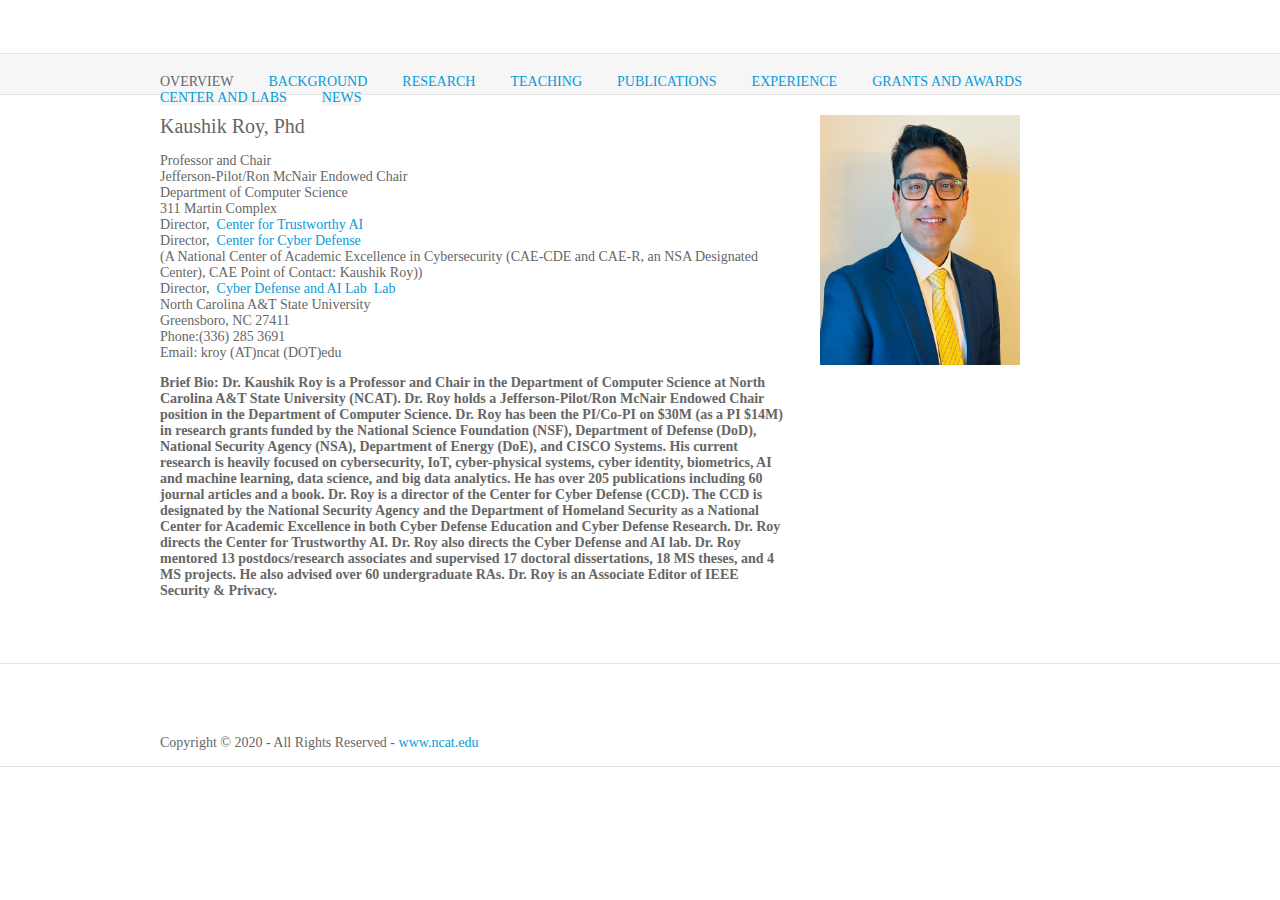
<file: index.html>
<!DOCTYPE html PUBLIC "-//W3C//DTD XHTML 1.0 Transitional//EN" "http://www.w3.org/TR/xhtml1/DTD/xhtml1-transitional.dtd">
<html xmlns="http://www.w3.org/1999/xhtml" xml:lang="EN" lang="EN" dir="ltr">
<head profile="http://gmpg.org/xfn/11">
<title>Welcome</title>
<meta http-equiv="Content-Type" content="text/html; charset=iso-8859-1" />
<meta http-equiv="imagetoolbar" content="no" />
<link rel="stylesheet" href="styles/layout.css" type="text/css" />
<script type="text/javascript" src="scripts/jquery-1.4.1.min.js"></script>
<script type="text/javascript" src="scripts/jquery.easing.1.3.js"></script>
<script type="text/javascript" src="scripts/jquery.timers.1.2.js"></script>
<script type="text/javascript" src="scripts/jquery.galleryview.2.1.1.min.js"></script>
<script type="text/javascript" src="scripts/jquery.galleryview.setup.js"></script>
</head>
<body id="top">
<!-- ####################################################################################################### -->
<div class="wrapper">
  <div id="header">
    
    <br class="clear" />
	<div>
	  <h4><a href="http://www.ncat.edu/academics/schools-colleges1/coe/comp/"> </a></h4>
	</div>
  </div>
</div>
<!-- ####################################################################################################### -->
<div class="wrapper col2">
  <div id="topbar">
    <div id="topnav">
      <ul>
        <li class="active"><a href="index.html">Overview</a></li>
        <li><a href="Background.html">Background</a></li>
        <li><a href="Research.html">Research</a></li>
        <li><a href="Teaching.html">Teaching</a></li>
         <li><a href="Publications.html">Publications</a></li>
          <li><a href="Experience.html">Experience</a></li>
          <li><a href="Grants.html">Grants and Awards</a></li>
          
          <li><a href="CIB.html"> Center and Labs</a></li>
          
          <li class="last"><a href="News.html">News </a></li>
      </ul>
    </div>

  </div>
  
</div>

<!-- ####################################################################################################### -->
<div class="wrapper">
  <div class="container">
    <div class="content">
      <div>
        <h1>Kaushik Roy, Phd</h1>
        <div>
          <div>Professor and Chair &nbsp;</div>
          <div>Jefferson-Pilot/Ron McNair Endowed Chair&nbsp;</div>		
          <div>Department of Computer Science&nbsp;</div>
          <div>311 Martin Complex &nbsp;</div>
          <div>
	    <div>Director, &nbsp;<a href="https://www.ncat.edu/research/centers/cta.php" target="_blank">Center for Trustworthy AI&nbsp;</a></div>  
            <div>Director, &nbsp;<a href="https://www.ncat.edu/research/centers/ccd/index.php" target="_blank">Center for Cyber Defense&nbsp;</a></div>
            (A National Center of Academic Excellence in Cybersecurity (CAE-CDE and CAE-R, an NSA Designated Center),
            CAE Point of Contact: Kaushik Roy))
            <div>Director, &nbsp;<a href="CIB.html" target="_blank">Cyber Defense and AI Lab &nbsp;Lab</a></div>
            </div>
          <div<a href="http://http://www.ncat.edu/" target="_blank">North Carolina A&amp;T State University</div>
          <div>Greensboro, NC 27411</div>
          <div>Phone:(336) 285 3691</div>
          Email: kroy (AT)ncat (DOT)edu<br />
	  <b><p><div> 	  
	  Brief Bio: Dr. Kaushik Roy is a Professor and Chair in the Department of Computer Science at North Carolina A&T State University (NCAT). Dr. Roy holds a Jefferson-Pilot/Ron McNair Endowed Chair position in the Department of Computer Science.
	  Dr. Roy has been the PI/Co-PI on $30M (as a PI $14M) in research grants funded by the National Science Foundation (NSF), Department of Defense (DoD), 
	  National Security Agency (NSA), Department of Energy (DoE), and CISCO Systems. His current research is heavily focused on cybersecurity, IoT, cyber-physical systems,
	  cyber identity, biometrics, AI and machine learning, data science, and big data analytics. He has over 205 publications including 60 journal articles and a book. 
	  Dr. Roy is a director of the Center for Cyber Defense (CCD). The CCD is designated by the National Security Agency and the Department of Homeland Security as a 
	  National Center for Academic Excellence in both Cyber Defense Education and Cyber Defense Research. Dr. Roy directs the Center for Trustworthy AI. Dr. Roy also directs the Cyber Defense and AI lab.
	  Dr. Roy mentored 13 postdocs/research associates and supervised 17 doctoral dissertations, 18 MS theses, and 4 MS projects. He also advised over 60 undergraduate RAs. Dr. Roy is an Associate Editor of IEEE Security & Privacy.
        </div>
        <p>&nbsp;</b></p></div>
    </div>
    <div class="column">
      <h4><img src="Kaushik Roy Headshot.jpg" width="200" height="250"/></h4>
      <div></P>
		</div>
		
		
    </div>
    <br class="clear" />
  </div>
</div>
<!-- ####################################################################################################### -->
<div class="wrapper">
  <div id="adblock">
    <div class="fl_left"></div>
    <div class="fl_right"></div>
    <br class="clear" />
  </div>
  
<!-- ####################################################################################################### -->
<div class="wrapper col8">
  <div id="copyright">
    <p class="fl_left">Copyright &copy; 2020 - All Rights Reserved - <a href="http://www.ncat.edu">www.ncat.edu</a></p>    
    <br class="clear" />
  </div>
</div>
</body>
</html>
</file>
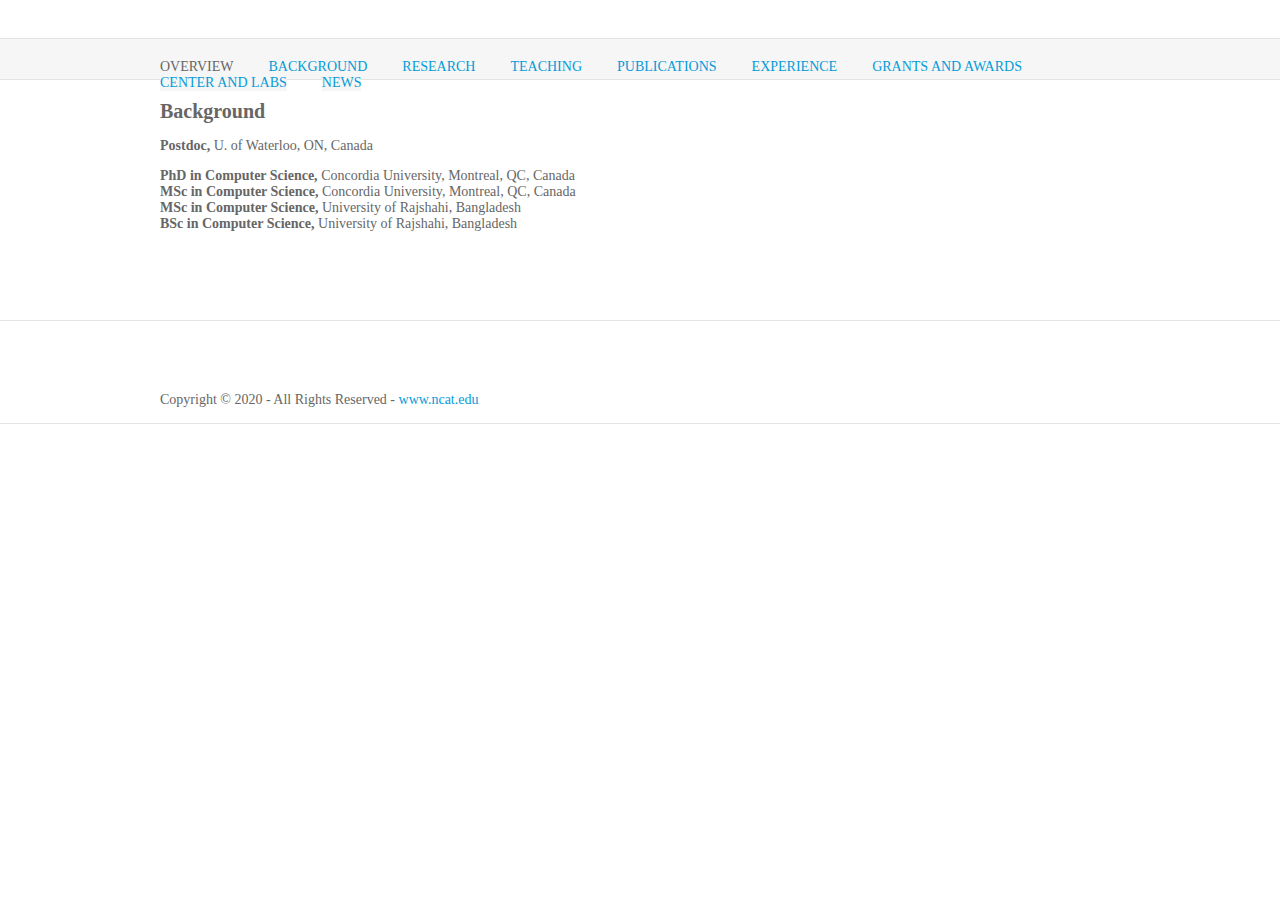
<file: Background.html>
<!DOCTYPE html PUBLIC "-//W3C//DTD XHTML 1.0 Transitional//EN" "http://www.w3.org/TR/xhtml1/DTD/xhtml1-transitional.dtd">
<html xmlns="http://www.w3.org/1999/xhtml" xml:lang="EN" lang="EN" dir="ltr">
<head profile="http://gmpg.org/xfn/11">
<title>Welcome</title>
<meta http-equiv="Content-Type" content="text/html; charset=iso-8859-1" />
<meta http-equiv="imagetoolbar" content="no" />
<link rel="stylesheet" href="styles/layout.css" type="text/css" />
<script type="text/javascript" src="scripts/jquery-1.4.1.min.js"></script>
<script type="text/javascript" src="scripts/jquery.easing.1.3.js"></script>
<script type="text/javascript" src="scripts/jquery.timers.1.2.js"></script>
<script type="text/javascript" src="scripts/jquery.galleryview.2.1.1.min.js"></script>
<script type="text/javascript" src="scripts/jquery.galleryview.setup.js"></script>
</head>
<body id="top">
<!-- ####################################################################################################### -->
<div class="wrapper">
  <div id="header">
    <div class="fl_left">
      
    </div>
    <br class="clear" />
	<div>
	  
	</div>
  </div>
</div>
<!-- ####################################################################################################### -->
<div class="wrapper col2">
  <div id="topbar">
    <div id="topnav">
      <ul>
        <li class="active"><a href="index.html">Overview</a></li>
        <li><a href="Background.html">Background</a></li>
        <li><a href="Research.html">Research</a></li>
        <li><a href="Teaching.html">Teaching</a></li>
         <li><a href="Publications.html">Publications</a></li>
          <li><a href="Experience.html">Experience</a></li>
          <li><a href="Grants.html">Grants and Awards</a></li>
           <li><a href="CIB.html"> Center and Labs</a></li>
          <li class="last"><a href="News.html">News </a></li>
      </ul>

    </div>

  </div>
  
</div>

<!-- ####################################################################################################### -->
<div class="wrapper">
  <div class="container">
    <div class="content">
      <div>
        <h2><strong>Background</strong></h2>
        <div>
          <div>
            <div>
              <div>
                <p><strong>Postdoc,</strong>&nbsp;U. of Waterloo, ON, Canada </p>
                <div><strong>PhD in Computer Science,</strong>&nbsp;Concordia University, Montreal, QC, Canada&nbsp;</div>
                <strong>MSc&nbsp;in Computer Science,</strong>&nbsp;Concordia University, Montreal, QC, Canada</div>
              <div><strong>MSc&nbsp;in Computer Science,</strong>&nbsp;University of Rajshahi, Bangladesh</div>
              <div><strong>BSc in Computer Science,&nbsp;</strong>University of Rajshahi, Bangladesh</div>
            </div>
          </div>
        </div>
        <h1><br />
        </h1>
      <p>&nbsp;</p></div>
    </div>
    <div class="column">
      <h4>&nbsp;</h4>
      <div></P>
	  </div>
		
		
    </div>
    <br class="clear" />
  </div>
</div>
<!-- ####################################################################################################### -->
<div class="wrapper">
  <div id="adblock">
    <div class="fl_left"></div>
    <div class="fl_right"></div>
    <br class="clear" />
  </div>
  
<!-- ####################################################################################################### -->
<div class="wrapper col8">
  <div id="copyright">
    <p class="fl_left">Copyright &copy; 2020 - All Rights Reserved - <a href="http://www.ncat.edu">www.ncat.edu</a></p>    
    <br class="clear" />
  </div>
</div>
</body>
</html>
</file>
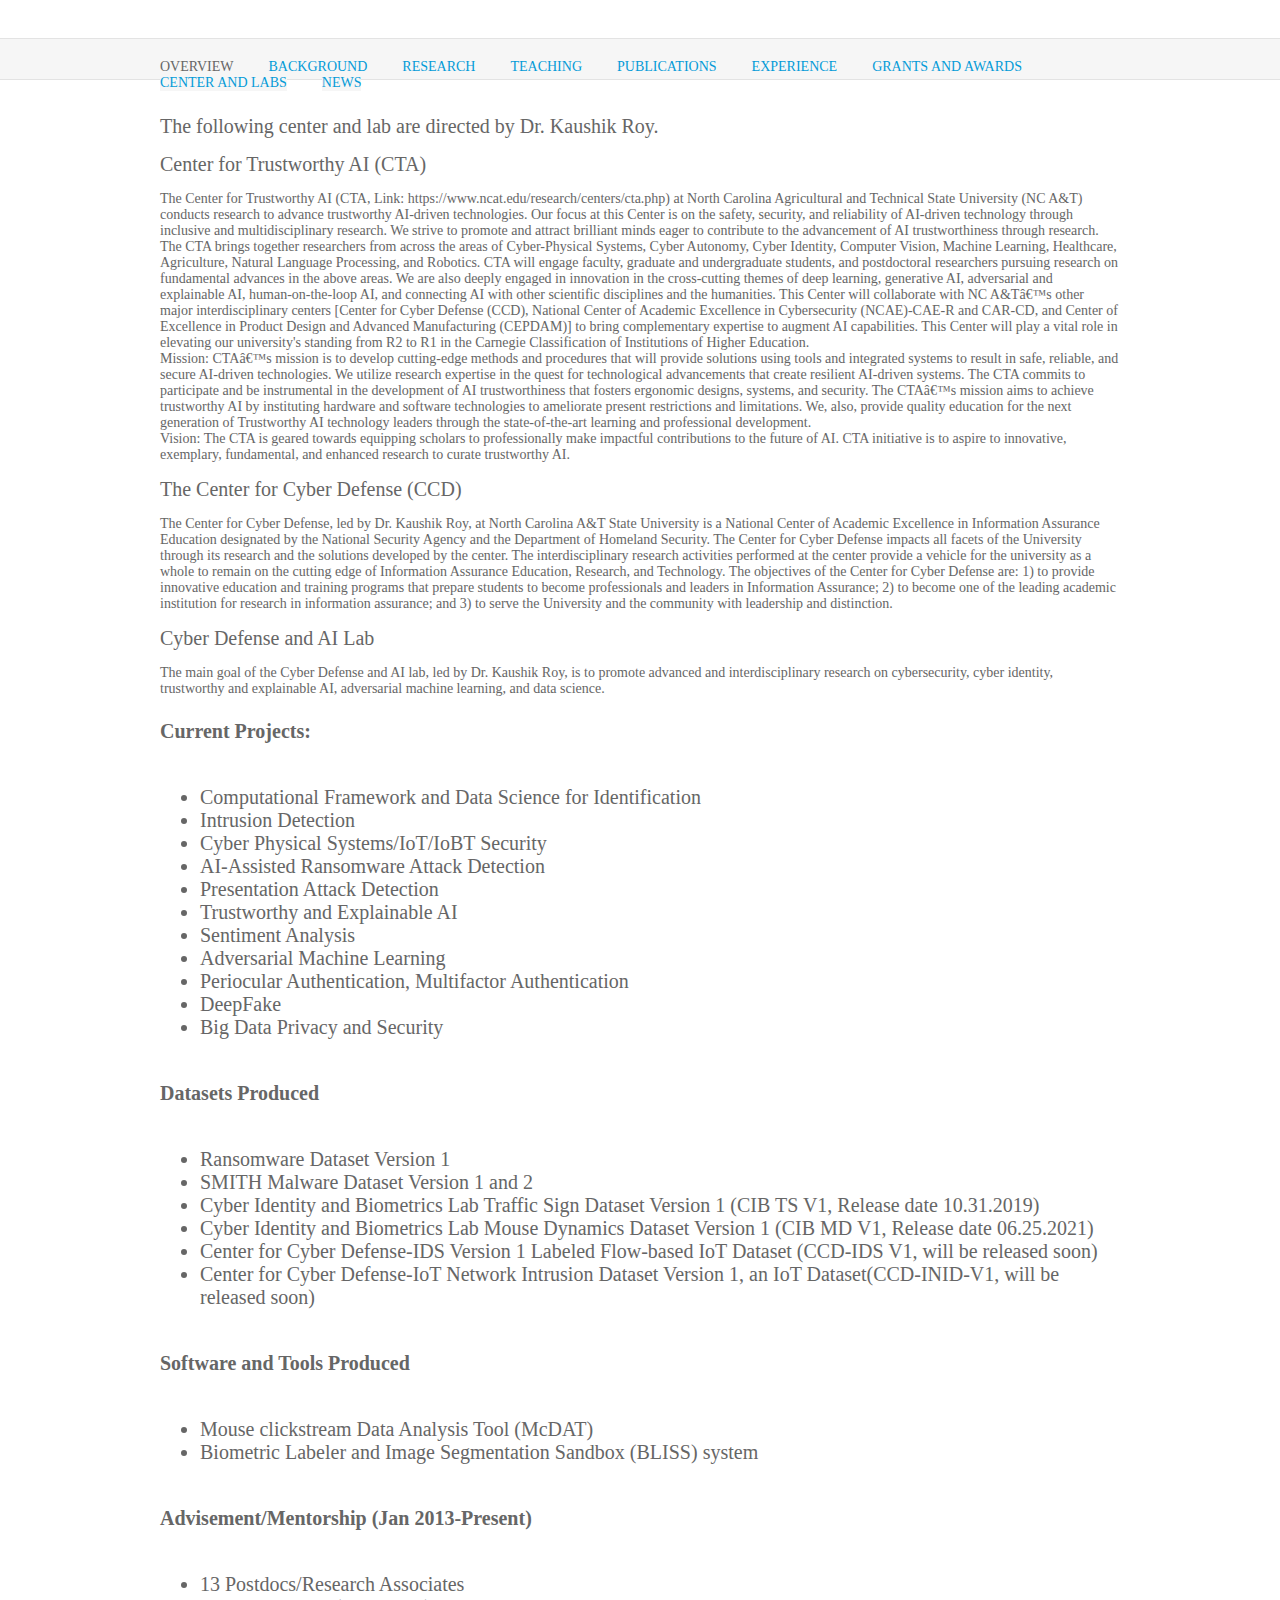
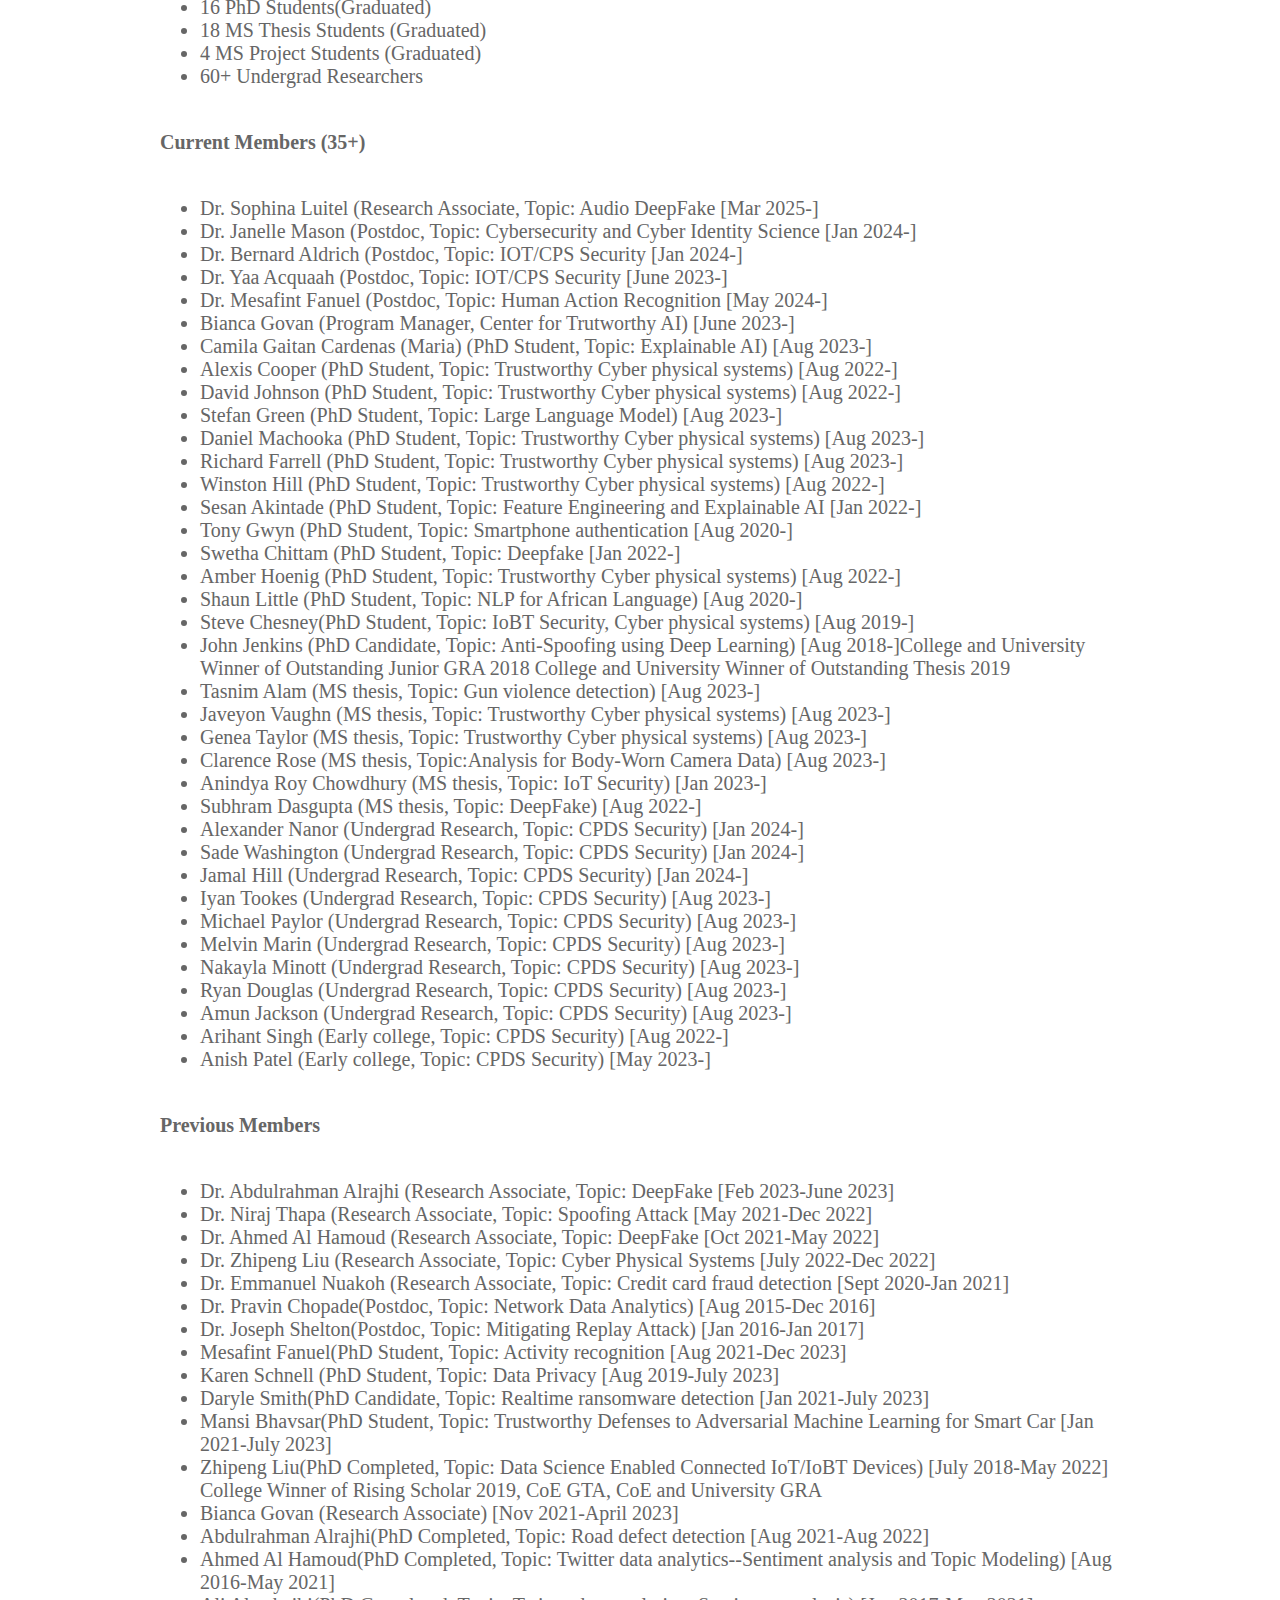
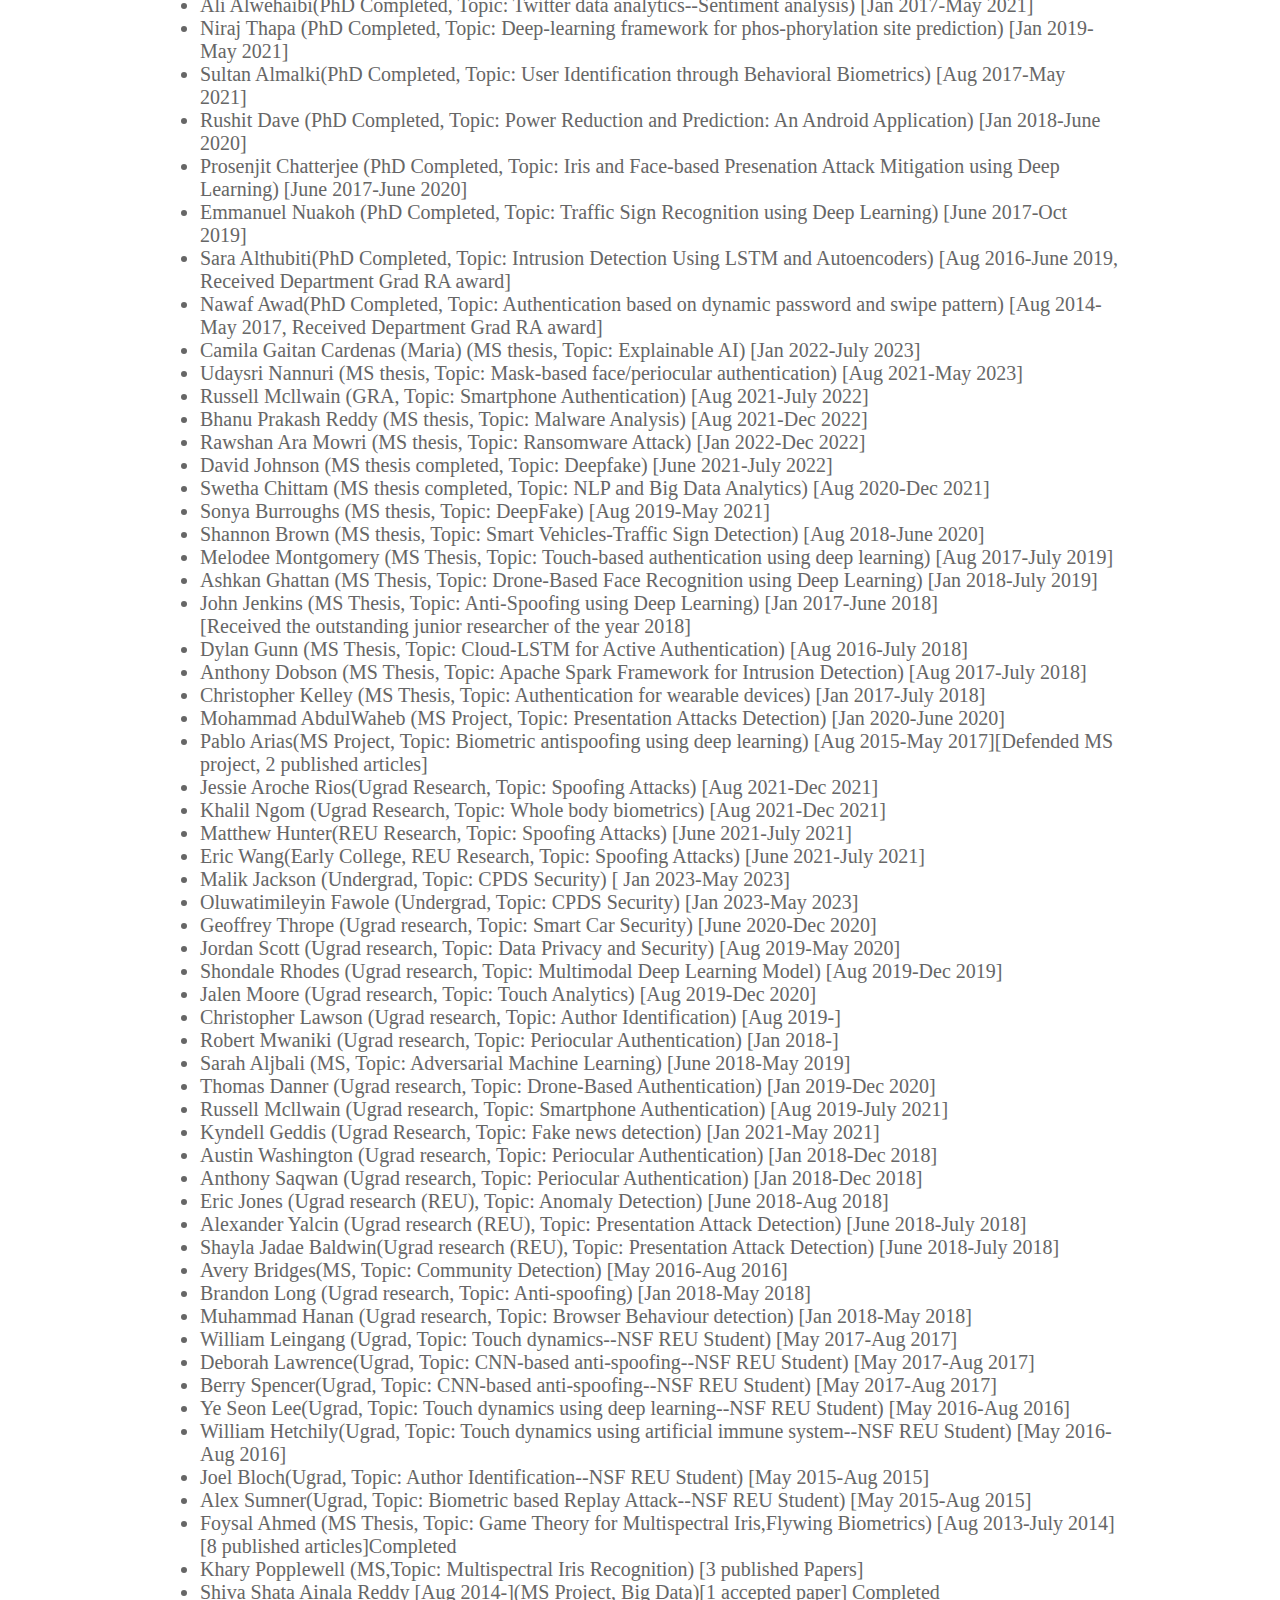
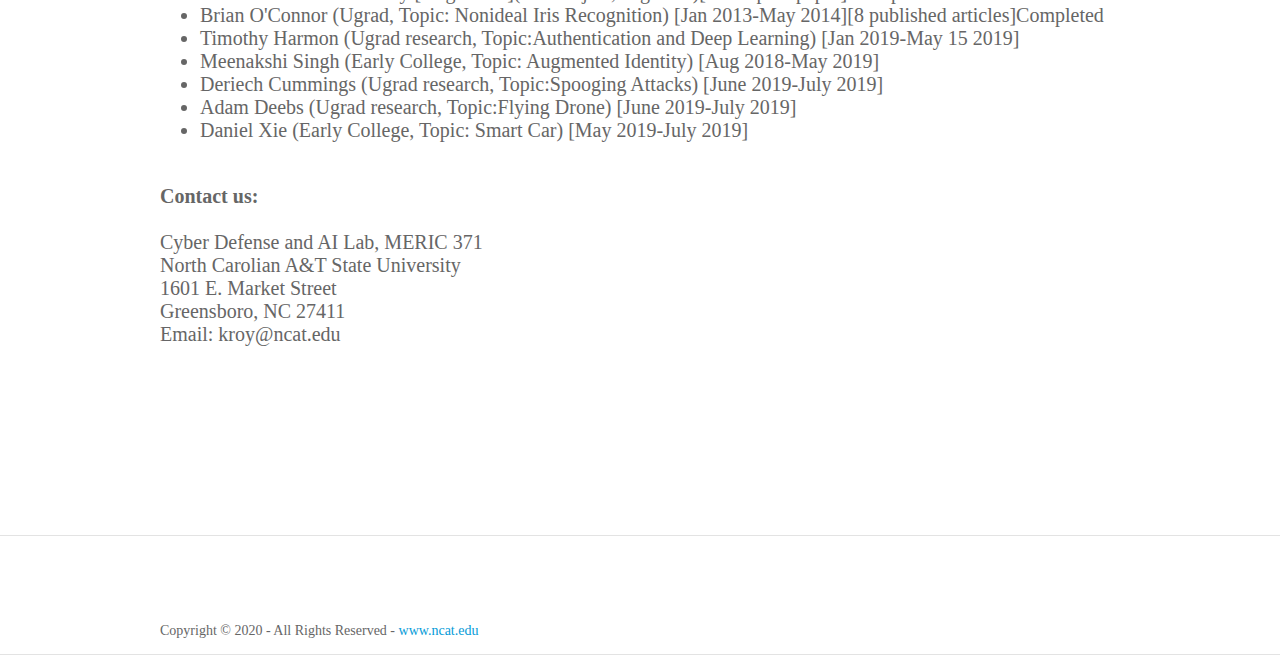
<file: CIB.html>
<!DOCTYPE html PUBLIC "-//W3C//DTD XHTML 1.0 Transitional//EN" "http://www.w3.org/TR/xhtml1/DTD/xhtml1-transitional.dtd">
<html xmlns="http://www.w3.org/1999/xhtml" xml:lang="EN" lang="EN" dir="ltr">
<head profile="http://gmpg.org/xfn/11">
<title>Welcome</title>
<meta http-equiv="Content-Type" content="text/html; charset=iso-8859-1" />
<meta http-equiv="imagetoolbar" content="no" />
<link rel="stylesheet" href="styles/layout.css" type="text/css" />
<script type="text/javascript" src="scripts/jquery-1.4.1.min.js"></script>
<script type="text/javascript" src="scripts/jquery.easing.1.3.js"></script>
<script type="text/javascript" src="scripts/jquery.timers.1.2.js"></script>
<script type="text/javascript" src="scripts/jquery.galleryview.2.1.1.min.js"></script>
<script type="text/javascript" src="scripts/jquery.galleryview.setup.js"></script>
</head>
<body id="top">
<!-- ####################################################################################################### -->
<div class="wrapper">
  <div id="header">
    <div class="fl_left">
      
     
      
    </div>
    <br class="clear" />
	<div>
	  
	</div>
  </div>
</div>
<!-- ####################################################################################################### -->
<div class="wrapper col2">
  <div id="topbar">
    <div id="topnav">
      <ul>
        <li class="active"><a href="index.html">Overview</a></li>
        <li><a href="Background.html">Background</a></li>
        <li><a href="Research.html">Research</a></li>
        <li><a href="Teaching.html">Teaching</a></li>
         <li><a href="Publications.html">Publications</a></li>
          <li><a href="Experience.html">Experience</a></li>
          <li><a href="Grants.html">Grants and Awards</a></li>
            <li><a href="CIB.html"> Center and Labs</a></li>
          <li class="last"><a href="News.html">News </a></li>
      </ul>

    </div>

  </div>
  
</div>

<!-- ####################################################################################################### -->
<div class="wrapper">
  <div class="container">
    <div class="content_full">
      <div>
        <div id="content">
            <div> </div>
                   <h3 </h3>
                   <h3 </h3>
                   The following center and lab are directed by Dr. Kaushik Roy.
                   <h3 </h3>
                    <h3 </h3>
		   <h3 </h3>
            <h3 xmlns="http://www.w3.org/1999/xhtml" id="sites-page-title-header" align="left"><span id="sites-page-title" dir="ltr" tabindex="-1">Center for Trustworthy AI (CTA)</span></h3>
         The Center for Trustworthy AI (CTA, Link: https://www.ncat.edu/research/centers/cta.php) at North Carolina Agricultural and Technical State University (NC A&T) conducts research to advance trustworthy AI-driven technologies. Our focus at this Center is on the safety, security, and reliability of AI-driven technology through inclusive and multidisciplinary research. We strive to promote and attract brilliant minds eager to contribute to the advancement of AI trustworthiness through research. 
The CTA brings together researchers from across the areas of Cyber-Physical Systems, Cyber Autonomy, Cyber Identity, Computer Vision, Machine Learning, Healthcare, Agriculture, Natural Language Processing, and Robotics. CTA will engage faculty, graduate and undergraduate students, and postdoctoral researchers pursuing research on fundamental advances in the above areas. We are also deeply engaged in innovation in the cross-cutting themes of deep learning, generative AI, adversarial and explainable AI, human-on-the-loop AI, and connecting AI with other scientific disciplines and the humanities. This Center will collaborate with NC A&T’s other major interdisciplinary centers [Center for Cyber Defense (CCD), National Center of Academic Excellence in Cybersecurity (NCAE)-CAE-R and CAR-CD, and Center of Excellence in Product Design and Advanced Manufacturing (CEPDAM)] to bring complementary expertise to augment AI capabilities. This Center will play a vital role in elevating our university's standing from R2 to R1 in the Carnegie Classification of Institutions of Higher Education.
<div> Mission:
CTA’s mission is to develop cutting-edge methods and procedures that will provide solutions using tools and integrated systems to result in safe, reliable, and secure AI-driven technologies. We utilize research expertise in the quest for technological advancements that create resilient AI-driven systems. The CTA commits to participate and be instrumental in the development of AI trustworthiness that fosters ergonomic designs, systems, and security. The CTA’s mission aims to achieve trustworthy AI by instituting hardware and software technologies to ameliorate present restrictions and limitations.
We, also, provide quality education for the next generation of Trustworthy AI technology leaders through the state-of-the-art learning and professional development. 
</div>
<div>
Vision:  
The CTA is geared towards equipping scholars to professionally make impactful contributions to the future of AI. CTA initiative is to aspire to innovative, exemplary, fundamental, and enhanced research to curate trustworthy AI. 
</div>
                  <h3 </h3>
            <h3 </h3>
            <h3 xmlns="http://www.w3.org/1999/xhtml" id="sites-page-title-header" align="left"><span id="sites-page-title" dir="ltr" tabindex="-1">The Center for Cyber Defense (CCD)</span></h3>
          The Center for Cyber Defense, led by Dr. Kaushik Roy, at North Carolina A&T State University is a National Center of Academic Excellence in Information Assurance Education designated by the National Security Agency and the Department of Homeland Security. 
          The Center for Cyber Defense impacts all facets of the University through its research and the solutions developed by the center. The interdisciplinary research activities performed at the center provide a vehicle for 
          the university as a whole to remain on the cutting edge of Information Assurance Education, Research, and Technology. The objectives of the Center for Cyber Defense are: 1) to provide innovative education and training programs that prepare students to become professionals and leaders in Information Assurance; 2) to become one of the leading academic institution for research in information assurance; and 3) to serve the University and the community with leadership and distinction.
          
                    <h3 </h3>
         <h3 xmlns="http://www.w3.org/1999/xhtml" id="sites-page-title-header" align="left"><span id="sites-page-title" dir="ltr" tabindex="-1"> Cyber Defense and AI Lab</span></h3>
              
              The  main  goal  of  the Cyber Defense and AI  lab,  led  by Dr.  Kaushik  Roy,  is  to promote  advanced  and  interdisciplinary  research  
              on  cybersecurity, cyber  identity,  trustworthy and explainable AI, adversarial machine learning, and data science.
                       <h3 </h3>
             <div>
              <div>
                <div>
                  <div>
                    <div></div>
                    <div>
                      <div><br />
                        </div>
                          
                        <div><strong>Current Projects:</strong></div>
                        <div><br />
                        </div>
                        <div>
                          <ul>
                            <li> Computational Framework and Data Science for Identification </li>
                            <li>Intrusion Detection</li>
                            <li>Cyber Physical Systems/IoT/IoBT Security</li>
                            <li>AI-Assisted Ransomware Attack Detection</li>
                            <li>Presentation Attack Detection </li>
                            <li>Trustworthy and Explainable AI </li>
                            <li>Sentiment Analysis</li>
                            <li>Adversarial Machine Learning</li>
                            <li>Periocular Authentication, Multifactor Authentication </li>
                            <li>DeepFake</li>
                            <li>Big Data Privacy and Security</li>
                            </ul>
                        </div>
                        <div><br />
                        </div>
                        
                        <div><strong>Datasets Produced</strong></div>
                        <div><br />
                        </div>
                        <div>
                          <ul>
		            <li> Ransomware Dataset Version 1 </li> 		  
			    <li> SMITH Malware Dataset Version 1 and 2</li> 	  
                            <li>Cyber Identity and Biometrics Lab Traffic Sign Dataset Version 1 (CIB TS V1, Release date 10.31.2019)</li>
                            <li>Cyber Identity and Biometrics Lab Mouse Dynamics Dataset Version 1 (CIB MD V1, Release date 06.25.2021)</li>
                            <li>Center for Cyber Defense-IDS Version 1 Labeled Flow-based IoT Dataset (CCD-IDS V1, will be released soon)</li>
                            <li>Center for Cyber Defense-IoT Network Intrusion Dataset Version 1, an IoT Dataset(CCD-INID-V1, will be released soon)</li>
                            </ul>
                        </div>
                        <div><br />
                        </div>
                           
                    <div><strong>Software and Tools Produced</strong></div>
                        <div><br />
                        </div>
                        <div>
                          <ul>
                           <li> Mouse clickstream Data Analysis Tool (McDAT) </li>
                            <li>Biometric Labeler and Image Segmentation Sandbox (BLISS) system </li>   
                            </ul>
                        </div>
                        <div><br />
                        </div>    
                        
                        
              <div><strong>Advisement/Mentorship (Jan 2013-Present) </strong></div>
                        <div><br />
                        </div>
                        <div>
                          <ul>
                    <li> 13 Postdocs/Research Associates </li> 
                    <li> 16 PhD Students(Graduated)</li> 
                    <li> 18 MS Thesis Students (Graduated) </li> 
                    <li> 4 MS Project Students (Graduated)</li>
                    <li> 60+ Undergrad Researchers </li>

                            </ul>
                        </div>
                        <div><br />
                        </div>   
			    
                 <div><strong>Current Members (35+)</strong></div>
                        <div><br />
                        </div>
                        <div>
                          <ul>
		    <li>Dr. Sophina Luitel (Research Associate, Topic: Audio DeepFake [Mar 2025-]&nbsp;</li>			  
		    <li>Dr. Janelle Mason (Postdoc, Topic: Cybersecurity and Cyber Identity Science [Jan 2024-]&nbsp;</li>		  
		    <li>Dr. Bernard Aldrich (Postdoc, Topic: IOT/CPS Security [Jan 2024-]&nbsp;</li>		  
                    <li>Dr. Yaa Acquaah (Postdoc, Topic: IOT/CPS Security [June 2023-]&nbsp;</li>
		    <li>Dr. Mesafint Fanuel (Postdoc, Topic: Human Action Recognition [May 2024-]&nbsp;</li>
                    <li>Bianca Govan (Program Manager, Center for Trutworthy AI) [June 2023-]&nbsp;</li>
		    <li>Camila Gaitan Cardenas (Maria) (PhD Student, Topic: Explainable AI) [Aug 2023-]&nbsp;</li>
		    <li>Alexis Cooper (PhD Student, Topic: Trustworthy Cyber physical systems) [Aug 2022-]&nbsp;</li>    
                    <li>David Johnson (PhD Student, Topic: Trustworthy Cyber physical systems) [Aug 2022-]&nbsp;</li>
		    <li>Stefan Green  (PhD Student, Topic: Large Language Model) [Aug 2023-]&nbsp;</li> 
		    <li>Daniel Machooka (PhD Student, Topic: Trustworthy Cyber physical systems) [Aug 2023-]&nbsp;</li>   
		    <li>Richard Farrell (PhD Student, Topic: Trustworthy Cyber physical systems) [Aug 2023-]&nbsp;</li> 
	            <li>Winston Hill (PhD Student, Topic: Trustworthy Cyber physical systems) [Aug 2022-]&nbsp;</li>    
		    <li>Sesan Akintade (PhD Student, Topic: Feature Engineering and Explainable AI [Jan 2022-]&nbsp;</li>
                    <li>Tony Gwyn (PhD Student, Topic: Smartphone authentication [Aug 2020-]&nbsp;</li>
                    <li>Swetha Chittam (PhD Student, Topic: Deepfake [Jan 2022-]&nbsp;</li>
		    <li>Amber Hoenig (PhD Student, Topic: Trustworthy Cyber physical systems) [Aug 2022-]&nbsp;</li>    
                    <li>Shaun Little (PhD Student, Topic: NLP for African Language) [Aug 2020-]&nbsp;</li>
                    <li>Steve Chesney(PhD Student, Topic: IoBT Security, Cyber physical systems) [Aug 2019-]&nbsp;</li> 
                    <li>John Jenkins (PhD Candidate, Topic: Anti-Spoofing using Deep Learning) [Aug 2018-]College and University Winner of Outstanding Junior GRA 2018
                      College and University Winner of Outstanding Thesis 2019 &nbsp;</li>
		    <li> Tasnim Alam  (MS thesis, Topic: Gun violence detection) [Aug 2023-]&nbsp;</li> 
		    <li> Javeyon Vaughn  (MS thesis, Topic: Trustworthy Cyber physical systems) [Aug 2023-]&nbsp;</li> 
		    <li> Genea Taylor (MS thesis, Topic: Trustworthy Cyber physical systems) [Aug 2023-]&nbsp;</li> 
	            <li> Clarence Rose (MS thesis, Topic:Analysis for Body-Worn Camera Data) [Aug 2023-]&nbsp;</li> 
		    <li> Anindya Roy Chowdhury (MS thesis, Topic: IoT Security) [Jan 2023-]&nbsp;</li> 
		    <li> Subhram Dasgupta (MS thesis, Topic: DeepFake) [Aug 2022-]&nbsp;</li> 
		    <li> Alexander Nanor  (Undergrad Research, Topic: CPDS Security) [Jan 2024-]&nbsp;</li>	
		    <li> Sade Washington  (Undergrad Research, Topic: CPDS Security) [Jan 2024-]&nbsp;</li>	
		    <li> Jamal Hill  (Undergrad Research, Topic: CPDS Security) [Jan 2024-]&nbsp;</li>	 
	            <li> Iyan Tookes  (Undergrad Research, Topic: CPDS Security) [Aug 2023-]&nbsp;</li>	    
		    <li> Michael Paylor  (Undergrad Research, Topic: CPDS Security) [Aug 2023-]&nbsp;</li>
		    <li> Melvin Marin  (Undergrad Research, Topic: CPDS Security) [Aug 2023-]&nbsp;</li>  
		    <li> Nakayla Minott  (Undergrad Research, Topic: CPDS Security) [Aug 2023-]&nbsp;</li>  
		    <li> Ryan Douglas (Undergrad Research, Topic: CPDS Security) [Aug 2023-]&nbsp;</li>  
		    <li> Amun Jackson (Undergrad Research, Topic: CPDS Security) [Aug 2023-]&nbsp;</li>     
                    <li> Arihant Singh (Early college, Topic: CPDS Security) [Aug 2022-]&nbsp;</li> 
	            <li> Anish Patel (Early college, Topic: CPDS Security) [May 2023-]&nbsp;</li> 

                            </ul>
                        </div>
                        <div><br />
                        </div>   
   
                   <div><strong>Previous Members</strong></div>
                        <div><br />
                        </div>
                        <div>
                          <ul>
                    <li>Dr. Abdulrahman Alrajhi (Research Associate, Topic: DeepFake [Feb 2023-June 2023]&nbsp;</li>
                    <li>Dr. Niraj Thapa (Research Associate, Topic: Spoofing Attack [May 2021-Dec 2022]&nbsp;</li>
                    <li>Dr. Ahmed Al Hamoud (Research Associate, Topic: DeepFake [Oct 2021-May 2022]&nbsp;</li>
	            <li>Dr. Zhipeng Liu (Research Associate, Topic: Cyber Physical Systems [July 2022-Dec 2022]&nbsp;</li>
		    <li>Dr. Emmanuel Nuakoh (Research Associate, Topic: Credit card fraud detection [Sept 2020-Jan 2021]&nbsp;</li>
                    <li>Dr. Pravin Chopade(Postdoc, Topic: Network Data Analytics) [Aug 2015-Dec 2016]&nbsp;</li>
                    <li>Dr. Joseph Shelton(Postdoc, Topic: Mitigating Replay Attack) [Jan 2016-Jan 2017]&nbsp;</li>
		    <li>Mesafint Fanuel(PhD Student, Topic: Activity recognition [Aug 2021-Dec 2023]&nbsp;</li>
		    <li>Karen Schnell (PhD Student, Topic: Data Privacy [Aug 2019-July 2023]&nbsp;</li>
		    <li>Daryle Smith(PhD Candidate, Topic: Realtime ransomware detection [Jan 2021-July 2023]&nbsp;</li>
                    <li>Mansi Bhavsar(PhD Student, Topic: Trustworthy Defenses to Adversarial Machine Learning for Smart Car [Jan 2021-July 2023]&nbsp;</li>
                    <li>Zhipeng  Liu(PhD Completed, Topic: Data Science Enabled Connected IoT/IoBT Devices) [July 2018-May 2022] College Winner of Rising Scholar 2019, CoE GTA, CoE and University GRA&nbsp;</li>
		    <li>Bianca Govan (Research Associate) [Nov 2021-April 2023]&nbsp;</li>
		    <li>Abdulrahman Alrajhi(PhD Completed, Topic: Road defect detection [Aug 2021-Aug 2022]&nbsp;</li>
		    <li>Ahmed Al Hamoud(PhD Completed, Topic: Twitter data analytics--Sentiment analysis and Topic Modeling) [Aug 2016-May 2021]&nbsp;</li> 
                    <li>Ali Alwehaibi(PhD Completed, Topic: Twitter data analytics--Sentiment analysis) [Jan 2017-May 2021]&nbsp;</li> 
                    <li>Niraj Thapa (PhD Completed, Topic: Deep-learning framework for phos-phorylation site prediction) [Jan 2019-May 2021]&nbsp;</li>
                    <li>Sultan Almalki(PhD Completed, Topic: User Identification through Behavioral Biometrics) [Aug 2017-May 2021]&nbsp;</li>
                    <li>Rushit Dave (PhD Completed, Topic: Power Reduction and Prediction: An Android Application) [Jan 2018-June 2020]&nbsp;</li>
                    <li>Prosenjit Chatterjee (PhD Completed, Topic: Iris and Face-based Presenation Attack Mitigation using Deep Learning) [June 2017-June 2020]&nbsp;</li>
                    <li>Emmanuel Nuakoh (PhD Completed, Topic: Traffic Sign Recognition using Deep Learning) [June 2017-Oct 2019]&nbsp;</li> 
                    <li>Sara Althubiti(PhD Completed, Topic: Intrusion Detection Using LSTM and Autoencoders) [Aug 2016-June 2019, Received Department Grad RA award]&nbsp;</li>
                    <li>Nawaf Awad(PhD Completed, Topic: Authentication based on dynamic password and swipe pattern) [Aug 2014-May 2017, Received Department Grad RA award]&nbsp;</li>
		    <li>Camila Gaitan Cardenas (Maria) (MS thesis, Topic: Explainable AI) [Jan 2022-July 2023]&nbsp;</li>
                    <li>Udaysri Nannuri (MS thesis, Topic: Mask-based face/periocular authentication) [Aug 2021-May 2023]&nbsp;</li>
                    <li>Russell Mcllwain (GRA, Topic: Smartphone Authentication) [Aug 2021-July 2022]&nbsp;</li> 
		    <li>Bhanu Prakash Reddy (MS thesis, Topic: Malware Analysis) [Aug 2021-Dec 2022]&nbsp;</li>
		    <li>Rawshan Ara Mowri (MS thesis, Topic: Ransomware Attack) [Jan 2022-Dec 2022]&nbsp;</li>
		    <li>David Johnson (MS thesis completed, Topic: Deepfake) [June 2021-July 2022]&nbsp;</li>
		    <li>Swetha Chittam (MS thesis completed, Topic: NLP and Big Data Analytics) [Aug 2020-Dec 2021]&nbsp;</li>
                    <li>Sonya Burroughs (MS thesis, Topic: DeepFake) [Aug 2019-May 2021]&nbsp;</li>
                    <li>Shannon Brown (MS thesis, Topic: Smart Vehicles-Traffic Sign Detection) [Aug 2018-June 2020]&nbsp;</li>
                    <li>Melodee Montgomery (MS Thesis, Topic: Touch-based authentication using deep learning) [Aug 2017-July 2019]&nbsp;</li> 
                    <li>Ashkan Ghattan (MS Thesis, Topic: Drone-Based Face Recognition using Deep Learning) [Jan 2018-July 2019]&nbsp;</li> 
                    <li>John Jenkins (MS Thesis, Topic: Anti-Spoofing using Deep Learning) [Jan 2017-June 2018]&nbsp;</li> [Received the outstanding junior researcher of the year 2018]
                    <li>Dylan Gunn (MS Thesis, Topic: Cloud-LSTM for Active Authentication) [Aug 2016-July 2018]&nbsp;</li> 
                    <li>Anthony Dobson (MS Thesis, Topic: Apache Spark Framework for Intrusion Detection) [Aug 2017-July 2018]&nbsp;</li> 
                    <li>Christopher Kelley (MS Thesis, Topic: Authentication for wearable devices) [Jan 2017-July 2018]&nbsp;</li> 
                    <li>Mohammad AbdulWaheb (MS Project, Topic: Presentation Attacks Detection) [Jan 2020-June 2020]&nbsp;</li>
                    <li>Pablo Arias(MS Project, Topic: Biometric antispoofing using deep learning) [Aug 2015-May 2017][Defended MS project, 2 published articles] </li>
                    <li>Jessie Aroche Rios(Ugrad Research, Topic: Spoofing Attacks) [Aug 2021-Dec 2021]&nbsp;</li>
                    <li>Khalil Ngom (Ugrad Research, Topic: Whole body biometrics) [Aug 2021-Dec 2021]&nbsp;</li>
                    <li>Matthew Hunter(REU Research, Topic: Spoofing Attacks) [June 2021-July 2021]&nbsp;</li>
                    <li>Eric Wang(Early College, REU Research, Topic: Spoofing Attacks) [June 2021-July 2021]&nbsp;</li>
		    <li>Malik Jackson (Undergrad, Topic: CPDS Security) [ Jan 2023-May 2023]&nbsp;</li> 
		    <li>Oluwatimileyin Fawole (Undergrad, Topic: CPDS Security) [Jan 2023-May 2023]&nbsp;</li> 
                    <li>Geoffrey Thrope (Ugrad research, Topic: Smart Car Security) [June 2020-Dec 2020]&nbsp;</li>
                    <li>Jordan Scott (Ugrad research, Topic: Data Privacy and Security) [Aug 2019-May 2020]&nbsp;</li>
                    <li>Shondale Rhodes (Ugrad research, Topic: Multimodal Deep Learning Model) [Aug 2019-Dec 2019]&nbsp;</li>
                    <li>Jalen Moore (Ugrad research, Topic: Touch Analytics) [Aug 2019-Dec 2020]&nbsp;</li>
                    <li>Christopher Lawson (Ugrad research, Topic: Author Identification) [Aug 2019-]&nbsp;</li>
                    <li>Robert Mwaniki (Ugrad research, Topic: Periocular Authentication) [Jan 2018-]&nbsp;</li>
                    <li>Sarah Aljbali (MS, Topic: Adversarial Machine Learning) [June 2018-May 2019]&nbsp;</li> 
                    <li>Thomas Danner (Ugrad research, Topic: Drone-Based Authentication) [Jan 2019-Dec 2020]&nbsp;</li>
                    <li>Russell Mcllwain (Ugrad research, Topic: Smartphone Authentication) [Aug 2019-July 2021]&nbsp;</li> 
                    <li>Kyndell Geddis (Ugrad Research, Topic: Fake news detection) [Jan 2021-May 2021]&nbsp;</li>
                    <li>Austin Washington (Ugrad research, Topic: Periocular Authentication) [Jan 2018-Dec 2018]&nbsp;</li>
                    <li>Anthony Saqwan (Ugrad research, Topic: Periocular Authentication) [Jan 2018-Dec 2018]&nbsp;</li>
                    <li>Eric Jones (Ugrad research (REU), Topic: Anomaly Detection) [June 2018-Aug 2018]&nbsp;</li>
                    <li>Alexander Yalcin (Ugrad research (REU), Topic: Presentation Attack Detection) [June 2018-July 2018]&nbsp;</li>
                    <li>Shayla Jadae Baldwin(Ugrad research (REU), Topic: Presentation Attack Detection) [June 2018-July 2018]&nbsp;</li>
                    <li>Avery Bridges(MS, Topic: Community Detection) [May 2016-Aug 2016]&nbsp;</li>
                    <li>Brandon Long (Ugrad research, Topic: Anti-spoofing) [Jan 2018-May 2018]&nbsp;</li> 
                    <li>Muhammad Hanan (Ugrad research, Topic: Browser Behaviour detection) [Jan 2018-May 2018]&nbsp;</li>
                    <li>William Leingang (Ugrad, Topic: Touch dynamics--NSF REU Student) [May 2017-Aug 2017] </li>
                    <li>Deborah Lawrence(Ugrad, Topic: CNN-based anti-spoofing--NSF REU Student) [May 2017-Aug 2017] </li>
                    <li>Berry Spencer(Ugrad, Topic: CNN-based anti-spoofing--NSF REU Student) [May 2017-Aug 2017] </li>
                    <li>Ye Seon Lee(Ugrad, Topic: Touch dynamics using deep learning--NSF REU Student) [May 2016-Aug 2016] </li>
                    <li>William Hetchily(Ugrad, Topic: Touch dynamics using artificial immune system--NSF REU Student) [May 2016-Aug 2016] </li>                  
                    <li>Joel Bloch(Ugrad, Topic: Author Identification--NSF REU Student) [May 2015-Aug 2015] </li>
                    <li>Alex Sumner(Ugrad, Topic: Biometric based Replay Attack--NSF REU Student) [May 2015-Aug 2015] </li>
                    <li>Foysal Ahmed (MS Thesis, Topic: Game Theory for Multispectral Iris,Flywing&nbsp;Biometrics) [Aug 2013-July 2014] [8 published articles]Completed </li>
                    <li>Khary Popplewell (MS,Topic: Multispectral Iris Recognition) [3 published Papers]</li>
                    <li>Shiva Shata Ainala Reddy&nbsp;[Aug 2014-](MS Project, Big Data)[1 accepted paper] Completed </li> 
                    <li>Brian O'Connor (Ugrad, Topic: Nonideal Iris Recognition) [Jan 2013-May 2014][8 published articles]Completed </li>
                    <li>Timothy Harmon (Ugrad research, Topic:Authentication and Deep Learning) [Jan 2019-May 15 2019]&nbsp;</li>
                    <li>Meenakshi Singh (Early College, Topic: Augmented Identity) [Aug 2018-May 2019]&nbsp;</li>  
                    <li>Deriech Cummings (Ugrad research, Topic:Spooging Attacks) [June 2019-July 2019]&nbsp;</li>
                    <li>Adam Deebs (Ugrad research, Topic:Flying Drone) [June 2019-July 2019]&nbsp;</li>
                    <li>Daniel Xie (Early College, Topic: Smart Car) [May 2019-July 2019]&nbsp;</li>  

                        </ul>
                        </div>
                        <div><br />
                        </div>    

                        <div><strong>Contact us:</strong></div>
                        <div><strong><br />
                          </strong></div>
                        <div>Cyber Defense and AI Lab, MERIC 371 </div>
                        <div>North Carolian A&amp;T State University</div>
                        <div>1601 E. Market Street</div>
                        <div>Greensboro, NC 27411</div>
                        <div>Email: kroy@ncat.edu&nbsp;</div>
                    </div></div></div></div><p><br />
                </p>
              </div>
            </div>
          </div>
        </div>
        <h2>&nbsp;</h2><div><div><div>
            </div>
          </div>
        </div>
        <h1><br />
        </h1>
      <p>&nbsp;</p></div>
    </div>
    <br class="clear" />
  </div>
</div>
<!-- ####################################################################################################### -->
<div class="wrapper">
  <div id="adblock">
    <div class="fl_left"></div>
    <div class="fl_right"></div>
    <br class="clear" />
  </div>
  
<!-- ####################################################################################################### -->
<div class="wrapper col8">
  <div id="copyright">
    <p class="fl_left">Copyright &copy; 2020 - All Rights Reserved - <a href="http://www.ncat.edu">www.ncat.edu</a></p>    
    <br class="clear" />
  </div>
</div>
</body>
</html>
</file>
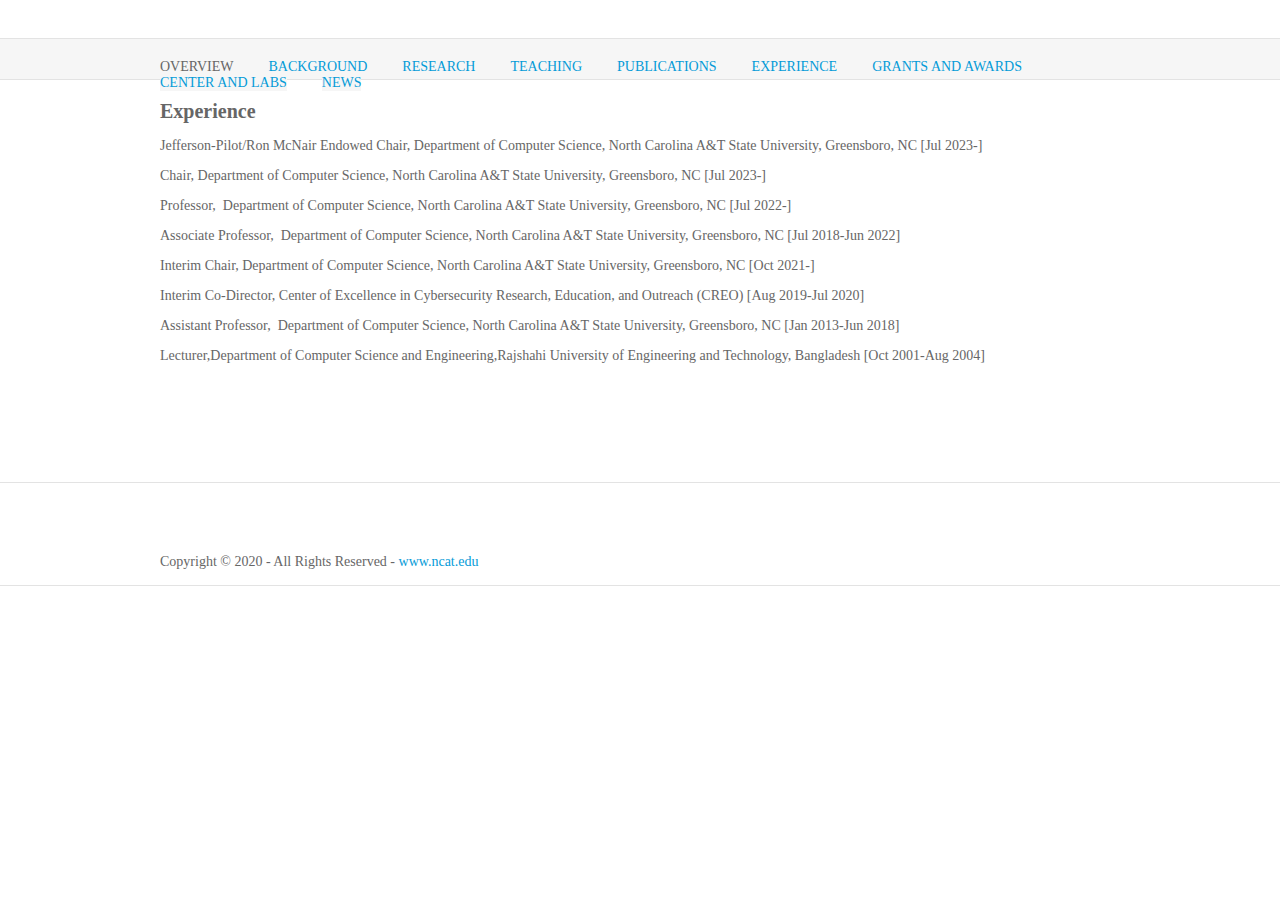
<file: Experience.html>
<!DOCTYPE html PUBLIC "-//W3C//DTD XHTML 1.0 Transitional//EN" "http://www.w3.org/TR/xhtml1/DTD/xhtml1-transitional.dtd">
<html xmlns="http://www.w3.org/1999/xhtml" xml:lang="EN" lang="EN" dir="ltr">
<head profile="http://gmpg.org/xfn/11">
<title>Welcome</title>
<meta http-equiv="Content-Type" content="text/html; charset=iso-8859-1" />
<meta http-equiv="imagetoolbar" content="no" />
<link rel="stylesheet" href="styles/layout.css" type="text/css" />
<script type="text/javascript" src="scripts/jquery-1.4.1.min.js"></script>
<script type="text/javascript" src="scripts/jquery.easing.1.3.js"></script>
<script type="text/javascript" src="scripts/jquery.timers.1.2.js"></script>
<script type="text/javascript" src="scripts/jquery.galleryview.2.1.1.min.js"></script>
<script type="text/javascript" src="scripts/jquery.galleryview.setup.js"></script>
</head>
<body id="top">
<!-- ####################################################################################################### -->
<div class="wrapper">
  <div id="header">
    <div class="fl_left">
      
     
    </div>
    <br class="clear" />
	<div>
	  
	</div>
  </div>
</div>
<!-- ####################################################################################################### -->
<div class="wrapper col2">
  <div id="topbar">
    <div id="topnav">
      <ul>
        <li class="active"><a href="index.html">Overview</a></li>
        <li><a href="Background.html">Background</a></li>
        <li><a href="Research.html">Research</a></li>
        <li><a href="Teaching.html">Teaching</a></li>
         <li><a href="Publications.html">Publications</a></li>
          <li><a href="Experience.html">Experience</a></li>
          <li><a href="Grants.html">Grants and Awards</a></li>
          <li><a href="CIB.html"> Center and Labs</a></li>
          <li class="last"><a href="News.html">News </a></li>
      </ul>

    </div>

  </div>
  
</div>

<!-- ####################################################################################################### -->
<div class="wrapper">
  <div class="container">
    <div class="content_full">
      <div>
        <h2><strong>Experience</strong></h2>
        <div>
          <div>
            <div>
              <div>
		<p>Jefferson-Pilot/Ron McNair Endowed Chair, Department of Computer Science, North Carolina A&amp;T State University, Greensboro, NC [Jul 2023-]<br />     
		<p>Chair, Department of Computer Science, North Carolina A&amp;T State University, Greensboro, NC [Jul 2023-]<br />     
		<p>Professor,&nbsp;&nbsp;Department of Computer Science, North Carolina A&amp;T State University, Greensboro, NC [Jul 2022-]<br />        
                <p>Associate Professor,&nbsp;&nbsp;Department of Computer Science, North Carolina A&amp;T State University, Greensboro, NC [Jul 2018-Jun 2022]<br />  
                <p>Interim Chair, Department of Computer Science, North Carolina A&amp;T State University, Greensboro, NC [Oct 2021-]<br />      
                <p>Interim Co-Director, Center of Excellence in Cybersecurity Research, Education, and Outreach (CREO) [Aug 2019-Jul 2020]<br />  
                <p>Assistant Professor,&nbsp;&nbsp;Department of Computer Science, North Carolina A&amp;T State University, Greensboro, NC [Jan 2013-Jun 2018]<br />
                <p>Lecturer,Department of Computer Science and Engineering,Rajshahi University of   Engineering and Technology, Bangladesh   [Oct 2001-Aug 2004]&nbsp;</p>
              </div>
            </div>
          </div>
        </div>
        <div><div><div>
            </div>
          </div>
        </div>
        <h1><br />
        </h1>
      <p>&nbsp;</p></div>
    </div>
    <br class="clear" />
  </div>
</div>
<!-- ####################################################################################################### -->
<div class="wrapper">
  <div id="adblock">
    <div class="fl_left"></div>
    <div class="fl_right"></div>
    <br class="clear" />
  </div>
  
<!-- ####################################################################################################### -->
<div class="wrapper col8">
  <div id="copyright">
    <p class="fl_left">Copyright &copy; 2020 - All Rights Reserved - <a href="http://www.ncat.edu">www.ncat.edu</a></p>    
    <br class="clear" />
  </div>
</div>
</body>
</html>
</file>
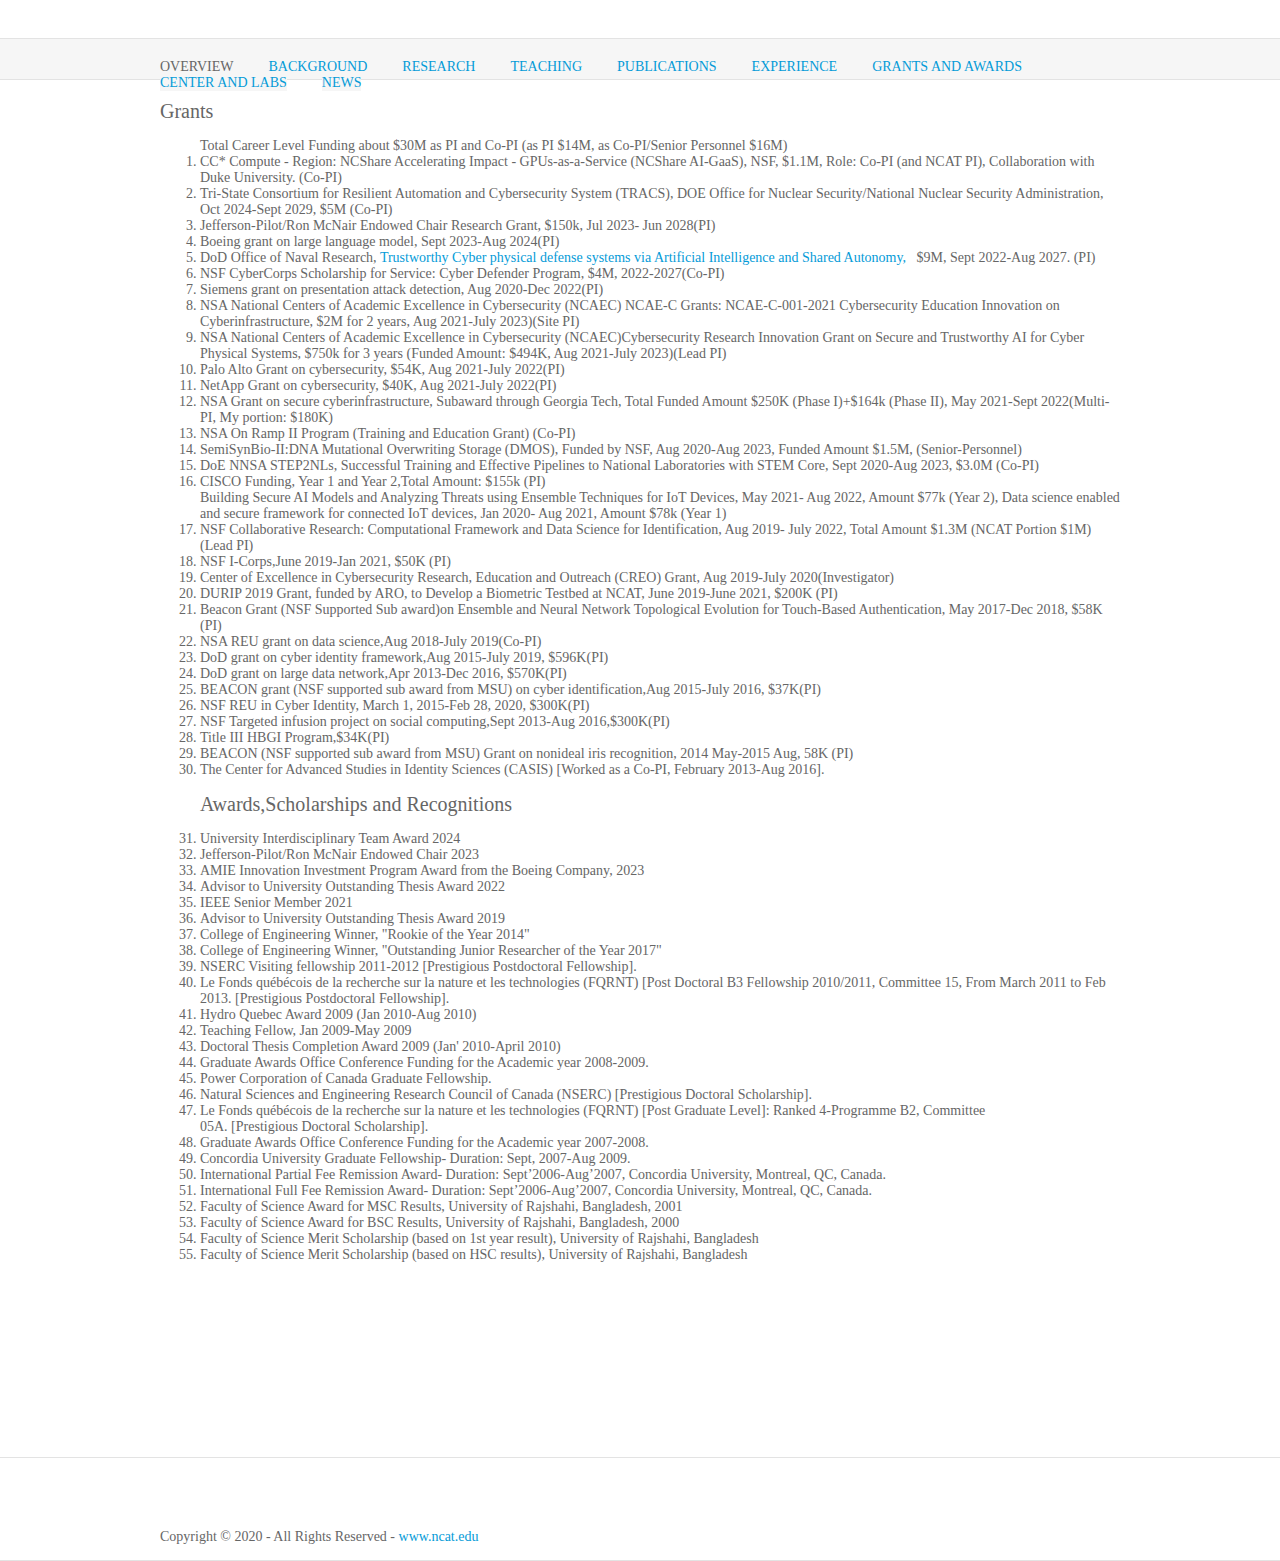
<file: Grants.html>
<!DOCTYPE html PUBLIC "-//W3C//DTD XHTML 1.0 Transitional//EN" "http://www.w3.org/TR/xhtml1/DTD/xhtml1-transitional.dtd">
<html xmlns="http://www.w3.org/1999/xhtml" xml:lang="EN" lang="EN" dir="ltr">
<head profile="http://gmpg.org/xfn/11">
<title>Welcome</title>
<meta http-equiv="Content-Type" content="text/html; charset=iso-8859-1" />
<meta http-equiv="imagetoolbar" content="no" />
<link rel="stylesheet" href="styles/layout.css" type="text/css" />
<script type="text/javascript" src="scripts/jquery-1.4.1.min.js"></script>
<script type="text/javascript" src="scripts/jquery.easing.1.3.js"></script>
<script type="text/javascript" src="scripts/jquery.timers.1.2.js"></script>
<script type="text/javascript" src="scripts/jquery.galleryview.2.1.1.min.js"></script>
<script type="text/javascript" src="scripts/jquery.galleryview.setup.js"></script>
</head>
<body id="top">
<!-- ####################################################################################################### -->
<div class="wrapper">
  <div id="header">
   
    <br class="clear" />
	
  </div>
</div>
<!-- ####################################################################################################### -->
<div class="wrapper col2">
  <div id="topbar">
    <div id="topnav">
      <ul>
        <li class="active"><a href="index.html">Overview</a></li>
        <li><a href="Background.html">Background</a></li>
        <li><a href="Research.html">Research</a></li>
        <li><a href="Teaching.html">Teaching</a></li>
         <li><a href="Publications.html">Publications</a></li>
          <li><a href="Experience.html">Experience</a></li>
          <li><a href="Grants.html">Grants and Awards</a></li>
           <li><a href="CIB.html"> Center and Labs</a></li>
          <li class="last"><a href="News.html">News </a></li>
      </ul>

    </div>

  </div>
  
</div>

<!-- ####################################################################################################### -->
<div class="wrapper">
  <div class="container">
    <div class="content_full">
      <div>
        <div id="content">
          <div>
            <h2>Grants</h2>
            <div>
              <div>
                <div>
                  <div>
                    <div></div>
                    <div>
                      <div>
                        <ol>
                          <h2> </h2>
                          Total Career Level Funding about $30M as PI and Co-PI (as PI $14M, as Co-PI/Senior Personnel $16M)
			  <li>CC* Compute - Region: NCShare Accelerating Impact - GPUs-as-a-Service (NCShare AI-GaaS), NSF, $1.1M, Role: Co-PI  (and NCAT PI), Collaboration with Duke University. (Co-PI)</li>
			  <li>Tri-State Consortium for Resilient Automation and Cybersecurity System (TRACS), DOE Office for Nuclear Security/National Nuclear Security Administration, Oct 2024-Sept 2029, $5M (Co-PI)</li>
			  <li>Jefferson-Pilot/Ron McNair Endowed Chair Research Grant, $150k, Jul 2023- Jun 2028(PI)</li>	
			  <li>Boeing grant on large language model, Sept 2023-Aug 2024(PI)</li>
			  <li> DoD Office of Naval Research, <a href="https://tcasa-cta.my.canva.site" target="_blank">Trustworthy Cyber physical defense systems via Artificial Intelligence and Shared Autonomy, &nbsp;</a> $9M, Sept 2022-Aug 2027. (PI) </li>
			  <li> NSF CyberCorps Scholarship for Service: Cyber Defender Program, $4M, 2022-2027(Co-PI)</li>	
			  <li>Siemens grant on presentation attack detection, Aug 2020-Dec 2022(PI)</li>
                          <li>NSA National Centers of Academic Excellence in Cybersecurity (NCAEC) NCAE-C Grants: NCAE-C-001-2021 Cybersecurity Education Innovation  on Cyberinfrastructure, $2M for 2 years, Aug 2021-July 2023)(Site PI)</li>
                          <li>NSA National Centers of Academic Excellence in Cybersecurity (NCAEC)Cybersecurity Research Innovation Grant on Secure and Trustworthy AI for Cyber Physical Systems, $750k for 3 years (Funded Amount: $494K, Aug 2021-July 2023)(Lead PI)</li>
                          <li>Palo Alto Grant on cybersecurity, $54K, Aug 2021-July 2022(PI)</li>
                          <li>NetApp Grant on cybersecurity, $40K, Aug 2021-July 2022(PI)</li>
                          <li>NSA Grant on secure cyberinfrastructure, Subaward through Georgia Tech, Total Funded Amount $250K (Phase I)+$164k (Phase II), May 2021-Sept 2022(Multi-PI, My portion: $180K)</li>
                          <li>NSA On Ramp II Program (Training and Education Grant) (Co-PI)</li>
                          <li>SemiSynBio-II:DNA Mutational Overwriting Storage (DMOS), Funded by NSF, Aug 2020-Aug 2023, Funded Amount $1.5M, (Senior-Personnel)</li> 
                          <li>DoE NNSA STEP2NLs, Successful Training and Effective Pipelines to National Laboratories with STEM Core, Sept 2020-Aug 2023, $3.0M (Co-PI)</li>
                          <li> CISCO Funding, Year 1 and Year 2,Total Amount: $155k (PI) </li>
                              Building Secure AI Models and Analyzing Threats using Ensemble Techniques for IoT Devices, May 2021- Aug 2022, Amount $77k (Year 2),
                              Data science enabled and secure framework for connected IoT devices, Jan 2020- Aug 2021, Amount $78k (Year 1)</li>
                          <li>NSF Collaborative Research: Computational Framework and Data Science for Identification, Aug 2019- July 2022, Total Amount $1.3M (NCAT Portion $1M) (Lead PI)</li>   
                          <li>NSF I-Corps,June 2019-Jan 2021, $50K (PI)</li> 
                          <li> Center of Excellence in Cybersecurity Research, Education and Outreach (CREO) Grant, Aug 2019-July 2020(Investigator)</li>   
                          <li>DURIP 2019 Grant, funded by ARO, to Develop a Biometric Testbed at NCAT, June 2019-June 2021, $200K (PI)</li> 
                          <li>Beacon Grant (NSF Supported Sub award)on Ensemble and Neural Network Topological Evolution for Touch-Based Authentication, May 2017-Dec 2018, $58K (PI)</li>
                          <li>NSA REU grant on data science,Aug 2018-July 2019(Co-PI) </li>
                          <li>DoD grant on cyber identity framework,Aug 2015-July 2019, $596K(PI) </li>
                          <li>DoD grant on large data network,Apr 2013-Dec 2016, $570K(PI) </li> 
                          <li>BEACON grant (NSF supported sub award from MSU) on cyber identification,Aug 2015-July 2016, $37K(PI)</li>
                          <li>NSF REU in Cyber Identity, March 1, 2015-Feb 28, 2020, $300K(PI)</li>
                          <li>NSF Targeted infusion project on social computing,Sept 2013-Aug 2016,$300K(PI) </li>
                          <li>Title III HBGI Program,$34K(PI)</li>
                          <li>BEACON (NSF supported sub award from MSU) Grant on nonideal iris recognition, 2014 May-2015 Aug, 58K (PI)</li>
                          <li>The  Center for Advanced Studies in Identity Sciences (CASIS) [Worked as a Co-PI, February 2013-Aug 2016].&nbsp;</li>
                          <h2> </h2>                          
                          <h2>Awards,Scholarships and Recognitions</h2>
			   <li><span xml:lang="EN-GB" lang="EN-GB"> University Interdisciplinary Team Award 2024</span></li>  	
                          <li><span xml:lang="EN-GB" lang="EN-GB"> Jefferson-Pilot/Ron McNair Endowed Chair 2023</span></li> 
			  <li><span xml:lang="EN-GB" lang="EN-GB"> AMIE Innovation Investment Program Award  from the Boeing Company, 2023</span></li> 
			  <li><span xml:lang="EN-GB" lang="EN-GB"> Advisor to University Outstanding Thesis Award 2022</span></li>
			  <li><span xml:lang="EN-GB" lang="EN-GB"> IEEE Senior Member 2021 </span></li>
                          <li><span xml:lang="EN-GB" lang="EN-GB"> Advisor to University Outstanding Thesis Award 2019</span></li>
                          <li><span xml:lang="EN-GB" lang="EN-GB"> College of Engineering Winner, &quot;Rookie of the Year 2014&quot;</span></li>
                          <li><span xml:lang="EN-GB" lang="EN-GB"> College of Engineering Winner, &quot;Outstanding Junior Researcher of the Year 2017&quot;</span></li>
                          <li>NSERC Visiting fellowship 2011-2012&nbsp;[Prestigious&nbsp;Postdoctoral Fellowship].&nbsp;</li>
                          <li>Le Fonds qu&eacute;b&eacute;cois de la recherche sur la nature   et les technologies   (FQRNT) [Post Doctoral B3 Fellowship 2010/2011,   Committee 15, From March   2011 to Feb 2013.&nbsp;[Prestigious&nbsp;Postdoctoral   Fellowship].&nbsp;</li>
                          <li>Hydro Quebec Award 2009 (Jan 2010-Aug 2010)</li>
                          <li>Teaching Fellow, Jan 2009-May 2009  </li>
                          <li>Doctoral Thesis Completion Award 2009 (Jan' 2010-April 2010) </li>
                          <li>Graduate Awards Office Conference Funding for the Academic year 2008-2009.&nbsp;&nbsp;&nbsp;&nbsp; </li>
                          <li>Power Corporation of Canada Graduate Fellowship.</li>
                          <li>Natural Sciences and Engineering Research Council of Canada (NSERC) [Prestigious&nbsp;Doctoral Scholarship].&nbsp;</li>
                          <li>Le Fonds   qu&eacute;b&eacute;cois de la recherche sur la nature   et les technologies (FQRNT)   [Post Graduate Level]: Ranked 4-Programme   B2, Committee 05A.&nbsp;[Prestigious&nbsp;Doctoral Scholarship].&nbsp;</li>
                          <li>Graduate Awards Office Conference Funding for the Academic year 2007-2008.</li>
                          <li>Concordia University Graduate Fellowship- Duration: Sept, 2007-Aug 2009.</li>
                          <li>International Partial Fee Remission Award- Duration: Sept&rsquo;2006-Aug&rsquo;2007, Concordia University, Montreal, QC, Canada.</li>
                          <li>International Full Fee Remission Award- Duration: Sept&rsquo;2006-Aug&rsquo;2007, Concordia University, Montreal, QC, Canada.</li>
                          <li> Faculty of Science Award for MSC Results, University of Rajshahi, Bangladesh, 2001</li>
                          <li> Faculty of Science Award for BSC Results, University of Rajshahi, Bangladesh, 2000</li>
                          <li> Faculty of Science Merit Scholarship (based on 1st year result), University of Rajshahi, Bangladesh</li>
                          <li> Faculty of Science Merit Scholarship (based on HSC results), University of Rajshahi, Bangladesh</li>
                          </ol>
                      </div>
                    </div>
                  </div>
                  <h2>&nbsp;</h2>
                </div>
                <div></div>
                </p>
              </div>
            </div>
          </div>
        </div>
        <h2>&nbsp;</h2><div><div><div>
            </div>
          </div>
        </div>
        <h1><br />
        </h1>
      <p>&nbsp;</p></div>
    </div>
    <br class="clear" />
  </div>
</div>
<!-- ####################################################################################################### -->
<div class="wrapper">
  <div id="adblock">
    <div class="fl_left"></div>
    <div class="fl_right"></div>
    <br class="clear" />
  </div>
  
<!-- ####################################################################################################### -->
<div class="wrapper col8">
  <div id="copyright">
    <p class="fl_left">Copyright &copy; 2020 - All Rights Reserved - <a href="http://www.ncat.edu">www.ncat.edu</a></p>    
    <br class="clear" />
  </div>
</div>
</body>
</html>
</file>
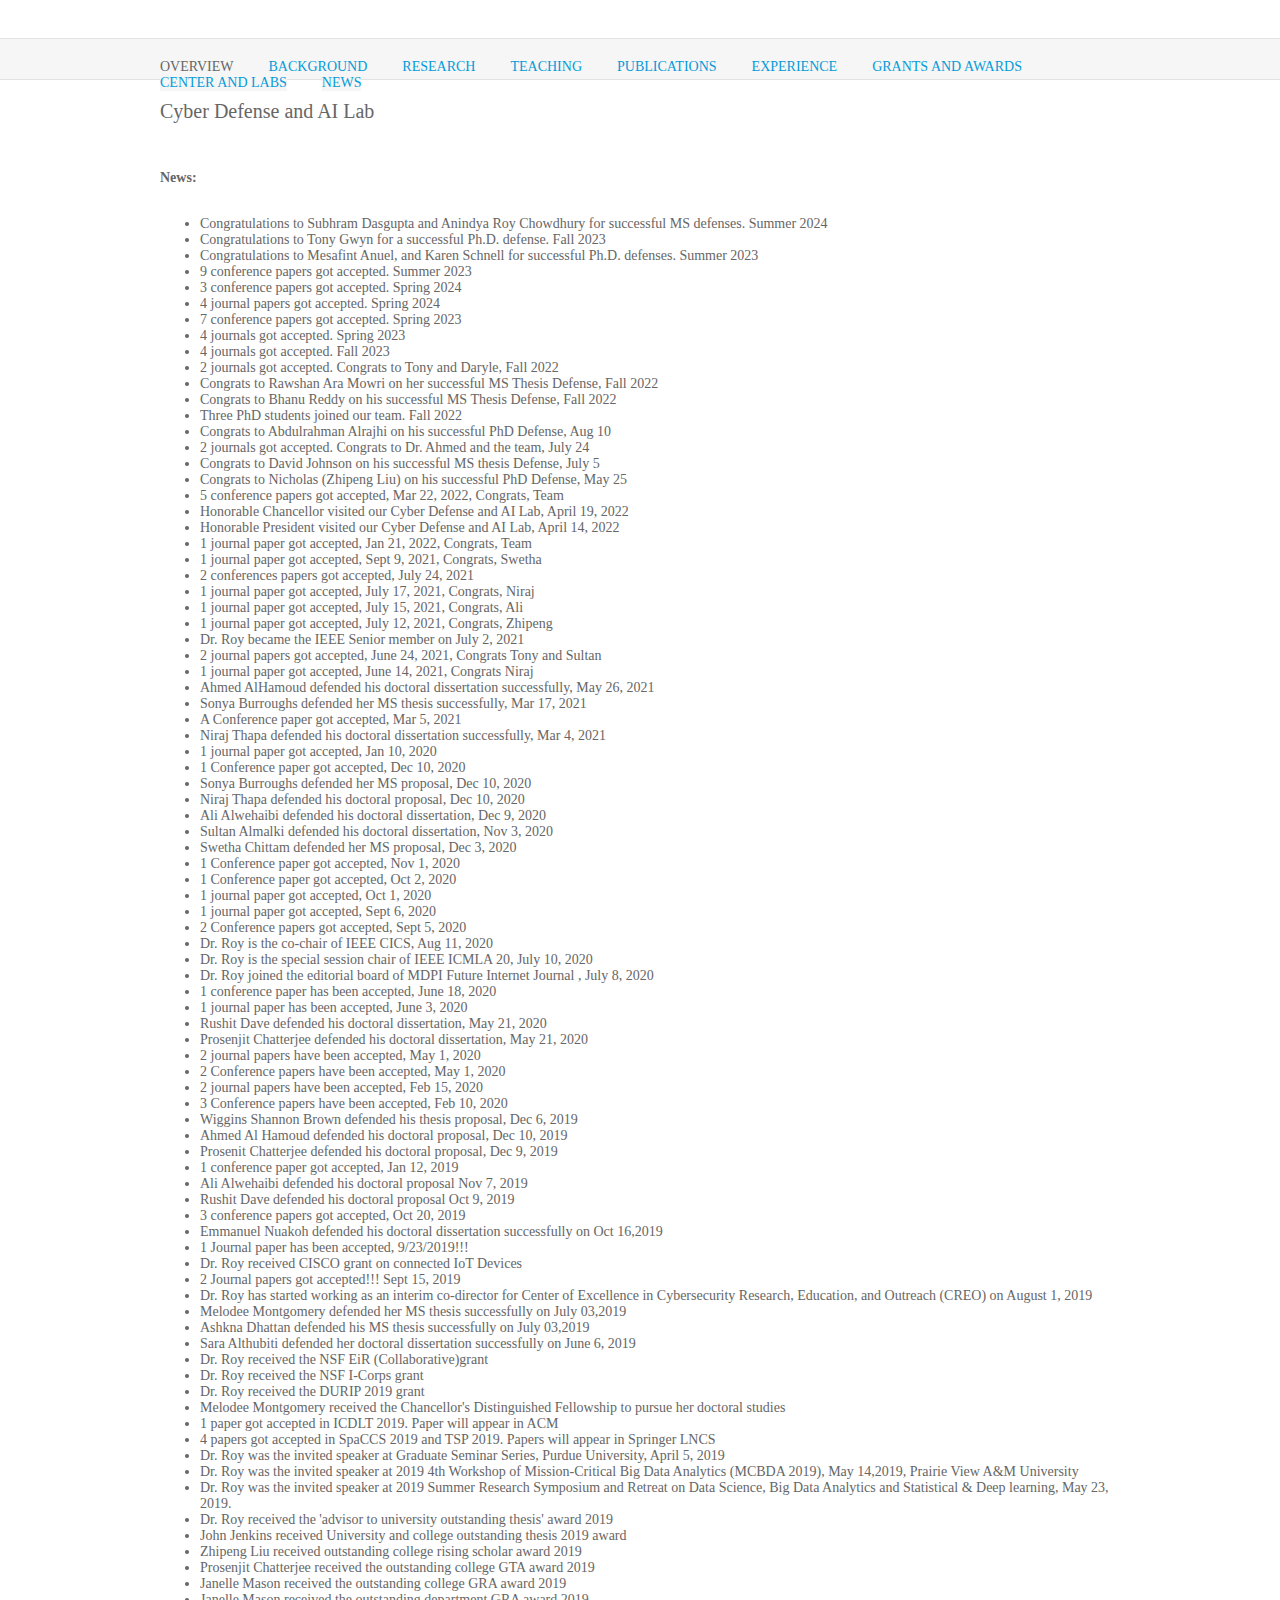
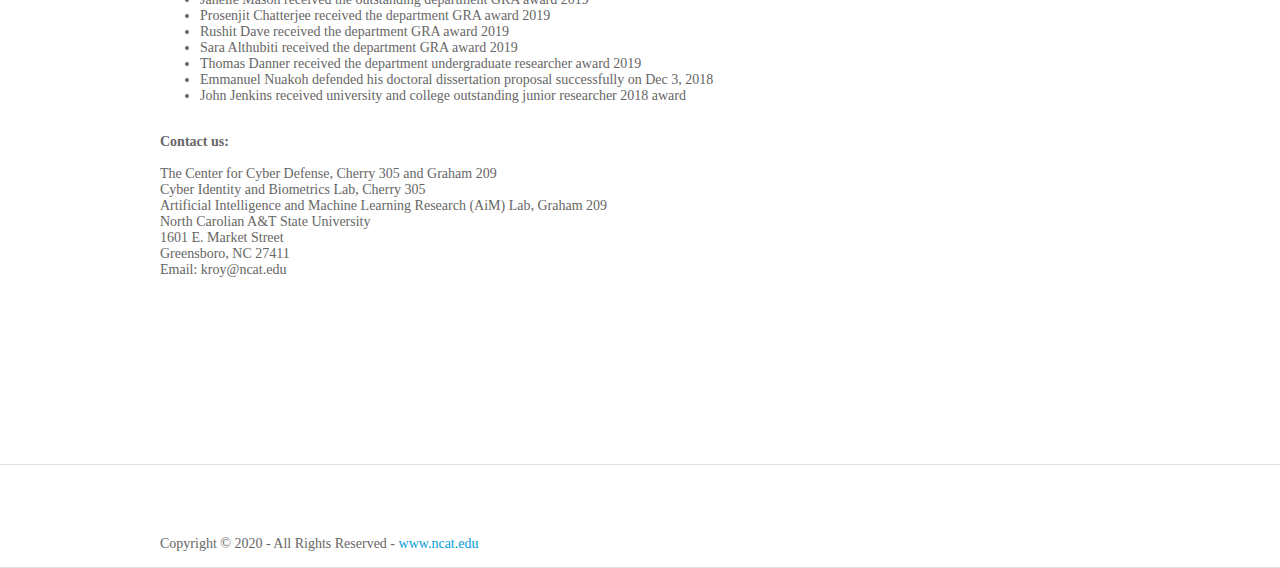
<file: News.html>
<!DOCTYPE html PUBLIC "-//W3C//DTD XHTML 1.0 Transitional//EN" "http://www.w3.org/TR/xhtml1/DTD/xhtml1-transitional.dtd">
<html xmlns="http://www.w3.org/1999/xhtml" xml:lang="EN" lang="EN" dir="ltr">
<head profile="http://gmpg.org/xfn/11">
<title>Welcome</title>
<meta http-equiv="Content-Type" content="text/html; charset=iso-8859-1" />
<meta http-equiv="imagetoolbar" content="no" />
<link rel="stylesheet" href="styles/layout.css" type="text/css" />
<script type="text/javascript" src="scripts/jquery-1.4.1.min.js"></script>
<script type="text/javascript" src="scripts/jquery.easing.1.3.js"></script>
<script type="text/javascript" src="scripts/jquery.timers.1.2.js"></script>
<script type="text/javascript" src="scripts/jquery.galleryview.2.1.1.min.js"></script>
<script type="text/javascript" src="scripts/jquery.galleryview.setup.js"></script>
</head>
<body id="top">
<!-- ####################################################################################################### -->
<div class="wrapper">
  <div id="header">
    <div class="fl_left">
      
     
      
    </div>
    <br class="clear" />
	<div>
	  
	</div>
  </div>
</div>
<!-- ####################################################################################################### -->
<div class="wrapper col2">
  <div id="topbar">
    <div id="topnav">
      <ul>
        <li class="active"><a href="index.html">Overview</a></li>
        <li><a href="Background.html">Background</a></li>
        <li><a href="Research.html">Research</a></li>
        <li><a href="Teaching.html">Teaching</a></li>
         <li><a href="Publications.html">Publications</a></li>
          <li><a href="Experience.html">Experience</a></li>
          <li><a href="Grants.html">Grants and Awards</a></li>
           <li><a href="CIB.html"> Center and Labs</a></li>
          <li class="last"><a href="News.html">News </a></li>
      </ul>

    </div>

  </div>
  
</div>
        
<!-- ####################################################################################################### -->
<div class="wrapper">
  <div class="container">
    <div class="content_full">
      <div>
        <div id="content">
          <div>
            <h3 xmlns="http://www.w3.org/1999/xhtml" id="sites-page-title-header" align="left"><span id="sites-page-title" dir="ltr" tabindex="-1">Cyber Defense and AI Lab</span></h3>
             <div>
              <div>
                <div>
                  <div>
                    <div></div>
                    <div>
                      <div>&nbsp;
                        <div><br />
                        </div>          
	
	
                        <div><strong>News:</strong></div>
                        <div><br />
                        </div>
                        <div>
                            <ul>  
		            <li> Congratulations to Subhram Dasgupta and Anindya Roy Chowdhury for successful MS defenses. Summer 2024 </li>		    
			    <li> Congratulations to Tony Gwyn for a successful Ph.D. defense. Fall 2023 </li>
			    <li> Congratulations to Mesafint Anuel, and Karen Schnell for successful Ph.D. defenses. Summer 2023 </li>
		            <li> 9 conference papers got accepted. Summer 2023 </li>		    
			    <li> 3 conference papers got accepted.  Spring 2024 </li>
			    <li> 4 journal papers got accepted.  Spring 2024 </li>
			    <li> 7 conference papers got accepted. Spring 2023 </li>	    
			    <li> 4 journals got accepted. Spring 2023 </li>	
			    <li> 4 journals got accepted. Fall 2023 </li>
			    <li> 2 journals got accepted. Congrats to Tony and Daryle, Fall 2022 </li>
			    <li> Congrats to Rawshan Ara Mowri on her successful MS Thesis Defense, Fall 2022 </li>		    
		            <li> Congrats to Bhanu Reddy on his successful MS Thesis Defense, Fall 2022 </li>		    
		            <li> Three PhD students joined our team. Fall 2022 </li>
		            <li> Congrats to Abdulrahman Alrajhi on his successful PhD Defense, Aug 10 </li>
		            <li> 2 journals got accepted. Congrats to Dr. Ahmed and the team, July 24 </li>
			    <li> Congrats to David Johnson on his successful MS thesis Defense, July 5 </li>
			    <li> Congrats to Nicholas (Zhipeng Liu) on his successful PhD Defense, May 25 </li>  	    
		            <li> 5 conference papers got accepted, Mar 22, 2022, Congrats, Team </li>  
			    <li> Honorable Chancellor visited our Cyber Defense and AI Lab, April 19, 2022 </li>     
		            <li> Honorable President visited  our Cyber Defense and AI Lab, April 14, 2022 </li> 
			    <li> 1 journal paper got accepted, Jan 21, 2022, Congrats, Team </li>    	    
                            <li> 1 journal paper got accepted, Sept 9, 2021, Congrats, Swetha </li>     
                            <li> 2 conferences papers got accepted, July 24, 2021</li>       
                            <li> 1 journal paper got accepted, July 17, 2021, Congrats, Niraj </li>   
                            <li> 1 journal paper got accepted, July 15, 2021, Congrats, Ali </li>     
                            <li> 1 journal paper got accepted, July 12, 2021, Congrats, Zhipeng </li> 
                            <li> Dr. Roy became the IEEE Senior member on July 2, 2021 </li> 
                            <li> 2 journal papers got accepted, June 24, 2021, Congrats Tony and Sultan </li> 
                            <li> 1 journal paper got accepted, June 14, 2021, Congrats Niraj </li> 
                            <li> Ahmed AlHamoud defended his doctoral dissertation successfully, May 26, 2021 </li>        
                            <li> Sonya Burroughs defended her MS thesis successfully, Mar 17, 2021 </li>    
                            <li> A Conference paper got accepted, Mar 5, 2021 </li>
                            <li> Niraj Thapa defended his doctoral dissertation successfully, Mar 4, 2021 </li>    
                            <li> 1 journal paper got accepted, Jan 10, 2020 </li>    
                            <li> 1 Conference paper got accepted, Dec 10, 2020 </li>    
                            <li> Sonya Burroughs defended her MS proposal, Dec 10, 2020 </li>    
                            <li> Niraj Thapa defended his doctoral proposal, Dec 10, 2020 </li>    
                            <li> Ali Alwehaibi defended his doctoral dissertation, Dec 9, 2020 </li>    
                            <li> Sultan Almalki defended his doctoral dissertation, Nov 3, 2020 </li>  
                            <li> Swetha Chittam defended her MS proposal, Dec 3, 2020 </li>
                            <li> 1 Conference paper got accepted, Nov 1, 2020 </li>
                            <li> 1 Conference paper got accepted, Oct 2, 2020 </li>
                            <li> 1 journal paper got accepted, Oct 1, 2020 </li>    
                            <li> 1 journal paper got accepted, Sept 6, 2020 </li>    
                            <li> 2 Conference papers got accepted, Sept 5, 2020 </li>    
                            <li> Dr. Roy is the co-chair of IEEE CICS, Aug 11, 2020 </li> 
                            <li> Dr. Roy is the  special session chair of IEEE ICMLA 20, July 10, 2020 </li>
                            <li> Dr. Roy joined the editorial board of MDPI Future Internet Journal , July 8, 2020</li>    
                            <li> 1 conference paper has been accepted, June 18, 2020</li>    
                            <li> 1 journal paper has been accepted, June 3, 2020</li>    
                            <li> Rushit Dave defended his doctoral dissertation, May 21, 2020</li>    
                            <li> Prosenjit Chatterjee defended his doctoral dissertation, May 21, 2020</li>    
                            <li> 2 journal papers have been accepted, May 1, 2020</li>    
                            <li> 2 Conference papers have been accepted, May 1, 2020</li>    
                            <li> 2 journal papers have been accepted, Feb 15, 2020</li>    
                            <li> 3 Conference papers have been accepted, Feb 10, 2020</li>          
                            <li> Wiggins Shannon Brown defended his thesis proposal, Dec 6, 2019</li>          
                            <li> Ahmed Al Hamoud defended his doctoral proposal, Dec 10, 2019</li>      
                            <li> Prosenit Chatterjee defended his doctoral proposal, Dec 9, 2019</li>     
                            <li> 1 conference paper got accepted, Jan 12, 2019</li>     
                            <li> Ali Alwehaibi defended his doctoral proposal Nov 7, 2019</li> 
                            <li> Rushit Dave defended his doctoral proposal Oct 9, 2019</li>   
                            <li> 3 conference papers got accepted, Oct 20, 2019</li>   
                            <li> Emmanuel Nuakoh defended his doctoral dissertation successfully on Oct 16,2019 </li>
                            <li> 1 Journal paper has been accepted, 9/23/2019!!! </li> 
                            <li> Dr. Roy received CISCO grant on connected IoT Devices </li>
                            <li> 2 Journal papers got accepted!!! Sept 15, 2019 </li> 
                            <li> Dr. Roy has started working as an interim co-director for Center of Excellence in Cybersecurity Research, Education, and Outreach (CREO) on August 1, 2019 </li>   
                            <li> Melodee Montgomery defended her MS thesis successfully on July 03,2019 </li> 
                            <li> Ashkna Dhattan defended his MS thesis successfully on July 03,2019 </li> 
                            <li> Sara Althubiti defended her doctoral dissertation successfully on June 6, 2019 </li>    
                            <li> Dr. Roy received the NSF EiR (Collaborative)grant </li>  
                            <li> Dr. Roy received the NSF I-Corps grant </li>  
                            <li> Dr. Roy received the DURIP 2019 grant </li>
                            <li> Melodee Montgomery received the Chancellor's Distinguished Fellowship to pursue her doctoral studies </li> 
                            <li> 1 paper got accepted in ICDLT 2019. Paper will appear in ACM </li>
                            <li> 4 papers got accepted in SpaCCS 2019 and TSP 2019. Papers will appear in Springer LNCS </li>
                            <li> Dr. Roy was the invited speaker at Graduate Seminar Series, Purdue University, April 5, 2019 </li>  
                            <li> Dr. Roy was the invited speaker at 2019 4th Workshop of Mission-Critical Big Data Analytics (MCBDA 2019), May 14,2019, Prairie View A&M University </li>  
                            <li> Dr. Roy was the invited speaker at 2019 Summer Research Symposium and Retreat on Data Science, Big Data Analytics and Statistical & Deep learning, May 23, 2019. </li>
                            <li> Dr. Roy received the 'advisor to university outstanding thesis' award 2019</li>
                            <li>John Jenkins received University and college outstanding thesis 2019 award</li>
                            <li>Zhipeng Liu received outstanding college rising scholar award 2019</li>
                            <li>Prosenjit Chatterjee received the outstanding college GTA award 2019</li>
                            <li>Janelle Mason received the outstanding college GRA award 2019</li>
                            <li>Janelle Mason received the outstanding department GRA award 2019</li>
                            <li>Prosenjit Chatterjee received the department GRA award 2019</li>
                            <li>Rushit Dave received the department GRA award 2019</li>
                            <li>Sara Althubiti received the department GRA award 2019</li>
                            <li>Thomas Danner received the department undergraduate researcher award 2019</li>
                            <li>Emmanuel Nuakoh defended his doctoral dissertation proposal successfully on Dec 3, 2018 </li>
                            <li>John Jenkins received university and college outstanding junior researcher 2018 award</li>
                          </ul>
                        </div>
                         
                          </ul>
                        </div>
                        <div><strong><br />
                          </strong></div>
                        <div><strong>Contact us:</strong></div>
                        <div><strong><br />
                          </strong></div>
                        <div>The Center for Cyber Defense, Cherry 305 and Graham 209</div>
                        <div>Cyber Identity and Biometrics Lab, Cherry 305</div>
                        <div>Artificial Intelligence and Machine Learning Research (AiM) Lab, Graham 209</div>
                        <div>North Carolian A&amp;T State University</div>
                        <div>1601 E. Market Street</div>
                        <div>Greensboro, NC 27411</div>
                        <div>Email: kroy@ncat.edu&nbsp;</div>
                    </div></div></div></div><p><br />
                </p>
              </div>
            </div>
          </div>
        </div>
        <h2>&nbsp;</h2><div><div><div>
            </div>
          </div>
        </div>
        <h1><br />
        </h1>
      <p>&nbsp;</p></div>
    </div>
    <br class="clear" />
  </div>
</div>
<!-- ####################################################################################################### -->
<div class="wrapper">
  <div id="adblock">
    <div class="fl_left"></div>
    <div class="fl_right"></div>
    <br class="clear" />
  </div>
  
<!-- ####################################################################################################### -->
<div class="wrapper col8">
  <div id="copyright">
    <p class="fl_left">Copyright &copy; 2020 - All Rights Reserved - <a href="http://www.ncat.edu">www.ncat.edu</a></p>    
    <br class="clear" />
  </div>
</div>
</body>
</html>
</file>
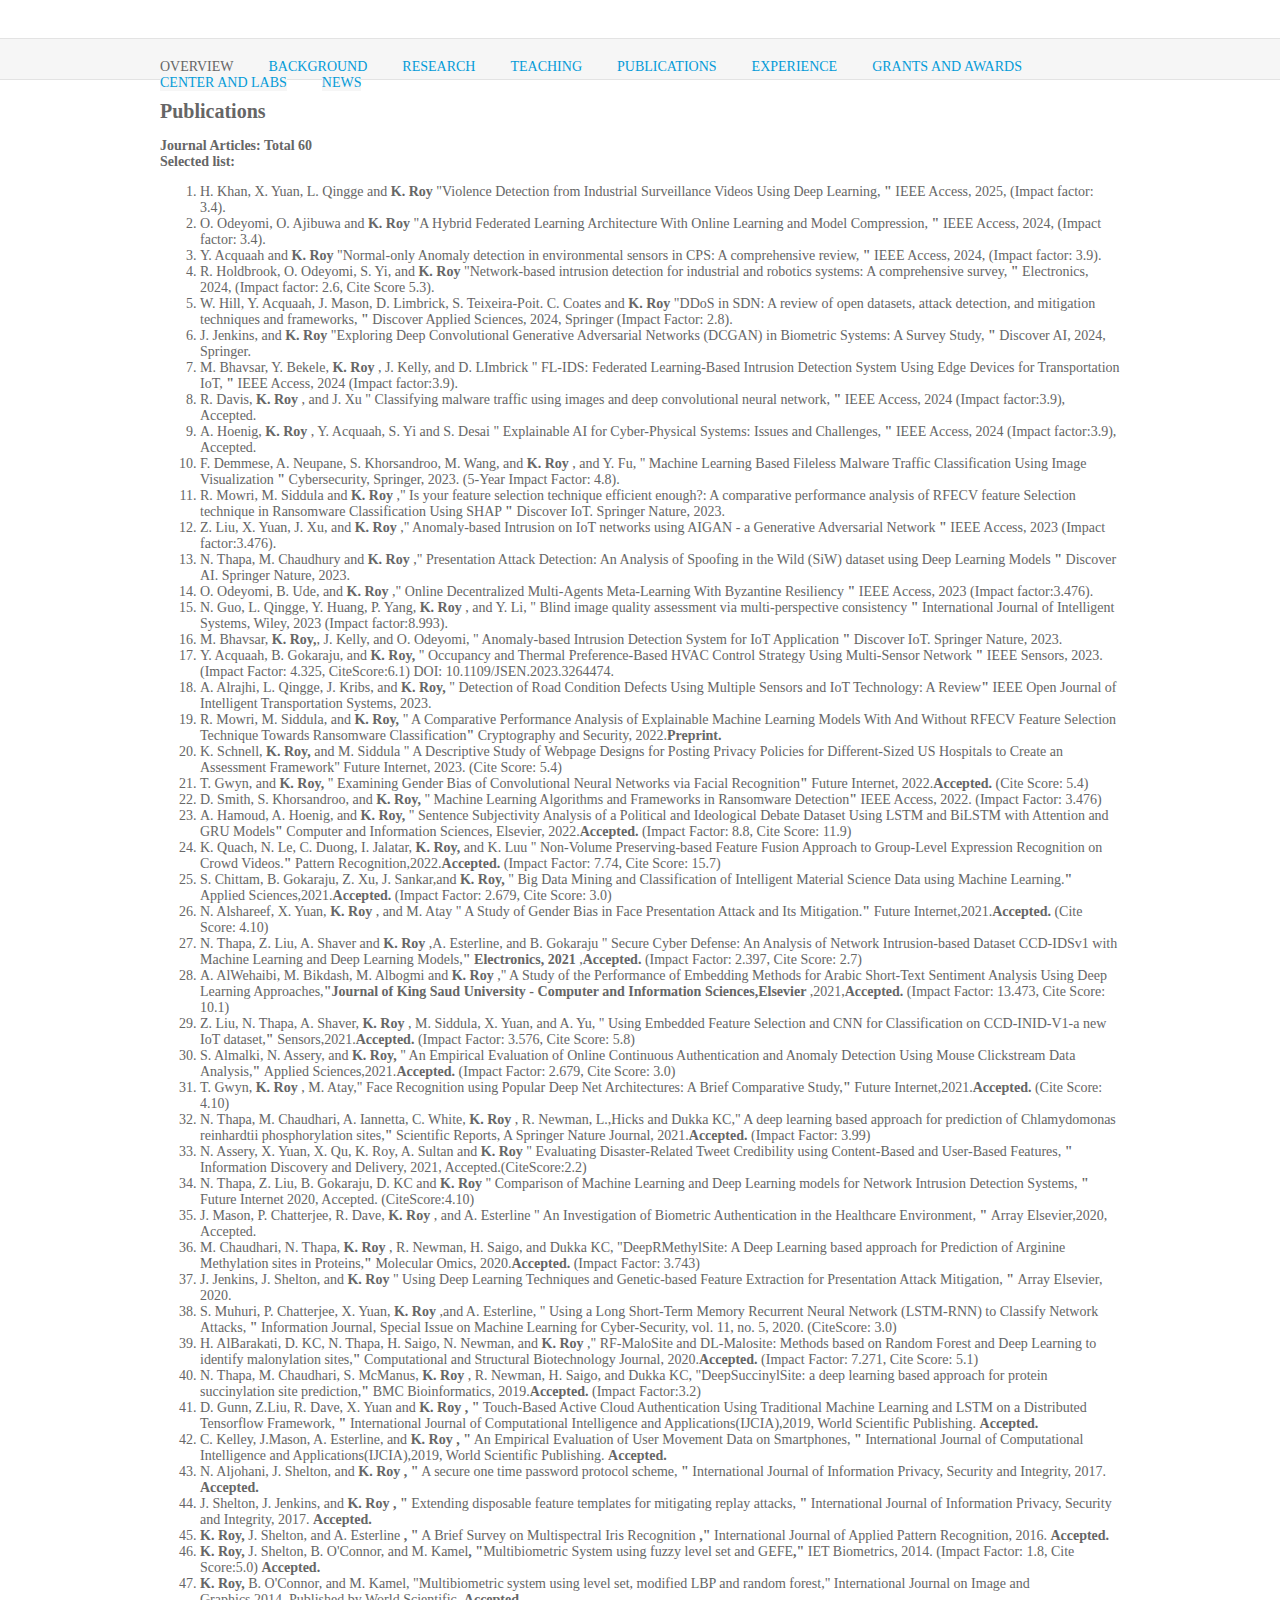
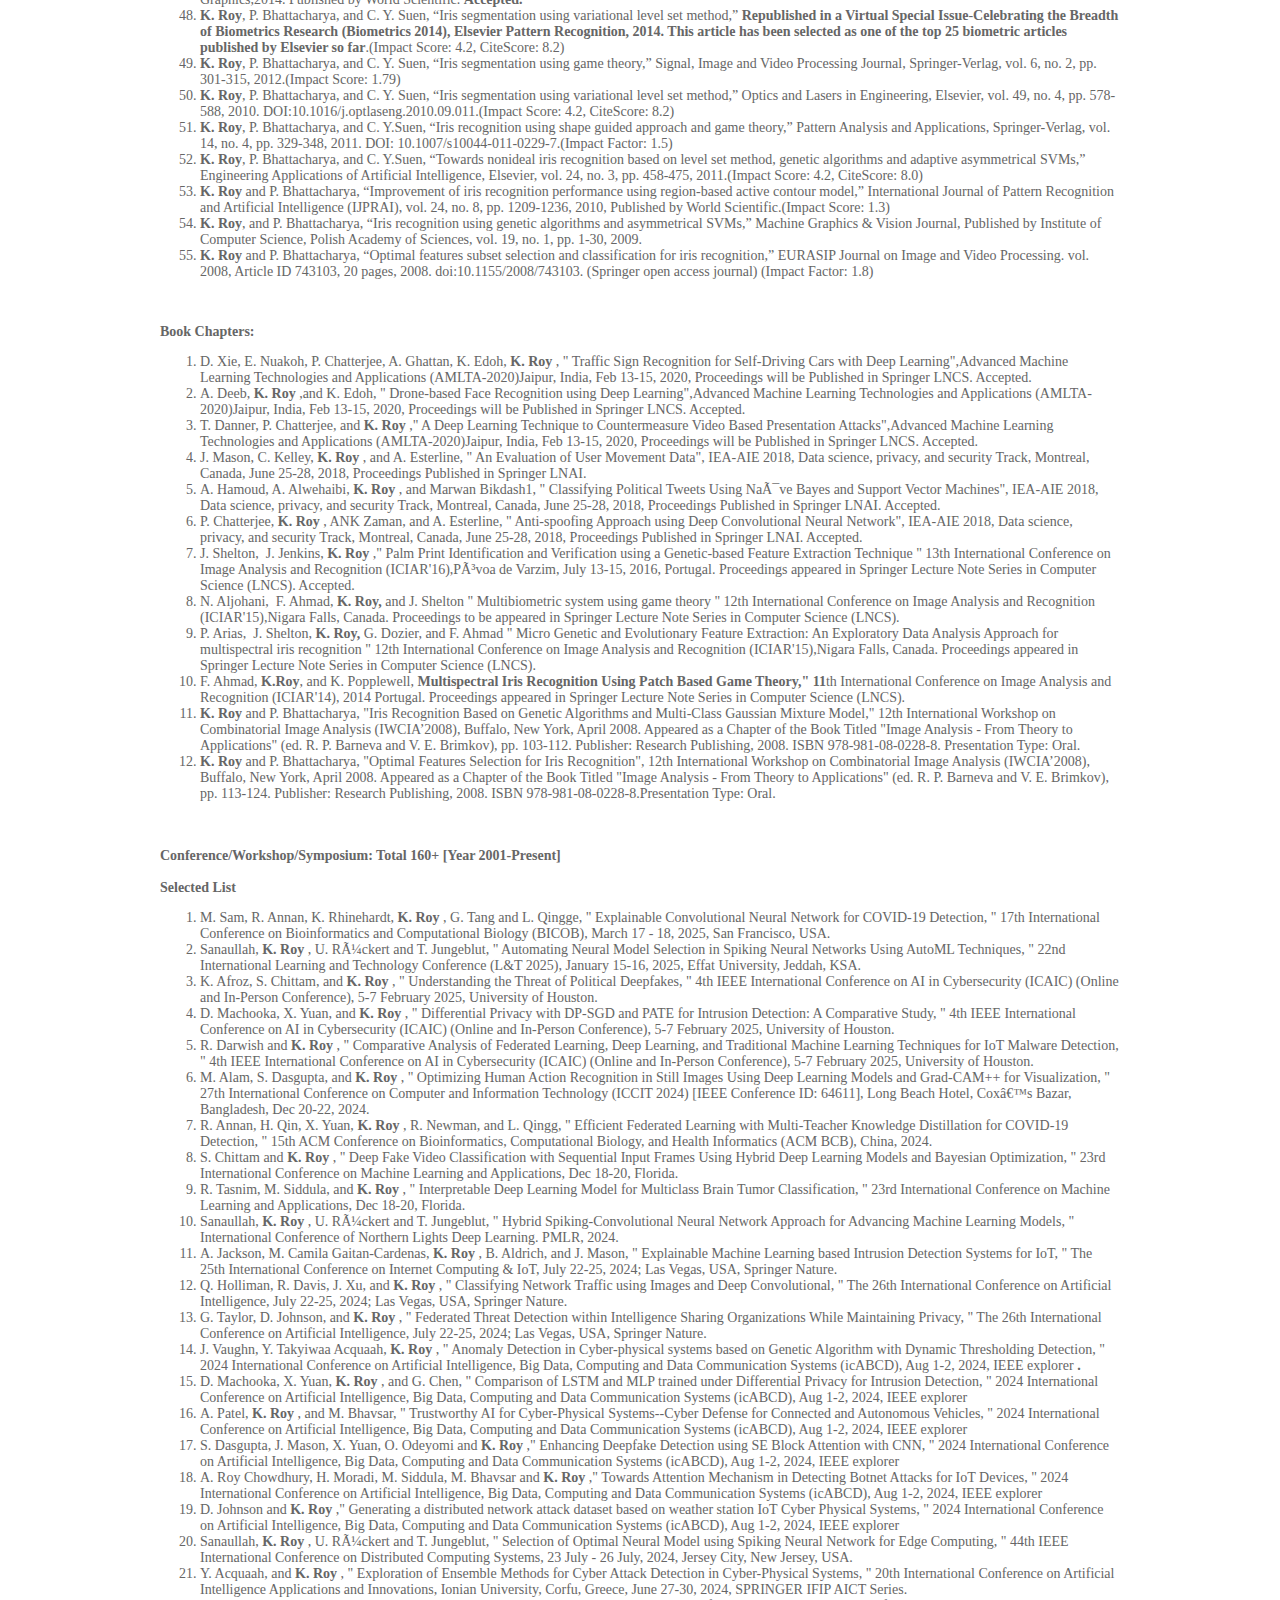
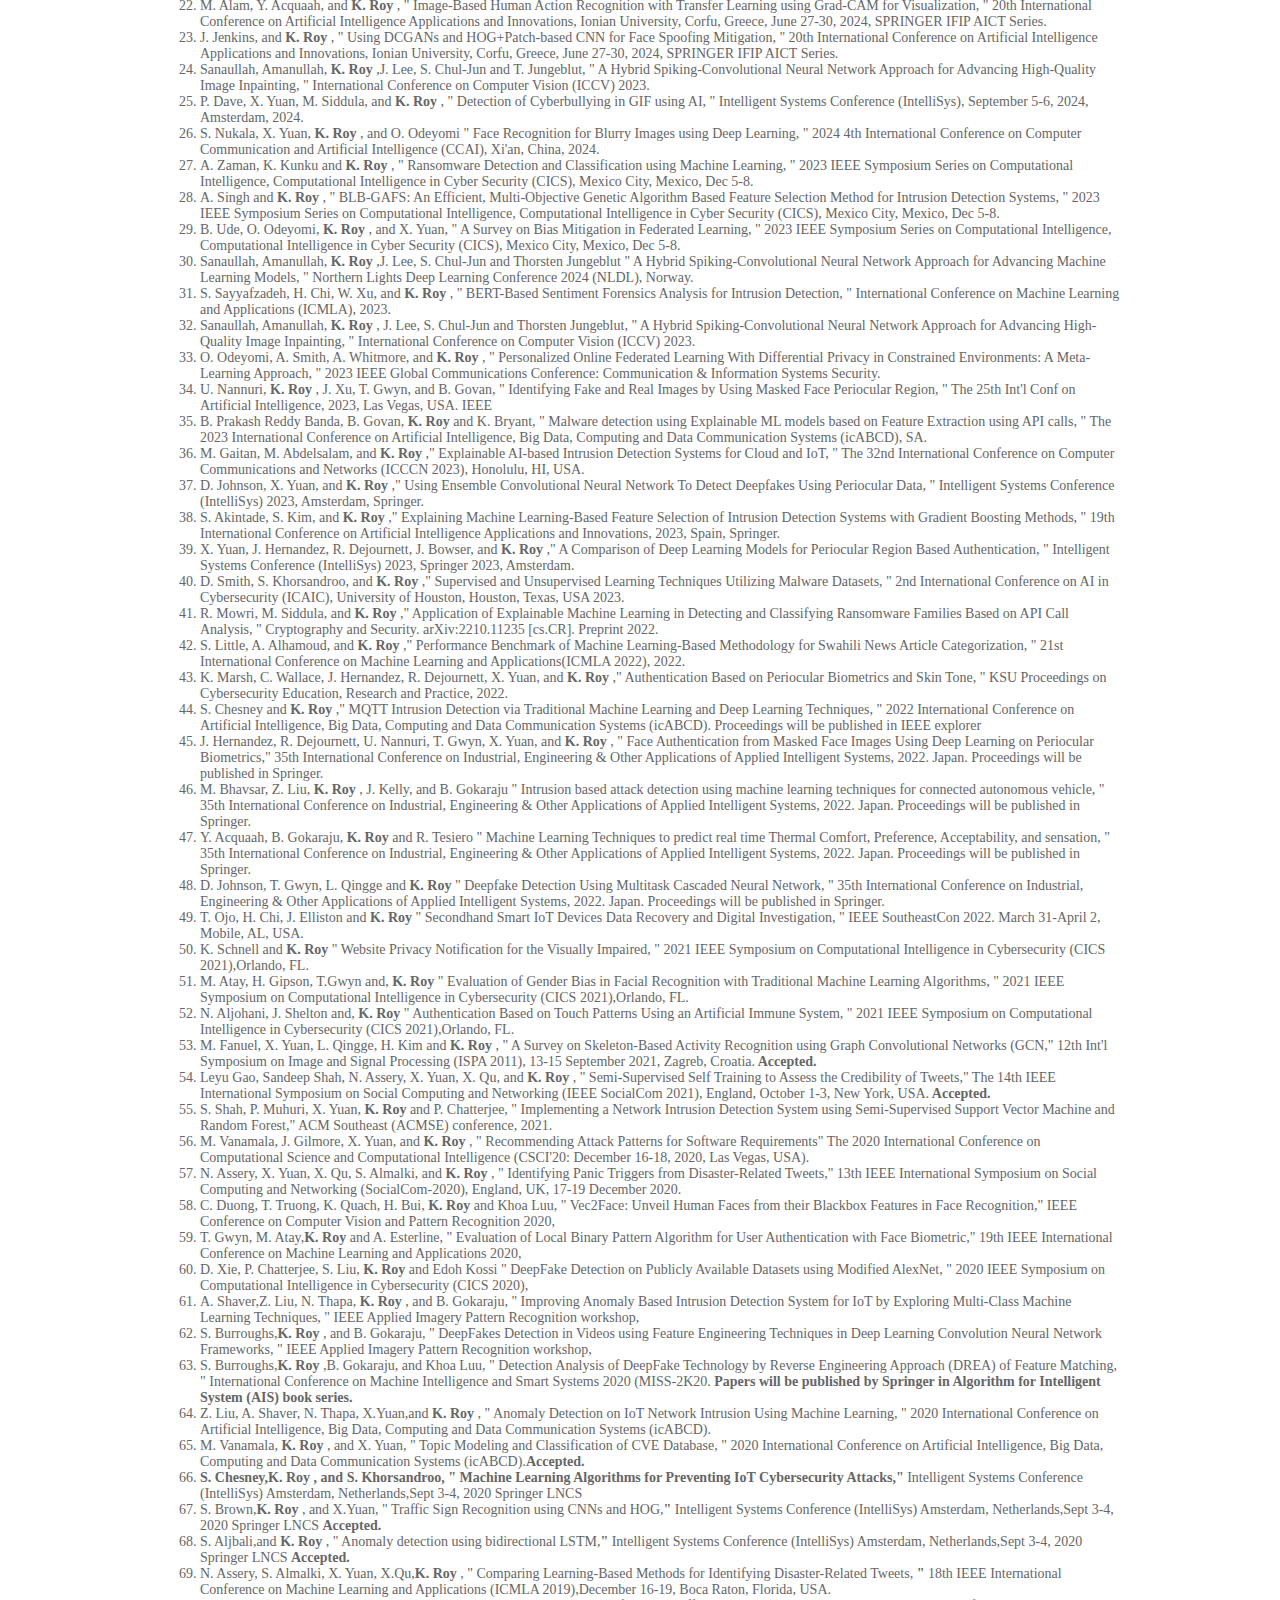
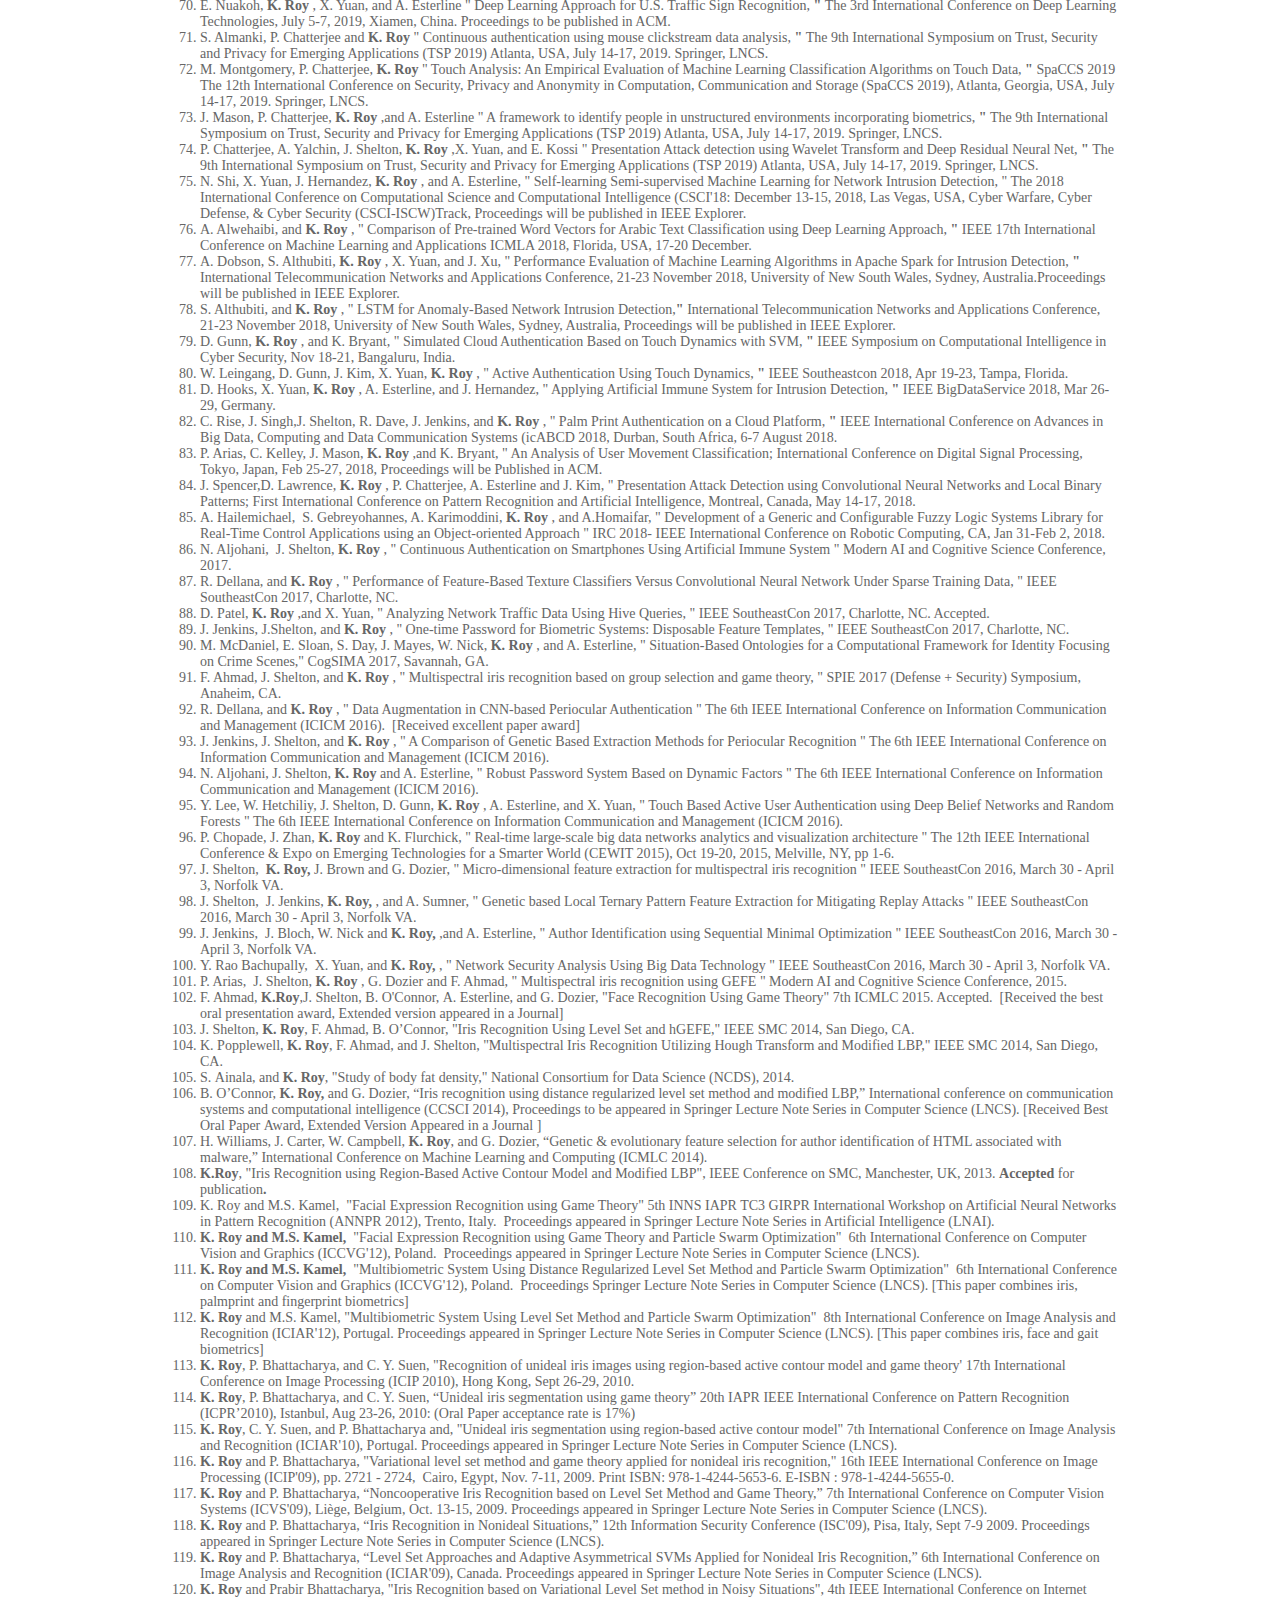
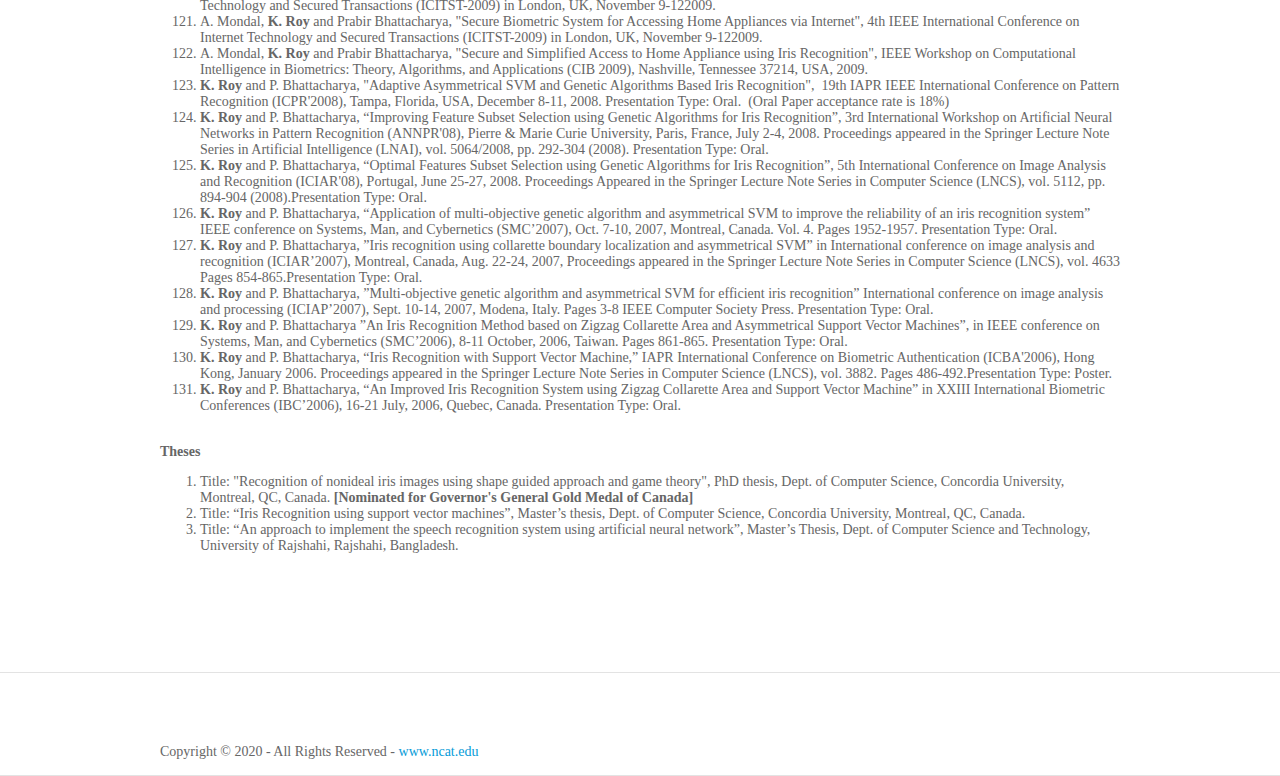
<file: Publications.html>
<!DOCTYPE html PUBLIC "-//W3C//DTD XHTML 1.0 Transitional//EN" "http://www.w3.org/TR/xhtml1/DTD/xhtml1-transitional.dtd">
<html xmlns="http://www.w3.org/1999/xhtml" xml:lang="EN" lang="EN" dir="ltr">
<head profile="http://gmpg.org/xfn/11">
<title>Welcome</title>
<meta http-equiv="Content-Type" content="text/html; charset=iso-8859-1" />
<meta http-equiv="imagetoolbar" content="no" />
<link rel="stylesheet" href="styles/layout.css" type="text/css" />
<script type="text/javascript" src="scripts/jquery-1.4.1.min.js"></script>
<script type="text/javascript" src="scripts/jquery.easing.1.3.js"></script>
<script type="text/javascript" src="scripts/jquery.timers.1.2.js"></script>
<script type="text/javascript" src="scripts/jquery.galleryview.2.1.1.min.js"></script>
<script type="text/javascript" src="scripts/jquery.galleryview.setup.js"></script>
</head>
<body id="top">
<!-- ####################################################################################################### -->
<div class="wrapper">
  <div id="header">
    <div class="fl_left">
      
      
    </div>
    <br class="clear" />
	<div>
	 
	</div>
  </div>
</div>
<!-- ####################################################################################################### -->
<div class="wrapper col2">
  <div id="topbar">
    <div id="topnav">
      <ul>
        <li class="active"><a href="index.html">Overview</a></li>
        <li><a href="Background.html">Background</a></li>
        <li><a href="Research.html">Research</a></li>
        <li><a href="Teaching.html">Teaching</a></li>
         <li><a href="Publications.html">Publications</a></li>
          <li><a href="Experience.html">Experience</a></li>
          <li><a href="Grants.html">Grants and Awards</a></li>
            <li><a href="CIB.html"> Center and Labs</a></li>
          <li class="last"><a href="News.html">News </a></li>
      </ul>

    </div>

  </div>
  
</div>

<!-- ####################################################################################################### -->
<div class="wrapper">
  <div class="container">
    <div class="content_full">
      <div>
        <h2><strong>Publications</strong></h2>
        <div>
          <div>
            <div>
              <div>
                <div><strong>Journal Articles: Total 60 </strong></div>
                <div></div>
                <div><strong>Selected list:&nbsp;</strong></div>
                <div>
                  <ol>
		    <li><span xml:lang="EN-GB" lang="EN-GB"> H. Khan, X. Yuan, L. Qingge and <strong> K. Roy </strong>&quot;</strong>Violence Detection from Industrial Surveillance Videos Using Deep Learning, <strong>&quot;</strong> IEEE Access, 2025, (Impact factor: 3.4).</span> </li>
 		    <li><span xml:lang="EN-GB" lang="EN-GB"> O. Odeyomi, O. Ajibuwa and <strong> K. Roy </strong>&quot;</strong>A Hybrid Federated Learning Architecture With Online Learning and Model Compression, <strong>&quot;</strong> IEEE Access, 2024, (Impact factor: 3.4).</span> </li>
 	  	    <li><span xml:lang="EN-GB" lang="EN-GB"> Y. Acquaah and <strong> K. Roy </strong>&quot;</strong>Normal-only Anomaly detection in environmental sensors in CPS: A comprehensive review, <strong>&quot;</strong> IEEE Access, 2024, (Impact factor: 3.9).</span> </li>
  	            <li><span xml:lang="EN-GB" lang="EN-GB"> R. Holdbrook, O. Odeyomi, S. Yi, and <strong> K. Roy </strong>&quot;</strong>Network-based intrusion detection for industrial and robotics systems: A comprehensive survey, <strong>&quot;</strong> Electronics, 2024, (Impact factor: 2.6, Cite Score 5.3).</span> </li>
		    <li><span xml:lang="EN-GB" lang="EN-GB"> W. Hill, Y. Acquaah, J. Mason, D. Limbrick, S. Teixeira-Poit. C. Coates and <strong> K. Roy </strong>&quot;</strong>DDoS in SDN: A review of open datasets, attack detection, and mitigation techniques and frameworks, <strong>&quot;</strong> Discover Applied Sciences, 2024, Springer (Impact Factor: 2.8).</span> </li> 
		    <li><span xml:lang="EN-GB" lang="EN-GB"> J. Jenkins, and <strong> K. Roy </strong>&quot;</strong>Exploring Deep Convolutional Generative Adversarial Networks (DCGAN) in Biometric Systems: A Survey Study, <strong>&quot;</strong> Discover AI, 2024, Springer.</span> </li>  		  
		    <li><span xml:lang="EN-GB" lang="EN-GB"> M. Bhavsar, Y. Bekele, <strong> K. Roy </strong>, J. Kelly, and D. LImbrick &quot;</strong> FL-IDS: Federated Learning-Based Intrusion Detection System Using Edge Devices for Transportation IoT, <strong>&quot;</strong> IEEE Access, 2024 (Impact factor:3.9).</span> </li>  
		    <li><span xml:lang="EN-GB" lang="EN-GB"> R. Davis, <strong> K. Roy </strong>, and J. Xu &quot;</strong> Classifying malware traffic using images and deep convolutional neural network, <strong>&quot;</strong> IEEE Access, 2024 (Impact factor:3.9), Accepted.</span> </li> 	  
		    <li><span xml:lang="EN-GB" lang="EN-GB"> A. Hoenig, <strong> K. Roy </strong>, Y. Acquaah, S. Yi and S. Desai &quot;</strong> Explainable AI for Cyber-Physical Systems: Issues and Challenges, <strong>&quot;</strong> IEEE Access, 2024 (Impact factor:3.9), Accepted.</span> </li>  
		    <li><span xml:lang="EN-GB" lang="EN-GB"> F. Demmese, A. Neupane, S. Khorsandroo, M. Wang, and <strong> K. Roy </strong>, and Y. Fu, &quot;</strong> Machine Learning Based Fileless Malware Traffic Classification Using Image Visualization <strong>&quot; </strong> Cybersecurity, Springer, 2023. (5-Year Impact Factor: 4.8). </span> </li>  
		    <li><span xml:lang="EN-GB" lang="EN-GB"> R. Mowri, M. Siddula and <strong> K. Roy </strong>,&quot;</strong> Is your feature selection technique efficient enough?: A comparative performance analysis of RFECV feature Selection technique in Ransomware Classification Using SHAP <strong>&quot; </strong> Discover IoT. Springer Nature, 2023. </span> </li>  		  
	            <li><span xml:lang="EN-GB" lang="EN-GB"> Z. Liu, X. Yuan, J. Xu, and <strong> K. Roy </strong>,&quot;</strong> Anomaly-based Intrusion on IoT networks using AIGAN - a Generative Adversarial Network <strong>&quot; </strong> IEEE Access, 2023 (Impact factor:3.476).</span> </li>  
		    <li><span xml:lang="EN-GB" lang="EN-GB"> N. Thapa, M. Chaudhury and <strong> K. Roy </strong>,&quot;</strong> Presentation Attack Detection: An Analysis of Spoofing in the Wild (SiW) dataset using Deep Learning Models <strong>&quot; </strong> Discover AI. Springer Nature, 2023. </span> </li>  
		    <li><span xml:lang="EN-GB" lang="EN-GB"> O. Odeyomi, B. Ude, and <strong> K. Roy </strong>,&quot;</strong> Online Decentralized Multi-Agents Meta-Learning With Byzantine Resiliency <strong>&quot; </strong> IEEE Access, 2023 (Impact factor:3.476).</span> </li>  
		    <li><span xml:lang="EN-GB" lang="EN-GB"> N. Guo, L. Qingge, Y. Huang, P. Yang, <strong> K. Roy </strong>, and Y. Li, &quot;</strong> Blind image quality assessment via multi-perspective consistency <strong>&quot; </strong> International Journal of Intelligent Systems, Wiley, 2023 (Impact factor:8.993).</span> </li>
		    <li><span xml:lang="EN-GB" lang="EN-GB"> M. Bhavsar, <strong> K. Roy,</strong>, J. Kelly, and O. Odeyomi, &quot;</strong> Anomaly-based Intrusion Detection System for IoT Application <strong>&quot; </strong> Discover IoT. Springer Nature, 2023. </span> </li>
		    <li><span xml:lang="EN-GB" lang="EN-GB">Y. Acquaah, B. Gokaraju, and <strong> K. Roy,</strong> &quot;</strong> Occupancy and Thermal Preference-Based HVAC Control Strategy Using Multi-Sensor Network <strong>&quot; </strong> IEEE Sensors, 2023. (Impact Factor: 4.325, CiteScore:6.1) DOI: 10.1109/JSEN.2023.3264474. </span> </li>
	    	    <li><span xml:lang="EN-GB" lang="EN-GB">A. Alrajhi, L. Qingge, J. Kribs, and <strong> K. Roy,</strong> &quot;</strong> Detection of Road Condition Defects Using Multiple Sensors and IoT Technology: A Review<strong>&quot; </strong> IEEE Open Journal of Intelligent Transportation Systems, 2023.</span> </li>		  
		    <li><span xml:lang="EN-GB" lang="EN-GB">R. Mowri, M. Siddula, and <strong> K. Roy,</strong> &quot;</strong> A Comparative Performance Analysis of Explainable Machine Learning Models With And Without RFECV Feature Selection Technique Towards Ransomware Classification<strong>&quot; </strong> Cryptography and Security, 2022.<strong>Preprint.</strong></span> </li>
		    <li><span xml:lang="EN-GB" lang="EN-GB">K. Schnell, <strong> K. Roy, </strong> and M. Siddula &quot;</strong> A Descriptive Study of Webpage Designs for Posting Privacy Policies for Different-Sized US Hospitals to Create an Assessment Framework&quot; </strong> Future Internet, 2023.<strong></strong></span> (Cite Score: 5.4) </li> 
		    <li><span xml:lang="EN-GB" lang="EN-GB">T. Gwyn, and <strong> K. Roy,</strong> &quot;</strong> Examining Gender Bias of Convolutional Neural Networks via Facial Recognition<strong>&quot; </strong> Future Internet, 2022.<strong>Accepted.</strong></span> (Cite Score: 5.4) </li>  
		    <li><span xml:lang="EN-GB" lang="EN-GB">D. Smith, S. Khorsandroo, and <strong> K. Roy,</strong> &quot;</strong> Machine Learning Algorithms and Frameworks in Ransomware Detection<strong>&quot; </strong> IEEE Access, 2022.<strong></strong></span> (Impact Factor: 3.476) </li>	  
                    <li><span xml:lang="EN-GB" lang="EN-GB">A. Hamoud, A. Hoenig, and <strong> K. Roy,</strong> &quot;</strong> Sentence Subjectivity Analysis of a Political and Ideological Debate Dataset Using LSTM and BiLSTM with Attention and GRU Models<strong>&quot; </strong> Computer and Information Sciences, Elsevier, 2022.<strong>Accepted.</strong></span> (Impact Factor: 8.8, Cite Score: 11.9)</li> 
		    <li><span xml:lang="EN-GB" lang="EN-GB">K. Quach, N. Le, C. Duong, I. Jalatar, <strong> K. Roy,</strong> and K. Luu &quot;</strong> Non-Volume Preserving-based Feature Fusion Approach to Group-Level Expression Recognition on Crowd Videos.<strong>&quot; </strong> Pattern Recognition,2022.<strong>Accepted.</strong></span> (Impact Factor: 7.74, Cite Score: 15.7)</li>   
	            <li><span xml:lang="EN-GB" lang="EN-GB"> S. Chittam, B. Gokaraju, Z. Xu, J. Sankar,and <strong> K. Roy, </strong> &quot;</strong> Big Data Mining and Classification of Intelligent Material Science Data using Machine Learning.<strong>&quot; </strong> Applied Sciences,2021.<strong>Accepted.</strong></span> (Impact Factor: 2.679, Cite Score: 3.0)</li>   
                    <li><span xml:lang="EN-GB" lang="EN-GB"> N. Alshareef, X. Yuan, <strong> K. Roy </strong>, and M. Atay &quot;</strong> A Study of Gender Bias in Face Presentation Attack and Its Mitigation.<strong>&quot; </strong> Future Internet,2021.<strong>Accepted.</strong></span> (Cite Score: 4.10)</li>  
                    <li><span xml:lang="EN-GB" lang="EN-GB"> N. Thapa, Z. Liu, A. Shaver and <strong>K. Roy </strong>,A. Esterline, and B. Gokaraju &quot;</strong> Secure Cyber Defense: An Analysis of Network Intrusion-based Dataset CCD-IDSv1 with Machine Learning and Deep Learning Models,<strong>&quot; Electronics, 2021 </strong>,<strong>Accepted.</strong></span> (Impact Factor: 2.397, Cite Score: 2.7)</li>  
                    <li><span xml:lang="EN-GB" lang="EN-GB"> A. AlWehaibi, M. Bikdash, M. Albogmi and <strong>K. Roy </strong>,&quot;</strong> A Study of the Performance of Embedding Methods for Arabic Short-Text Sentiment Analysis Using Deep Learning Approaches,<strong>&quot;Journal of King Saud University - Computer and Information Sciences,Elsevier </strong>,2021,<strong>Accepted.</strong></span> (Impact Factor: 13.473, Cite Score: 10.1)</li>  
                    <li><span xml:lang="EN-GB" lang="EN-GB"> Z. Liu, N. Thapa, A. Shaver, <strong>K. Roy </strong>, M. Siddula, X. Yuan, and A. Yu, &quot;</strong> Using Embedded Feature Selection and CNN for Classification on CCD-INID-V1-a new IoT dataset,<strong>&quot; </strong> Sensors,2021.<strong>Accepted.</strong></span> (Impact Factor: 3.576, Cite Score: 5.8)</li>  
                    <li><span xml:lang="EN-GB" lang="EN-GB"> S. Almalki, N. Assery, and <strong>K. Roy, </strong> &quot;</strong> An Empirical Evaluation of Online Continuous Authentication and Anomaly Detection Using Mouse Clickstream Data Analysis,<strong>&quot; </strong> Applied Sciences,2021.<strong>Accepted.</strong></span> (Impact Factor: 2.679, Cite Score: 3.0)</li>  
                    <li><span xml:lang="EN-GB" lang="EN-GB"> T. Gwyn, <strong>K. Roy </strong>, M. Atay,&quot;</strong> Face Recognition using Popular Deep Net Architectures: A Brief Comparative Study,<strong>&quot; </strong> Future Internet,2021.<strong>Accepted.</strong></span> (Cite Score: 4.10)</li>   
                    <li><span xml:lang="EN-GB" lang="EN-GB"> N. Thapa, M. Chaudhari, A. Iannetta, C. White, <strong>K. Roy </strong>, R. Newman, L.,Hicks and Dukka KC,&quot;</strong> A deep learning based approach for prediction of Chlamydomonas reinhardtii phosphorylation sites,<strong>&quot; </strong> Scientific Reports, A Springer Nature Journal, 2021.<strong>Accepted.</strong></span> (Impact Factor: 3.99)</li> 
                    <li><span xml:lang="EN-GB" lang="EN-GB"> N. Assery, X. Yuan, X. Qu, K. Roy, A. Sultan and <strong>K. Roy </strong> &quot;</strong> Evaluating Disaster-Related Tweet Credibility using Content-Based and User-Based Features, <strong>&quot; </strong> Information Discovery and Delivery, 2021, Accepted.</span>(CiteScore:2.2)</li> 
                    <li><span xml:lang="EN-GB" lang="EN-GB"> N. Thapa, Z. Liu, B. Gokaraju, D. KC and <strong>K. Roy </strong> &quot;</strong> Comparison of Machine Learning and Deep Learning models for Network Intrusion Detection Systems, <strong>&quot; </strong> Future Internet 2020, Accepted.</span> (CiteScore:4.10)</li>    
                    <li><span xml:lang="EN-GB" lang="EN-GB"> J. Mason, P. Chatterjee, R. Dave, <strong>K. Roy </strong>, and A. Esterline &quot;</strong> An Investigation of Biometric Authentication in the Healthcare Environment, <strong>&quot; </strong> Array Elsevier,2020, Accepted.</span></li>  
                    <li><span xml:lang="EN-GB" lang="EN-GB"> M. Chaudhari, N. Thapa, <strong>K. Roy </strong>, R. Newman, H. Saigo, and Dukka KC, &quot;</strong>DeepRMethylSite: A Deep Learning based approach for Prediction of Arginine Methylation sites in Proteins,<strong>&quot; </strong> Molecular Omics, 2020.<strong>Accepted.</strong></span> (Impact Factor: 3.743)</li>  
                    <li><span xml:lang="EN-GB" lang="EN-GB"> J. Jenkins, J. Shelton, and <strong>K. Roy </strong>&quot;</strong> Using Deep Learning Techniques and Genetic-based Feature Extraction for Presentation Attack Mitigation, <strong>&quot; </strong> Array Elsevier, 2020.</span></li>
                    <li><span xml:lang="EN-GB" lang="EN-GB"> S. Muhuri, P. Chatterjee, X. Yuan, <strong>K. Roy </strong>,and A. Esterline, &quot;</strong> Using a Long Short-Term Memory Recurrent Neural Network (LSTM-RNN) to Classify Network Attacks, <strong>&quot; </strong> Information Journal, Special Issue on Machine Learning for Cyber-Security, vol. 11, no. 5,  2020.</span> (CiteScore: 3.0)</li>
                    <li><span xml:lang="EN-GB" lang="EN-GB"> H. AlBarakati, D. KC, N. Thapa, H. Saigo, N. Newman, and <strong>K. Roy </strong>,&quot;</strong> RF-MaloSite and DL-Malosite: Methods based on Random Forest and Deep Learning to identify malonylation sites,<strong>&quot; </strong> Computational and Structural Biotechnology Journal, 2020.<strong>Accepted.</strong></span> (Impact Factor: 7.271, Cite Score: 5.1)</li>
                    <li><span xml:lang="EN-GB" lang="EN-GB"> N. Thapa, M. Chaudhari, S. McManus, <strong>K. Roy </strong>, R. Newman, H. Saigo, and Dukka KC, &quot;</strong>DeepSuccinylSite: a deep learning based approach for protein succinylation site prediction,<strong>&quot; </strong> BMC Bioinformatics, 2019.<strong>Accepted.</strong> (Impact Factor:3.2)</span></li>
                    <li><span xml:lang="EN-GB" lang="EN-GB"> D. Gunn, Z.Liu, R. Dave, X. Yuan and <strong>K. Roy </strong> <strong>, &quot;</strong>  Touch-Based Active Cloud Authentication Using Traditional Machine Learning and LSTM on a Distributed Tensorflow Framework, <strong>&quot; </strong>  International Journal of Computational Intelligence and Applications(IJCIA),2019, World Scientific Publishing. <strong>Accepted.</strong></span></li>
                    <li><span xml:lang="EN-GB" lang="EN-GB"> C. Kelley, J.Mason, A. Esterline, and <strong>K. Roy </strong> <strong>, &quot;</strong>  An Empirical Evaluation of User Movement Data on Smartphones, <strong>&quot; </strong>  International Journal of Computational Intelligence and Applications(IJCIA),2019, World Scientific Publishing. <strong>Accepted.</strong></span></li>
                    <li><span xml:lang="EN-GB" lang="EN-GB"> N. Aljohani, J. Shelton, and <strong>K. Roy </strong> <strong>, &quot;</strong>  A secure one time password protocol scheme, <strong>&quot; </strong> International Journal of Information Privacy, Security and Integrity, 2017. <strong>Accepted.</strong></span></li>
                    <li><span xml:lang="EN-GB" lang="EN-GB"> J. Shelton, J. Jenkins, and <strong>K. Roy </strong> <strong>, &quot;</strong>  Extending disposable feature templates for mitigating replay attacks, <strong>&quot; </strong> International Journal of Information Privacy, Security and Integrity, 2017. <strong>Accepted.</strong></span></li>
                    <li><span xml:lang="EN-GB" lang="EN-GB"><strong>K. Roy, </strong>J. Shelton, and A. Esterline <strong>, &quot;</strong> A Brief Survey on Multispectral Iris Recognition <strong>,&quot; </strong> International Journal of Applied Pattern Recognition, 2016. <strong>Accepted.</strong></span></li>
                    <li><span xml:lang="EN-GB" lang="EN-GB"><strong>K. Roy, </strong>J. Shelton, B. O'Connor, and M. Kamel<strong>, &quot;</strong>Multibiometric System using fuzzy level set and GEFE<strong>,&quot; </strong>IET Biometrics, 2014. (Impact Factor: 1.8, Cite Score:5.0) <strong>Accepted.</strong></span></li>
                    <li><strong>K. Roy, </strong>B.   O'Connor, and M. Kamel,   &quot;Multibiometric system using level set,   modified LBP and random   forest,&quot; International Journal on Image and   Graphics,2014.&nbsp;Published   by World Scientific. <strong>Accepted.&nbsp;</strong>&nbsp;&nbsp;</li>
                    <li><span xml:lang="EN-GB" lang="EN-GB"><strong>K. Roy</strong></span><span xml:lang="EN-GB" lang="EN-GB">,</span><span xml:lang="EN-GB" lang="EN-GB">&nbsp;P. Bhattacharya, and C. Y. Suen, &ldquo;Iris segmentation using variational level set method,&rdquo;&nbsp;<strong>Republished in a Virtual Special Issue</strong>-<strong>Celebrating the Breadth of Biometrics Research (Biometrics 2014), Elsevier   Pattern   Recognition, 2014. This article has been selected as one of   the top 25   biometric articles published by Elsevier so far</strong>.(Impact Score: 4.2, CiteScore: 8.2)</span></li>
                    <li><strong><span xml:lang="EN-GB" lang="EN-GB">K. Roy</span></strong><span xml:lang="EN-GB" lang="EN-GB">,</span><span xml:lang="EN-GB" lang="EN-GB"> P. Bhattacharya, and C. Y. Suen, &ldquo;Iris  segmentation using game   theory,&rdquo; Signal, Image and Video Processing Journal,  Springer-Verlag,   vol. 6, no. 2, pp. 301-315, 2012.(Impact Score: 1.79)</span></li>
                    <li><strong><span xml:lang="EN-GB" lang="EN-GB">K. Roy</span></strong><span xml:lang="EN-GB" lang="EN-GB">,</span><span xml:lang="EN-GB" lang="EN-GB"> P. Bhattacharya, and C. Y. Suen, &ldquo;Iris  segmentation using variational   level set method,&rdquo; Optics and Lasers in  Engineering, Elsevier, vol. 49,   no. 4, pp. 578-588, 2010. DOI:10.1016/j.optlaseng.2010.09.011.(Impact Score: 4.2, CiteScore: 8.2)</span></li>
                    <li><strong>K. Roy</strong>, P. Bhattacharya, and C. Y.Suen, &ldquo;Iris recognition using  shape guided approach and game theory,&rdquo;   Pattern  Analysis and Applications, Springer-Verlag, vol. 14, no. 4, pp.   329-348, <span xml:lang="EN-GB" lang="EN-GB">2011. DOI: 10.1007/s10044-011-0229-7.(Impact Factor: 1.5)</span></li>
                    <li><strong>K. Roy</strong>, P. Bhattacharya, and C. Y.Suen, &ldquo;Towards nonideal iris  recognition based on level set method,   genetic algorithms and adaptive  asymmetrical SVMs,&rdquo; Engineering   Applications of Artificial Intelligence, <span xml:lang="EN-GB" lang="EN-GB">Elsevier, vol. 24, no. 3, pp. 458-475,  2011.(Impact Score: 4.2, CiteScore: 8.0)</span></li>
                    <li><strong>K. Roy</strong> and  P. Bhattacharya,   &ldquo;Improvement of  iris recognition performance using region-based active   contour model,&rdquo;  International Journal of Pattern Recognition and   Artificial Intelligence  (IJPRAI), vol. 24, no. 8, pp<span xml:lang="EN-GB" lang="EN-GB">. 1209-1236, 2010, </span>Published by  World Scientific.(Impact Score: 1.3)</li>
                    <li><strong><span xml:lang="EN-GB" lang="EN-GB">K. Roy</span></strong><span xml:lang="EN-GB" lang="EN-GB">, and P. Bhattacharya, </span>&ldquo;Iris recognition using genetic algorithms and  asymmetrical SVMs,<span xml:lang="EN-GB" lang="EN-GB">&rdquo;    Machine Graphics &amp; Vision Journal, Published by Institute of   Computer  Science, Polish Academy of Sciences, vol. 19, no. 1, pp. 1-30,   2009.&nbsp;</span></li>
                    <li><strong><span xml:lang="EN-GB" lang="EN-GB">K. Roy</span></strong><span xml:lang="EN-GB" lang="EN-GB"> and P. Bhattacharya, &ldquo;Optimal features subset  selection and   classification for iris recognition,&rdquo; EURASIP Journal on Image  and   Video Processing. vol. 2008,  Article ID 743103, 20 pages, 2008.   doi:10.1155/2008/743103. (Springer open  access journal) (Impact Factor: 1.8)</span></li>
                  </ol>
                </div>                </div>

                
                <p>&nbsp;</p>
              </div>
              <strong>Book Chapters:</strong><br />
              <ol>
                <li>D. Xie, E. Nuakoh, P. Chatterjee, A. Ghattan, K. Edoh, <strong>K. Roy </strong>, &quot Traffic Sign Recognition for Self-Driving Cars with Deep Learning&quot,Advanced Machine Learning Technologies and Applications (AMLTA-2020)Jaipur, India, Feb 13-15, 2020, Proceedings will be Published in Springer LNCS. Accepted.&nbsp;</li>  
                <li>A. Deeb, <strong>K. Roy </strong>,and K. Edoh, &quot Drone-based Face Recognition using Deep Learning&quot,Advanced Machine Learning Technologies and Applications (AMLTA-2020)Jaipur, India, Feb 13-15, 2020, Proceedings will be Published in Springer LNCS. Accepted.&nbsp;</li>  
                <li>T. Danner, P. Chatterjee, and <strong>K. Roy </strong>,&quot A Deep Learning Technique to Countermeasure Video Based Presentation Attacks&quot,Advanced Machine Learning Technologies and Applications (AMLTA-2020)Jaipur, India, Feb 13-15, 2020, Proceedings will be Published in Springer LNCS. Accepted.&nbsp;</li>  
                <li>J. Mason, C. Kelley, <strong>K. Roy </strong>, and A. Esterline, &quot An Evaluation of User Movement Data&quot, IEA-AIE 2018, Data science, privacy, and security Track,  Montreal, Canada, June 25-28, 2018, Proceedings Published in Springer LNAI.&nbsp;</li>
                <li>A. Hamoud, A. Alwehaibi, <strong>K. Roy </strong>, and Marwan Bikdash1, &quot Classifying Political Tweets Using Naïve Bayes and Support Vector Machines&quot, IEA-AIE 2018, Data science, privacy, and security Track,  Montreal, Canada, June 25-28, 2018, Proceedings Published in Springer LNAI. Accepted.&nbsp;</li>
                <li>P. Chatterjee, <strong>K. Roy </strong>, ANK Zaman, and A. Esterline, &quot Anti-spoofing Approach using Deep Convolutional Neural Network&quot, IEA-AIE 2018, Data science, privacy, and security Track,  Montreal, Canada, June 25-28, 2018, Proceedings Published in Springer LNAI. Accepted.&nbsp;</li>  
                <li>J. Shelton,&nbsp; J. Jenkins, <strong> K. Roy </strong>,&quot Palm Print Identification and Verification using a Genetic-based Feature Extraction Technique &quot; 13</strong>th International Conference on Image Analysis and Recognition (ICIAR'16),Póvoa de Varzim, July 13-15, 2016, Portugal. Proceedings appeared in Springer Lecture Note Series in Computer Science (LNCS). Accepted.&nbsp;</li>
                <li>N. Aljohani,&nbsp; F. Ahmad, <strong>K. Roy, </strong> and J. Shelton &quot Multibiometric system using game theory &quot; 12</strong>th International Conference on Image Analysis and Recognition (ICIAR'15),Nigara Falls, Canada. Proceedings to be appeared in Springer Lecture Note Series in Computer Science (LNCS). &nbsp;</li>
                <li>P. Arias,&nbsp; J. Shelton, <strong>K. Roy, </strong> G. Dozier, and F. Ahmad &quot Micro Genetic and Evolutionary Feature Extraction: An Exploratory Data Analysis Approach for multispectral iris recognition &quot; 12</strong>th International Conference on Image Analysis and Recognition (ICIAR'15),Nigara Falls, Canada. Proceedings appeared in Springer Lecture Note Series in Computer Science (LNCS). &nbsp;</li>
                 <li>F. Ahmad, <strong>K.Roy</strong>, and K. Popplewell, <strong>Multispectral Iris Recognition Using Patch Based Game Theory,&quot; 11</strong>th     International Conference on Image Analysis and Recognition   (ICIAR'14),   2014 Portugal. Proceedings appeared in   Springer Lecture   Note Series in Computer Science (LNCS).</li>
                <li><strong>K. Roy</strong> and P. Bhattacharya, &quot;Iris   Recognition Based on Genetic Algorithms and   Multi-Class Gaussian   Mixture Model,&quot; 12th International Workshop on   Combinatorial Image   Analysis (IWCIA&rsquo;2008), Buffalo, New York, April   2008. Appeared as a   Chapter of the Book Titled &quot;Image Analysis - From   Theory to   Applications&quot; (ed. R. P. Barneva and V. E. Brimkov), pp.   103-112.   Publisher: Research Publishing, 2008. ISBN 978-981-08-0228-8.     Presentation Type: Oral.&nbsp; </li>
                <li><strong>K. Roy</strong> and P.   Bhattacharya, &quot;Optimal   Features Selection for Iris Recognition&quot;, 12th   International Workshop   on Combinatorial Image Analysis (IWCIA&rsquo;2008),   Buffalo, New York, April   2008. Appeared as a Chapter of the Book Titled   &quot;Image Analysis - From   Theory to Applications&quot; (ed. R. P. Barneva and V.   E. Brimkov), pp.   113-124. Publisher: Research Publishing, 2008. ISBN     978-981-08-0228-8.Presentation Type: Oral. &nbsp;</li>
              </ol>
            </div>
            <div></div>
            <br />
            <br />
            <div><strong>Conference/Workshop/Symposium: Total 160+ [Year 2001-Present]</strong></div>
            <div><strong><br />
            </strong></div>
            <div><strong>Selected List</strong></div>
            <div>
		<ol> 
		<li> M. Sam, R. Annan, K. Rhinehardt, <strong> K. Roy </strong>, G. Tang and L. Qingge, &quot Explainable Convolutional Neural Network for COVID-19 Detection, &quot 17th International Conference on Bioinformatics and Computational Biology (BICOB), March 17 - 18, 2025, San Francisco, USA.<strong></strong></span></li>		
	        <li> Sanaullah, <strong> K. Roy </strong>, U. Rückert and T. Jungeblut, &quot Automating Neural Model Selection in Spiking Neural Networks Using AutoML Techniques, &quot 22nd International Learning and Technology Conference (L&T 2025), January 15-16, 2025, Effat University, Jeddah, KSA.<strong></strong></span></li>		
		<li> K. Afroz, S. Chittam, and <strong> K. Roy </strong>, &quot Understanding the Threat of Political Deepfakes, &quot 4th IEEE International Conference on AI in Cybersecurity (ICAIC) (Online and In-Person Conference), 5-7 February 2025, University of Houston.<strong></strong></span></li>	
		<li> D. Machooka, X. Yuan, and <strong> K. Roy </strong>, &quot Differential Privacy with DP-SGD and PATE for Intrusion Detection: A Comparative Study, &quot 4th IEEE International Conference on AI in Cybersecurity (ICAIC) (Online and In-Person Conference), 5-7 February 2025, University of Houston.<strong></strong></span></li>		
		<li> R. Darwish and <strong> K. Roy </strong>, &quot Comparative Analysis of Federated Learning, Deep Learning, and Traditional Machine Learning Techniques for IoT Malware Detection, &quot 4th IEEE International Conference on AI in Cybersecurity (ICAIC) (Online and In-Person Conference), 5-7 February 2025, University of Houston.<strong></strong></span></li>	
		<li> M. Alam, S. Dasgupta, and <strong> K. Roy </strong>, &quot Optimizing Human Action Recognition in Still Images Using Deep Learning Models and Grad-CAM++ for Visualization, &quot 27th International Conference on Computer and Information Technology  (ICCIT 2024) [IEEE Conference ID: 64611], Long Beach Hotel, Cox’s Bazar, Bangladesh, Dec 20-22, 2024. <strong></strong></span></li>	
		<li> R. Annan, H. Qin, X. Yuan, <strong> K. Roy </strong>, R. Newman, and L. Qingg, &quot Efficient Federated Learning with Multi-Teacher Knowledge Distillation for COVID-19 Detection, &quot 15th ACM Conference on Bioinformatics, Computational Biology, and Health Informatics (ACM BCB), China, 2024. <strong></strong></span></li>
		<li> S. Chittam and <strong> K. Roy </strong>, &quot Deep Fake Video Classification with Sequential Input Frames Using Hybrid Deep Learning Models and Bayesian Optimization, &quot 23rd International Conference on Machine Learning and Applications, Dec 18-20, Florida. <strong></strong></span></li>
		<li> R. Tasnim, M. Siddula, and <strong> K. Roy </strong>, &quot Interpretable Deep Learning Model for Multiclass Brain Tumor Classification, &quot 23rd International Conference on Machine Learning and Applications, Dec 18-20, Florida. <strong></strong></span></li>		
	        <li> Sanaullah, <strong> K. Roy </strong>, U. Rückert and T. Jungeblut, &quot Hybrid Spiking-Convolutional Neural Network Approach for Advancing Machine Learning Models, &quot International Conference of Northern Lights Deep Learning. PMLR, 2024. <strong></strong></span></li>			
		<li> A. Jackson, M. Camila Gaitan-Cardenas, <strong> K. Roy </strong>, B. Aldrich, and J. Mason, &quot Explainable Machine Learning based Intrusion Detection Systems for IoT, &quot The 25th International Conference on Internet Computing & IoT, July 22-25, 2024; Las Vegas, USA, Springer Nature. <strong></strong></span></li>	
		<li> Q. Holliman, R. Davis, J. Xu, and <strong> K. Roy </strong>, &quot Classifying Network Traffic using Images and Deep Convolutional, &quot The 26th International Conference on Artificial Intelligence, July 22-25, 2024; Las Vegas, USA, Springer Nature. <strong></strong></span></li>		
		<li> G. Taylor, D. Johnson, and <strong> K. Roy </strong>, &quot Federated Threat Detection within Intelligence Sharing Organizations While Maintaining Privacy, &quot The 26th International Conference on Artificial Intelligence, July 22-25, 2024; Las Vegas, USA, Springer Nature. <strong></strong></span></li>	
		<li> J. Vaughn, Y. Takyiwaa Acquaah, <strong> K. Roy </strong>, &quot Anomaly Detection in Cyber-physical systems based on Genetic Algorithm with Dynamic Thresholding Detection, &quot 2024 International Conference on Artificial Intelligence, Big Data, Computing and Data Communication Systems (icABCD), Aug 1-2, 2024, IEEE explorer <strong>.</strong></span></li>	
		<li> D. Machooka, X. Yuan, <strong> K. Roy </strong>, and G. Chen, &quot Comparison of LSTM and MLP trained under Differential Privacy for Intrusion Detection, &quot 2024 International Conference on Artificial Intelligence, Big Data, Computing and Data Communication Systems (icABCD), Aug 1-2, 2024, IEEE explorer </strong></span></li>	
		<li> A. Patel, <strong> K. Roy </strong>, and M. Bhavsar, &quot Trustworthy AI for Cyber-Physical Systems--Cyber Defense for Connected and Autonomous Vehicles, &quot 2024 International Conference on Artificial Intelligence, Big Data, Computing and Data Communication Systems (icABCD), Aug 1-2, 2024, IEEE explorer</strong></span></li>	
		<li> S. Dasgupta, J. Mason, X. Yuan, O. Odeyomi and <strong> K. Roy </strong>,&quot Enhancing Deepfake Detection using SE Block Attention with CNN, &quot 2024 International Conference on Artificial Intelligence, Big Data, Computing and Data Communication Systems (icABCD), Aug 1-2, 2024, IEEE explorer </strong></span></li>  	
		<li> A. Roy Chowdhury, H. Moradi, M. Siddula, M. Bhavsar and <strong> K. Roy </strong>,&quot Towards Attention Mechanism in Detecting Botnet Attacks for IoT Devices, &quot 2024 International Conference on Artificial Intelligence, Big Data, Computing and Data Communication Systems (icABCD), Aug 1-2, 2024, IEEE explorer</strong></span></li>  	
		<li> D. Johnson and <strong> K. Roy </strong>,&quot Generating a distributed network attack dataset based on weather station IoT Cyber Physical Systems, &quot 2024 International Conference on Artificial Intelligence, Big Data, Computing and Data Communication Systems (icABCD), Aug 1-2, 2024, IEEE explorer</strong></span></li>    	
		<li> Sanaullah, <strong> K. Roy </strong>, U. Rückert and T. Jungeblut, &quot Selection of Optimal Neural Model using Spiking Neural Network for Edge Computing, &quot 44th IEEE International Conference on Distributed Computing Systems, 23 July - 26 July, 2024, Jersey City, New Jersey, USA. <strong></strong></span></li> 	
		<li> Y. Acquaah, and <strong> K. Roy </strong>, &quot Exploration of Ensemble Methods for Cyber Attack Detection in Cyber-Physical Systems, &quot 20th International Conference on Artificial Intelligence Applications and Innovations, Ionian University, Corfu, Greece, June 27-30, 2024, SPRINGER IFIP AICT Series.<strong></strong></span></li> 		
		<li> M. Alam, Y. Acquaah, and <strong> K. Roy </strong>, &quot Image-Based Human Action Recognition with Transfer Learning using Grad-CAM for Visualization, &quot 20th International Conference on Artificial Intelligence Applications and Innovations, Ionian University, Corfu, Greece, June 27-30, 2024, SPRINGER IFIP AICT Series.<strong></strong></span></li> 		
		<li> J. Jenkins, and <strong> K. Roy </strong>, &quot Using DCGANs and HOG+Patch-based CNN for Face Spoofing Mitigation, &quot 20th International Conference on Artificial Intelligence Applications and Innovations, Ionian University, Corfu, Greece, June 27-30, 2024, SPRINGER IFIP AICT Series.<strong></strong></span></li> 	
		<li> Sanaullah, Amanullah, <strong> K. Roy </strong>,J. Lee, S. Chul-Jun and T. Jungeblut, &quot A Hybrid Spiking-Convolutional Neural Network Approach for Advancing High-Quality Image Inpainting, &quot International Conference on Computer Vision (ICCV) 2023.<strong></strong></span></li> 		
		<li> P. Dave, X. Yuan, M. Siddula, and <strong> K. Roy </strong>, &quot Detection of Cyberbullying in GIF using AI, &quot Intelligent Systems Conference (IntelliSys), September 5-6, 2024, Amsterdam, 2024.<strong></strong></span></li> 	
		<li> S. Nukala, X. Yuan, <strong> K. Roy </strong>, and O. Odeyomi &quot Face Recognition for Blurry Images using Deep Learning, &quot 2024 4th International Conference on Computer Communication and Artificial Intelligence (CCAI), Xi'an, China, 2024.<strong></strong></span></li> 		  	
		<li> A. Zaman, K. Kunku and <strong> K. Roy </strong>, &quot Ransomware Detection and Classification using Machine Learning, &quot 2023 IEEE Symposium Series on Computational Intelligence, Computational Intelligence in Cyber Security (CICS), Mexico City, Mexico, Dec 5-8.<strong></strong></span></li> 	
		<li> A. Singh and <strong> K. Roy </strong>, &quot BLB-GAFS: An Efficient, Multi-Objective Genetic Algorithm Based Feature Selection Method for Intrusion Detection Systems, &quot 2023 IEEE Symposium Series on Computational Intelligence, Computational Intelligence in Cyber Security (CICS), Mexico City, Mexico, Dec 5-8.<strong></strong></span></li>   	
                <li> B. Ude, O. Odeyomi, <strong> K. Roy </strong>, and X. Yuan, &quot A Survey on Bias Mitigation in Federated Learning, &quot 2023 IEEE Symposium Series on Computational Intelligence, Computational Intelligence in Cyber Security (CICS), Mexico City, Mexico, Dec 5-8.<strong></strong></span></li>   			
	        <li> Sanaullah, Amanullah, <strong> K. Roy </strong>,J. Lee, S. Chul-Jun and Thorsten Jungeblut &quot A Hybrid Spiking-Convolutional Neural Network Approach for Advancing Machine Learning Models, &quot Northern Lights Deep Learning Conference 2024 (NLDL), Norway.<strong></strong></span></li> 		
		<li> S. Sayyafzadeh, H. Chi, W. Xu, and <strong> K. Roy </strong>, &quot BERT-Based Sentiment Forensics Analysis for Intrusion Detection, &quot International Conference on Machine Learning and Applications (ICMLA), 2023.<strong></strong></span></li>   
         	<li> Sanaullah, Amanullah, <strong> K. Roy </strong>, J. Lee, S. Chul-Jun and Thorsten Jungeblut, &quot A Hybrid Spiking-Convolutional Neural Network Approach for Advancing High-Quality Image Inpainting, &quot International Conference on Computer Vision (ICCV) 2023.<strong></strong></span></li>     
		<li> O. Odeyomi, A. Smith, A. Whitmore, and <strong> K. Roy </strong>, &quot Personalized Online Federated Learning With Differential Privacy in Constrained Environments: A Meta-Learning Approach, &quot 2023 IEEE Global Communications Conference: Communication & Information Systems Security.<strong></strong></span></li>  
		<li> U. Nannuri, <strong> K. Roy </strong>, J. Xu, T. Gwyn, and B. Govan, &quot  Identifying Fake and Real Images by Using Masked Face Periocular Region, &quot The 25th Int'l Conf on Artificial Intelligence, 2023, Las Vegas, USA. IEEE<strong></strong></span></li> 
		<li> B. Prakash Reddy Banda, B. Govan, <strong> K. Roy </strong> and K. Bryant, &quot  Malware detection using Explainable ML models based on Feature Extraction using API calls, &quot The 2023 International Conference on Artificial Intelligence, Big Data, Computing and Data Communication Systems (icABCD), SA. <strong></strong></span></li> 
                <li> M. Gaitan, M. Abdelsalam, and <strong> K. Roy </strong>,&quot  Explainable AI-based Intrusion Detection Systems for Cloud and IoT, &quot The 32nd International Conference on Computer Communications and Networks (ICCCN 2023), Honolulu, HI, USA. <strong></strong></span></li>        
		<li> D. Johnson, X. Yuan, and <strong> K. Roy </strong>,&quot Using Ensemble Convolutional Neural Network To Detect Deepfakes Using Periocular Data, &quot Intelligent Systems Conference (IntelliSys) 2023, Amsterdam, Springer. <strong></strong></span></li>        
		<li> S. Akintade, S. Kim, and <strong> K. Roy </strong>,&quot Explaining Machine Learning-Based Feature Selection of Intrusion Detection Systems with Gradient Boosting Methods, &quot 19th International Conference on Artificial Intelligence Applications and Innovations, 2023, Spain, Springer. <strong></strong></span></li>  
		<li> X. Yuan, J. Hernandez, R. Dejournett, J. Bowser, and <strong> K. Roy </strong>,&quot A Comparison of Deep Learning Models for Periocular Region Based Authentication, &quot Intelligent Systems Conference (IntelliSys) 2023, Springer 2023, Amsterdam. <strong></strong></span></li>  
		<li> D. Smith, S. Khorsandroo, and <strong> K. Roy </strong>,&quot Supervised and Unsupervised Learning Techniques Utilizing Malware Datasets, &quot 2nd International Conference on AI in Cybersecurity (ICAIC), University of Houston, Houston, Texas, USA 2023. <strong></strong></span></li>        
		<li> R. Mowri, M. Siddula, and <strong> K. Roy </strong>,&quot Application of Explainable Machine Learning in Detecting and Classifying Ransomware Families Based on API Call Analysis, &quot Cryptography and Security. arXiv:2210.11235 [cs.CR]. Preprint 2022. <strong></strong></span></li>       
		<li> S. Little, A. Alhamoud, and <strong> K. Roy </strong>,&quot Performance Benchmark of Machine Learning-Based Methodology for Swahili News Article Categorization, &quot 21st International Conference on Machine Learning and Applications(ICMLA 2022), 2022. <strong></strong></span></li>       
		<li> K. Marsh, C. Wallace, J. Hernandez, R. Dejournett, X. Yuan, and <strong> K. Roy </strong>,&quot Authentication Based on Periocular Biometrics and Skin Tone, &quot  KSU Proceedings on Cybersecurity Education, Research and Practice, 2022. <strong></strong></span></li>      
		<li> S. Chesney and <strong> K. Roy </strong>,&quot MQTT Intrusion Detection via Traditional Machine Learning and Deep Learning Techniques, &quot 2022 International Conference on Artificial Intelligence, Big Data, Computing and Data Communication Systems (icABCD). Proceedings will be published in IEEE explorer <strong></strong></span></li>        
		<li> J. Hernandez, R. Dejournett, U. Nannuri, T. Gwyn, X. Yuan, and <strong> K. Roy </strong>, &quot Face Authentication from Masked Face Images Using Deep Learning on Periocular Biometrics,&quot 35th International Conference on Industrial, Engineering & Other Applications of Applied Intelligent Systems, 2022. Japan. Proceedings will be published in Springer. <strong></strong></span></li>          
		<li> M. Bhavsar, Z. Liu, <strong> K. Roy </strong>, J. Kelly, and B. Gokaraju &quot Intrusion based attack detection using machine learning techniques for connected autonomous vehicle, &quot 35th International Conference on Industrial, Engineering & Other Applications of Applied Intelligent Systems, 2022. Japan. Proceedings will be published in Springer. <strong></strong></span></li>        
		<li> Y. Acquaah, B. Gokaraju, <strong> K. Roy </strong> and R. Tesiero &quot Machine Learning Techniques to predict real time Thermal Comfort, Preference, Acceptability, and sensation, &quot 35th International Conference on Industrial, Engineering & Other Applications of Applied Intelligent Systems, 2022. Japan. Proceedings will be published in Springer. <strong></strong></span></li>        
		<li> D. Johnson, T. Gwyn, L. Qingge and <strong> K. Roy </strong> &quot Deepfake Detection Using Multitask Cascaded Neural Network, &quot 35th International Conference on Industrial, Engineering & Other Applications of Applied Intelligent Systems, 2022. Japan. Proceedings will be published in Springer. <strong></strong></span></li>        
                <li> T. Ojo, H. Chi, J. Elliston and <strong> K. Roy </strong> &quot Secondhand Smart IoT Devices Data Recovery and Digital Investigation, &quot IEEE SoutheastCon 2022. March 31-April 2, Mobile, AL, USA. <strong></strong></span></li>  
		<li> K. Schnell and <strong> K. Roy </strong> &quot Website Privacy Notification for the Visually Impaired, &quot 2021 IEEE Symposium on Computational Intelligence in Cybersecurity (CICS 2021),Orlando, FL.<strong></strong></span></li>  
                <li> M. Atay, H. Gipson, T.Gwyn and, <strong>K. Roy </strong> &quot Evaluation of Gender Bias in Facial Recognition with Traditional Machine Learning Algorithms, &quot 2021 IEEE Symposium on Computational Intelligence in Cybersecurity (CICS 2021),Orlando, FL. <strong></strong></span></li>  
                <li> N. Aljohani, J. Shelton and, <strong>K. Roy </strong> &quot Authentication Based on Touch Patterns Using an Artificial Immune System, &quot 2021 IEEE Symposium on Computational Intelligence in Cybersecurity (CICS 2021),Orlando, FL. <strong></strong></span></li>  
                <li> M. Fanuel, X. Yuan, L. Qingge, H. Kim and <strong>K. Roy </strong>, &quot A Survey on Skeleton-Based Activity Recognition using Graph Convolutional Networks (GCN,&quot; 12th Int'l Symposium on Image and Signal Processing (ISPA 2011), 13-15 September 2021, Zagreb, Croatia.<strong> Accepted. </strong></span></li>   
                <li> Leyu Gao, Sandeep Shah, N. Assery, X. Yuan, X. Qu, and <strong>K. Roy </strong>, &quot Semi-Supervised Self Training to Assess the Credibility of Tweets,&quot; The 14th IEEE International Symposium on Social Computing and Networking (IEEE SocialCom 2021), England, October 1-3, New York, USA.<strong> Accepted. </strong></span></li>   
                <li> S. Shah, P. Muhuri, X. Yuan, <strong>K. Roy </strong> and P. Chatterjee, &quot Implementing a Network Intrusion Detection System using Semi-Supervised Support Vector Machine and Random Forest,&quot ACM Southeast (ACMSE) conference, 2021. 
                <li> M. Vanamala, J. Gilmore, X. Yuan, and <strong>K. Roy </strong>, &quot  Recommending Attack Patterns for Software Requirements&quot; The 2020 International Conference on Computational Science and Computational Intelligence (CSCI'20: December 16-18, 2020, Las Vegas, USA).<strong></strong></span></li>     
                <li> N. Assery, X. Yuan, X. Qu, S. Almalki, and <strong>K. Roy </strong>, &quot Identifying Panic Triggers from Disaster-Related Tweets,&quot 13th IEEE International Symposium on Social Computing and Networking (SocialCom-2020), England, UK, 17-19 December 2020.<strong></strong></span></li>    
                <li> C. Duong, T. Truong, K. Quach, H. Bui, <strong>K. Roy </strong> and Khoa Luu, &quot Vec2Face: Unveil Human Faces from their Blackbox Features in Face Recognition,&quot IEEE Conference on Computer Vision and Pattern Recognition 2020, <strong></strong></span></li>  
                <li> T. Gwyn, M. Atay,<strong>K. Roy </strong> and A. Esterline, &quot Evaluation of Local Binary Pattern Algorithm for User Authentication with Face Biometric,&quot 19th IEEE International Conference on Machine Learning and Applications 2020, <strong></strong></span></li>  
                <li> D. Xie, P. Chatterjee, S. Liu, <strong>K. Roy </strong> and Edoh Kossi &quot DeepFake Detection on Publicly Available Datasets using Modified AlexNet, &quot 2020 IEEE Symposium on Computational Intelligence in Cybersecurity (CICS 2020), <strong></strong></span></li>  
                <li>A. Shaver,Z. Liu, N. Thapa, <strong>K. Roy </strong>, and B. Gokaraju, &quot Improving Anomaly Based Intrusion Detection System for IoT by Exploring Multi-Class Machine Learning Techniques, &quot IEEE Applied Imagery Pattern Recognition workshop, <strong></strong></span></li>  
                <li>S. Burroughs,<strong>K. Roy </strong>, and B. Gokaraju, &quot DeepFakes Detection in Videos using Feature Engineering Techniques  in Deep Learning Convolution Neural Network Frameworks, &quot IEEE Applied Imagery Pattern Recognition workshop, <strong></strong></span></li>    
                <li>S. Burroughs,<strong>K. Roy </strong>,B. Gokaraju, and Khoa Luu, &quot Detection Analysis of DeepFake Technology by Reverse Engineering Approach (DREA) of Feature Matching, &quot International Conference on Machine Intelligence and Smart Systems 2020 (MISS-2K20. <strong> Papers will be published by Springer in Algorithm for Intelligent System (AIS) book series.</strong></span></li>  
                <li>Z. Liu, A. Shaver, N. Thapa, X.Yuan,and <strong>K. Roy </strong>, &quot Anomaly Detection on IoT Network Intrusion Using Machine Learning, &quot 2020 International Conference on Artificial Intelligence, Big Data, Computing and Data Communication Systems (icABCD).<strong></strong></span></li>  
                <li>M. Vanamala, <strong>K. Roy </strong>, and X. Yuan, &quot Topic Modeling and Classification of CVE Database, &quot 2020 International Conference on Artificial Intelligence, Big Data, Computing and Data Communication Systems (icABCD).<strong>Accepted.
                <li>S. Chesney,<strong>K. Roy </strong>, and S. Khorsandroo, &quot Machine Learning Algorithms for Preventing IoT Cybersecurity Attacks,&quot </strong> Intelligent Systems Conference (IntelliSys) Amsterdam, Netherlands,Sept 3-4, 2020 Springer LNCS <strong></strong></span></li>   
                <li>S. Brown,<strong>K. Roy </strong>, and X.Yuan, &quot Traffic Sign Recognition using CNNs and HOG,<strong>&quot; </strong> Intelligent Systems Conference (IntelliSys) Amsterdam, Netherlands,Sept 3-4, 2020 Springer LNCS <strong>Accepted.</strong></span></li> 
                <li>S. Aljbali,and <strong>K. Roy </strong>, &quot Anomaly detection using bidirectional LSTM,<strong>&quot; </strong> Intelligent Systems Conference (IntelliSys) Amsterdam, Netherlands,Sept 3-4, 2020 Springer LNCS <strong>Accepted.</strong></span></li>
                <li>N. Assery, S. Almalki, X. Yuan, X.Qu,<strong>K. Roy </strong>, &quot Comparing Learning-Based Methods for Identifying Disaster-Related Tweets, <strong>&quot; </strong> 18th IEEE International Conference on Machine Learning and Applications (ICMLA 2019),December 16-19, Boca Raton, Florida, USA. <strong></strong></span></li>
                <li>E. Nuakoh, <strong>K. Roy </strong>, X. Yuan, and A. Esterline &quot Deep Learning Approach for U.S. Traffic Sign Recognition, <strong>&quot; </strong> The 3rd International Conference on Deep Learning Technologies, July 5-7, 2019, Xiamen, China. Proceedings to be published in ACM. <strong></strong></span></li>
                <li>S. Almanki, P. Chatterjee and <strong>K. Roy </strong> &quot Continuous authentication using mouse clickstream data analysis, <strong>&quot; </strong> The 9th International Symposium on Trust, Security and Privacy for Emerging Applications (TSP 2019) Atlanta, USA, July 14-17, 2019. Springer, LNCS. <strong></strong></span></li>   
                <li>M. Montgomery, P. Chatterjee, <strong>K. Roy </strong> &quot Touch Analysis: An Empirical Evaluation of Machine Learning Classification Algorithms on Touch Data, <strong>&quot; </strong> SpaCCS 2019 The 12th International Conference on Security, Privacy and Anonymity in Computation, Communication and Storage (SpaCCS 2019), Atlanta, Georgia, USA, July 14-17, 2019. Springer, LNCS. <strong></strong></span></li> 
                <li>J. Mason, P. Chatterjee, <strong>K. Roy </strong>,and A. Esterline &quot A framework to identify people in unstructured environments incorporating biometrics, <strong>&quot; </strong> The 9th International Symposium on Trust, Security and Privacy for Emerging Applications (TSP 2019) Atlanta, USA, July 14-17, 2019. Springer, LNCS. <strong></strong></span></li>   
                <li>P. Chatterjee, A. Yalchin, J. Shelton, <strong>K. Roy </strong>,X. Yuan, and E. Kossi &quot Presentation Attack detection using Wavelet Transform and Deep Residual Neural Net, <strong>&quot; </strong> The 9th International Symposium on Trust, Security and Privacy for Emerging Applications (TSP 2019) Atlanta, USA, July 14-17, 2019. Springer, LNCS. <strong></strong></span></li> 
                <li>N. Shi, X. Yuan, J. Hernandez, <strong>K. Roy </strong>, and A. Esterline, &quot Self-learning Semi-supervised Machine Learning for Network Intrusion Detection, &quot; </strong>  The 2018 International Conference on Computational Science and Computational Intelligence (CSCI'18: December 13-15, 2018, Las Vegas, USA, Cyber Warfare, Cyber Defense, & Cyber Security (CSCI-ISCW)Track, Proceedings will be published in IEEE Explorer. <strong></strong></span></li>   
                <li>A. Alwehaibi, and <strong>K. Roy </strong>, &quot Comparison of Pre-trained Word Vectors for Arabic Text Classification using Deep Learning Approach, <strong>&quot; </strong> IEEE 17th International Conference on Machine Learning and Applications ICMLA 2018, Florida, USA, 17-20 December. <strong></strong></span></li> 
                <li>A. Dobson, S. Althubiti, <strong>K. Roy </strong>, X. Yuan, and J. Xu, &quot Performance Evaluation of Machine Learning Algorithms in Apache Spark for Intrusion Detection, <strong>&quot; </strong> International Telecommunication Networks and Applications Conference, 21-23 November 2018, University of New South Wales, Sydney, Australia.Proceedings will be published in IEEE Explorer. <strong></strong></span></li>     
                <li>S. Althubiti, and <strong>K. Roy </strong>, &quot LSTM for Anomaly-Based Network Intrusion Detection,<strong>&quot; </strong> International Telecommunication Networks and Applications Conference, 21-23 November 2018, University of New South Wales, Sydney, Australia, Proceedings will be published in IEEE Explorer. <strong></strong></span></li>    
                <li>D. Gunn, <strong>K. Roy </strong>, and K. Bryant, &quot Simulated Cloud Authentication Based on Touch Dynamics with SVM, <strong>&quot; </strong> IEEE Symposium on Computational Intelligence in Cyber Security, Nov 18-21, Bangaluru, India.<strong></strong></span></li>  
                <li>W. Leingang, D. Gunn, J. Kim, X. Yuan, <strong>K. Roy </strong>, &quot Active Authentication Using Touch Dynamics, <strong>&quot; </strong> IEEE Southeastcon 2018, Apr 19-23, Tampa, Florida.<strong></strong></span></li>
                <li>D. Hooks, X. Yuan, <strong>K. Roy </strong>, A. Esterline, and J. Hernandez, &quot Applying Artificial Immune System for Intrusion Detection, <strong>&quot; </strong> IEEE BigDataService 2018, Mar 26-29, Germany.<strong></strong></span></li>   
                <li>C. Rise, J. Singh,J. Shelton, R. Dave, J. Jenkins, and <strong>K. Roy </strong>, &quot Palm Print Authentication on a Cloud Platform, <strong>&quot; </strong> IEEE International Conference on Advances in Big Data, Computing and Data Communication Systems (icABCD 2018, Durban, South Africa, 6-7 August 2018.<strong></strong></span></li>  
                <li>P. Arias, C. Kelley, J. Mason, <strong>K. Roy </strong>,and K. Bryant, &quot An Analysis of User Movement Classification; International Conference on Digital Signal Processing, Tokyo, Japan, Feb 25-27, 2018, Proceedings will be Published in ACM. &nbsp;</li>  
                <li>J. Spencer,D. Lawrence, <strong> K. Roy </strong>, P. Chatterjee, A. Esterline and J. Kim, &quot Presentation Attack Detection using Convolutional Neural Networks and Local Binary Patterns; First International Conference on Pattern Recognition and Artificial Intelligence, Montreal, Canada, May 14-17, 2018. &nbsp;</li>
                <li>A. Hailemichael,&nbsp; S. Gebreyohannes, A. Karimoddini, <strong>K. Roy </strong>, and A.Homaifar, &quot Development of a Generic and Configurable Fuzzy Logic Systems Library for Real-Time Control Applications using an Object-oriented Approach &quot; IRC 2018- IEEE International Conference on Robotic Computing, CA, Jan 31-Feb 2, 2018. &nbsp;</li>
                <li>N. Aljohani,&nbsp; J. Shelton, <strong>K. Roy </strong>, &quot Continuous Authentication on Smartphones Using Artificial Immune System &quot; Modern AI and Cognitive Science Conference, 2017. &nbsp;</li>
                <li>R. Dellana, and <strong> K. Roy </strong>, &quot  Performance of Feature-Based Texture Classifiers Versus Convolutional Neural Network Under Sparse Training Data, &quot; IEEE SoutheastCon 2017, Charlotte, NC. &nbsp;</li>
                <li>D. Patel, <strong> K. Roy </strong>,and X. Yuan, &quot  Analyzing Network Traffic Data Using Hive Queries, &quot; IEEE SoutheastCon 2017, Charlotte, NC. Accepted.&nbsp;</li>
                <li>J. Jenkins, J.Shelton, and <strong> K. Roy </strong>, &quot  One-time Password for Biometric Systems: Disposable Feature Templates, &quot; IEEE SoutheastCon 2017, Charlotte, NC. &nbsp;</li>
                <li>M. McDaniel, E. Sloan, S. Day, J. Mayes, W. Nick, <strong> K. Roy </strong>, and A. Esterline, &quot Situation-Based Ontologies for a Computational Framework for Identity Focusing on Crime Scenes,&quot; CogSIMA 2017, Savannah, GA. &nbsp;</li>  
                <li>F. Ahmad, J. Shelton, and <strong> K. Roy </strong>, &quot Multispectral iris recognition based on group selection and game theory, &quot; SPIE 2017 (Defense + Security) Symposium, Anaheim, CA. &nbsp;</li>
                <li>R. Dellana, and <strong> K. Roy </strong>, &quot Data Augmentation in CNN-based Periocular Authentication &quot; The 6th IEEE International Conference on Information Communication and Management (ICICM 2016). &nbsp;[Received excellent paper award]</li>    
                <li>J. Jenkins, J. Shelton, and <strong> K. Roy </strong>, &quot A Comparison of Genetic Based Extraction Methods for Periocular Recognition &quot; The 6th IEEE International Conference on Information Communication and Management (ICICM 2016). &nbsp;</li>  
                <li>N. Aljohani, J. Shelton, <strong> K. Roy </strong> and A. Esterline, &quot Robust Password System Based on Dynamic Factors &quot; The 6th IEEE International Conference on Information Communication and Management (ICICM 2016).&nbsp;</li>  
                <li>Y. Lee, W. Hetchiliy, J. Shelton, D. Gunn, <strong> K. Roy </strong>, A. Esterline, and X. Yuan, &quot Touch Based Active User Authentication using Deep Belief Networks and Random Forests &quot; The 6th IEEE International Conference on Information Communication and Management (ICICM 2016).&nbsp;</li>  
                <li>P. Chopade,&nbsp;J. Zhan, <strong> K. Roy </strong> and K. Flurchick, &quot Real-time large-scale big data networks analytics and visualization architecture &quot; The 12th IEEE International Conference & Expo on Emerging Technologies for a Smarter World (CEWIT 2015), Oct 19-20, 2015, Melville, NY, pp 1-6.&nbsp;</li>
                <li>J. Shelton,&nbsp; <strong> K. Roy, </strong>J. Brown and G. Dozier, &quot Micro-dimensional feature extraction for multispectral iris recognition &quot; IEEE SoutheastCon 2016, March 30 - April 3, Norfolk VA. &nbsp;</li>
                <li>J. Shelton,&nbsp; J. Jenkins, <strong> K. Roy, </strong>, and A. Sumner, &quot Genetic based Local Ternary Pattern Feature Extraction for Mitigating Replay Attacks &quot; IEEE SoutheastCon 2016, March 30 - April 3, Norfolk VA. &nbsp;</li>
                <li>J. Jenkins,&nbsp; J. Bloch, W. Nick and <strong> K. Roy, </strong>,and A. Esterline, &quot Author Identification using Sequential Minimal Optimization &quot; IEEE SoutheastCon 2016, March 30 - April 3, Norfolk VA. &nbsp;</li>
                <li>Y. Rao Bachupally,&nbsp; X. Yuan, and <strong> K. Roy, </strong>, &quot Network Security Analysis Using Big Data Technology &quot; IEEE SoutheastCon 2016, March 30 - April 3, Norfolk VA. &nbsp;</li>
                <li>P. Arias,&nbsp; J. Shelton, <strong>K. Roy </strong>, G. Dozier and F. Ahmad, &quot Multispectral iris recognition using GEFE &quot; Modern AI and Cognitive Science Conference, 2015. &nbsp;</li>
                <li>F. Ahmad,&nbsp;<strong>K.Roy</strong>,J. Shelton, B. O'Connor,&nbsp;A. Esterline,&nbsp;and G. Dozier, &quot;Face Recognition Using Game Theory&quot; 7th ICMLC 2015. Accepted.&nbsp; [Received the best oral presentation award, Extended version appeared in a Journal]</li>
                <li>J. Shelton, <strong>K. Roy</strong>, F. Ahmad, B. O&rsquo;Connor, &quot;Iris Recognition Using Level Set and hGEFE,&quot; IEEE SMC 2014, San Diego, CA. </li>
                <li>K. Popplewell, <strong>K. Roy</strong>, F. Ahmad, and J.   Shelton, &quot;Multispectral Iris Recognition Utilizing Hough Transform  and   Modified LBP,&quot;&nbsp;IEEE SMC 2014, San Diego, CA. </li>
                <li>S.&nbsp;Ainala, and&nbsp;<strong>K.</strong><strong>&nbsp;Roy</strong>, &quot;Study of body fat density,&quot; National Consortium for Data Science (NCDS), 2014. </li>
                <li>B. O&rsquo;Connor,&nbsp;<strong>K. Roy</strong><strong>,</strong> and G.   Dozier, &ldquo;Iris recognition using distance regularized level set   method   and modified LBP,&rdquo; International conference on communication   systems   and computational intelligence (CCSCI 2014),&nbsp;Proceedings to be appeared in Springer Lecture Note Series   in Computer Science (LNCS). [Received Best Oral Paper&nbsp;Award, Extended   Version&nbsp;Appeared in a Journal&nbsp;]</li>
                <li>H. Williams, J. Carter, W. Campbell, <strong>K. Roy</strong>,   and G. Dozier, &ldquo;Genetic &amp;  evolutionary feature selection for author   identification of HTML associated  with malware,&rdquo; International   Conference on Machine Learning and Computing  (ICMLC 2014). </li>
                <li><strong>K.Roy</strong>, &quot;Iris Recognition using Region-Based Active  Contour Model and Modified LBP&quot;, IEEE Conference on SMC,&nbsp;Manchester, UK, 2013.&nbsp;<strong>Accepted&nbsp;</strong>for publication<strong>.</strong></li>
                <li>K. Roy&nbsp;and M.S. Kamel,&nbsp;&nbsp;&quot;Facial   Expression Recognition using   Game Theory&quot;&nbsp;5th INNS IAPR TC3 GIRPR   International Workshop on   Artificial Neural Networks in   Pattern&nbsp;Recognition&nbsp;(ANNPR 2012),   Trento, Italy.&nbsp;<strong></strong>&nbsp;Proceedings appeared in Springer Lecture Note Series in Artificial Intelligence (LNAI).&nbsp;</li>
                <li><strong><strong>K. Roy&nbsp;</strong>and M.S. Kamel,&nbsp;</strong>&nbsp;&quot;Facial     Expression Recognition using Game Theory and Particle Swarm     Optimization&quot;&nbsp;&nbsp;6th International Conference on Computer Vision and     Graphics (ICCVG'12), Poland.&nbsp;<strong></strong>&nbsp;Proceedings appeared in Springer Lecture Note Series in Computer Science (LNCS).&nbsp;</li>
                <li><strong><strong>K. Roy&nbsp;</strong>and M.S. Kamel,&nbsp;</strong> &quot;Multibiometric System Using Distance Regularized Level Set Method and   Particle Swarm Optimization&quot;&nbsp;&nbsp;6th International Conference on Computer   Vision and Graphics (ICCVG'12), Poland.&nbsp;<strong></strong>&nbsp;Proceedings   Springer Lecture Note Series in Computer Science   (LNCS).  [This paper combines iris, palmprint and fingerprint   biometrics]</li>
                <li><strong>K. Roy </strong>and M.S. Kamel, &quot;Multibiometric System   Using Level Set Method and Particle Swarm Optimization&quot;&nbsp;&nbsp;8th   International Conference on Image Analysis and Recognition (ICIAR'12),   Portugal. <strong></strong> Proceedings appeared in   Springer Lecture Note Series in Computer   Science (LNCS). [This paper   combines iris, face and gait biometrics]</li>
                <li><strong>K. Roy</strong>,   P. Bhattacharya, and C. Y. Suen,   &quot;Recognition of unideal iris images   using region-based active contour   model and game theory' 17th   International Conference on Image   Processing (ICIP 2010), Hong Kong,   Sept 26-29, 2010. </li>
                <li><strong>K. Roy</strong>, P.   Bhattacharya, and C. Y. Suen,   &ldquo;Unideal iris segmentation using game   theory&rdquo; 20th IAPR IEEE   International Conference on Pattern Recognition   (ICPR&rsquo;2010), Istanbul,   Aug 23-26, 2010: (Oral   Paper acceptance   rate is 17%)</li>
                <li><strong>K. Roy</strong>, C. Y.   Suen, and P. Bhattacharya   and, &quot;Unideal iris segmentation using   region-based active contour   model&quot; 7th International Conference on Image   Analysis and Recognition   (ICIAR'10), Portugal. Proceedings appeared in Springer   Lecture Note Series in Computer Science (LNCS). </li>
                <li><strong>K. Roy </strong>and P.   Bhattacharya, &quot;Variational   level set method and game theory applied for   nonideal iris   recognition,&quot; 16th IEEE International Conference on Image   Processing   (ICIP'09), pp. 2721 - 2724,&nbsp; Cairo, Egypt, Nov. 7-11, 2009.   Print   ISBN:&nbsp;978-1-4244-5653-6. E-ISBN : 978-1-4244-5655-0.</li>
                <li><strong>K. Roy</strong> and P.   Bhattacharya, &ldquo;Noncooperative   Iris Recognition based on Level Set Method   and Game Theory,&rdquo; 7th   International Conference on Computer Vision   Systems (ICVS'09), Li&egrave;ge,   Belgium, Oct. 13-15, 2009. Proceedings appeared in   Springer Lecture Note Series in Computer   Science (LNCS).</li>
                <li><strong>K. Roy</strong> and P.   Bhattacharya, &ldquo;Iris   Recognition in Nonideal Situations,&rdquo; 12th   Information Security   Conference (ISC'09), Pisa, Italy, Sept 7-9 2009.   Proceedings   appeared in Springer Lecture Note Series in   Computer Science   (LNCS).</li>
                <li><strong>K. Roy</strong> and P.   Bhattacharya, &ldquo;Level Set   Approaches and Adaptive Asymmetrical SVMs   Applied for Nonideal Iris   Recognition,&rdquo; 6th International Conference on   Image Analysis and   Recognition (ICIAR'09), Canada. Proceedings   appeared   in Springer Lecture Note Series in Computer Science   (LNCS).</li>
                <li><strong>K. Roy</strong> and   Prabir Bhattacharya, &quot;Iris   Recognition based on Variational Level Set   method in Noisy   Situations&quot;, 4th IEEE International Conference on   Internet Technology   and Secured Transactions (ICITST-2009) in London,   UK, November   9-122009.</li>
                <li>A. Mondal, <strong>K. Roy</strong> and Prabir Bhattacharya,   &quot;Secure Biometric System for Accessing Home   Appliances via Internet&quot;,   4th IEEE International Conference on Internet   Technology and Secured   Transactions (ICITST-2009) in London, UK,   November 9-122009.</li>
                <li>A. Mondal, <strong>K. Roy</strong> and Prabir Bhattacharya,   &quot;Secure and Simplified Access to Home   Appliance using Iris   Recognition&quot;, IEEE Workshop on Computational   Intelligence in   Biometrics: Theory, Algorithms, and Applications (CIB   2009),   Nashville, Tennessee 37214, USA, 2009. </li>
                <li><strong>K. Roy</strong> and P.   Bhattacharya, &quot;Adaptive   Asymmetrical SVM and Genetic Algorithms Based   Iris Recognition&quot;,&nbsp; 19th   IAPR IEEE International Conference on Pattern   Recognition   (ICPR'2008), Tampa, Florida, USA, December 8-11, 2008.   Presentation Type: Oral.&nbsp; (Oral Paper acceptance rate is 18%)</li>
                <li><strong>K. Roy</strong> and P.   Bhattacharya, &ldquo;Improving   Feature Subset Selection using Genetic   Algorithms for Iris   Recognition&rdquo;, 3rd International Workshop on   Artificial Neural Networks   in Pattern Recognition (ANNPR'08), Pierre   &amp; Marie Curie   University, Paris, France, July 2-4, 2008. Proceedings   appeared in the   Springer Lecture Note Series in Artificial Intelligence   (LNAI), vol.   5064/2008, pp. 292-304 (2008). Presentation Type: Oral. </li>
                <li><strong>K. Roy</strong> and P.   Bhattacharya, &ldquo;Optimal   Features Subset Selection using Genetic   Algorithms for Iris   Recognition&rdquo;, 5th International Conference on Image   Analysis and   Recognition (ICIAR'08), Portugal, June 25-27, 2008.   Proceedings   Appeared in the Springer Lecture Note Series in Computer   Science   (LNCS), vol. 5112, pp. 894-904 (2008).Presentation Type: Oral.&nbsp; </li>
                <li><strong>K. Roy</strong> and P.   Bhattacharya, &ldquo;Application of   multi-objective genetic algorithm and   asymmetrical SVM to improve the   reliability of an iris recognition   system&rdquo; IEEE conference on   Systems, Man, and Cybernetics (SMC&rsquo;2007),   Oct. 7-10, 2007, Montreal,   Canada. Vol. 4. Pages 1952-1957. Presentation   Type: Oral. </li>
                <li><strong>K. Roy</strong> and P.   Bhattacharya, &rdquo;Iris   recognition using collarette boundary localization   and asymmetrical   SVM&rdquo; in International conference on image analysis and   recognition   (ICIAR&rsquo;2007), Montreal, Canada, Aug. 22-24, 2007,   Proceedings appeared   in the Springer Lecture Note Series in Computer   Science (LNCS), vol.   4633 Pages 854-865.Presentation Type: Oral. </li>
                <li><strong>K. Roy</strong> and P.   Bhattacharya,   &rdquo;Multi-objective genetic algorithm and asymmetrical SVM   for efficient   iris recognition&rdquo; International conference on image   analysis and   processing (ICIAP&rsquo;2007), Sept. 10-14, 2007, Modena, Italy.   Pages 3-8   IEEE Computer Society Press. Presentation Type: Oral. </li>
                <li><strong>K. Roy</strong> and P.   Bhattacharya &rdquo;An Iris   Recognition Method based on Zigzag Collarette Area   and Asymmetrical   Support Vector Machines&rdquo;, in IEEE conference on   Systems, Man, and   Cybernetics (SMC&rsquo;2006), 8-11 October, 2006, Taiwan.   Pages 861-865.   Presentation Type: Oral. </li>
                <li><strong>K. Roy</strong> and P.   Bhattacharya, &ldquo;Iris   Recognition with Support Vector Machine,&rdquo; IAPR   International   Conference on Biometric Authentication (ICBA'2006), Hong   Kong, January   2006. Proceedings appeared in the Springer Lecture Note   Series in   Computer Science (LNCS), vol. 3882. Pages 486-492.Presentation   Type:   Poster. </li>
                <li><strong>K. Roy</strong> and P.   Bhattacharya, &ldquo;An Improved   Iris Recognition System using Zigzag   Collarette Area and Support   Vector Machine&rdquo; in XXIII International   Biometric Conferences   (IBC&rsquo;2006), 16-21 July, 2006, Quebec, Canada.   Presentation Type: Oral.</li>
              </ol>
            </div>
            <br />
            <strong>Theses </strong>
            <ol>
              <li>Title:   &quot;Recognition of nonideal iris images using shape guided   approach and   game theory&quot;, PhD thesis, Dept. of Computer Science,   Concordia   University, Montreal, QC, Canada. <strong>[Nominated for Governor's General Gold Medal of Canada]</strong></li>
              <li>Title: &ldquo;Iris   Recognition using support vector machines&rdquo;,   Master&rsquo;s thesis, Dept. of   Computer Science, Concordia University,   Montreal, QC, Canada.</li>
              <li>Title: &ldquo;An approach to   implement the speech recognition system   using artificial neural   network&rdquo;, Master&rsquo;s Thesis, Dept. of Computer   Science and Technology,   University of Rajshahi, Rajshahi, Bangladesh. </li>
            </ol>
          </div>
        </div>
        <div><div><div>
            </div>
          </div>
        </div>
        <h1><br />
        </h1>
      <p>&nbsp;</p></div>
    </div>
    <br class="clear" />
  </div>
</div>
<!-- ####################################################################################################### -->
<div class="wrapper">
  <div id="adblock">
    <div class="fl_left"></div>
    <div class="fl_right"></div>
    <br class="clear" />
  </div>
  
<!-- ####################################################################################################### -->
<div class="wrapper col8">
  <div id="copyright">
    <p class="fl_left">Copyright &copy; 2020 - All Rights Reserved - <a href="http://www.ncat.edu">www.ncat.edu</a></p>    
    <br class="clear" />
  </div>
</div>
</body>
</html>
</file>
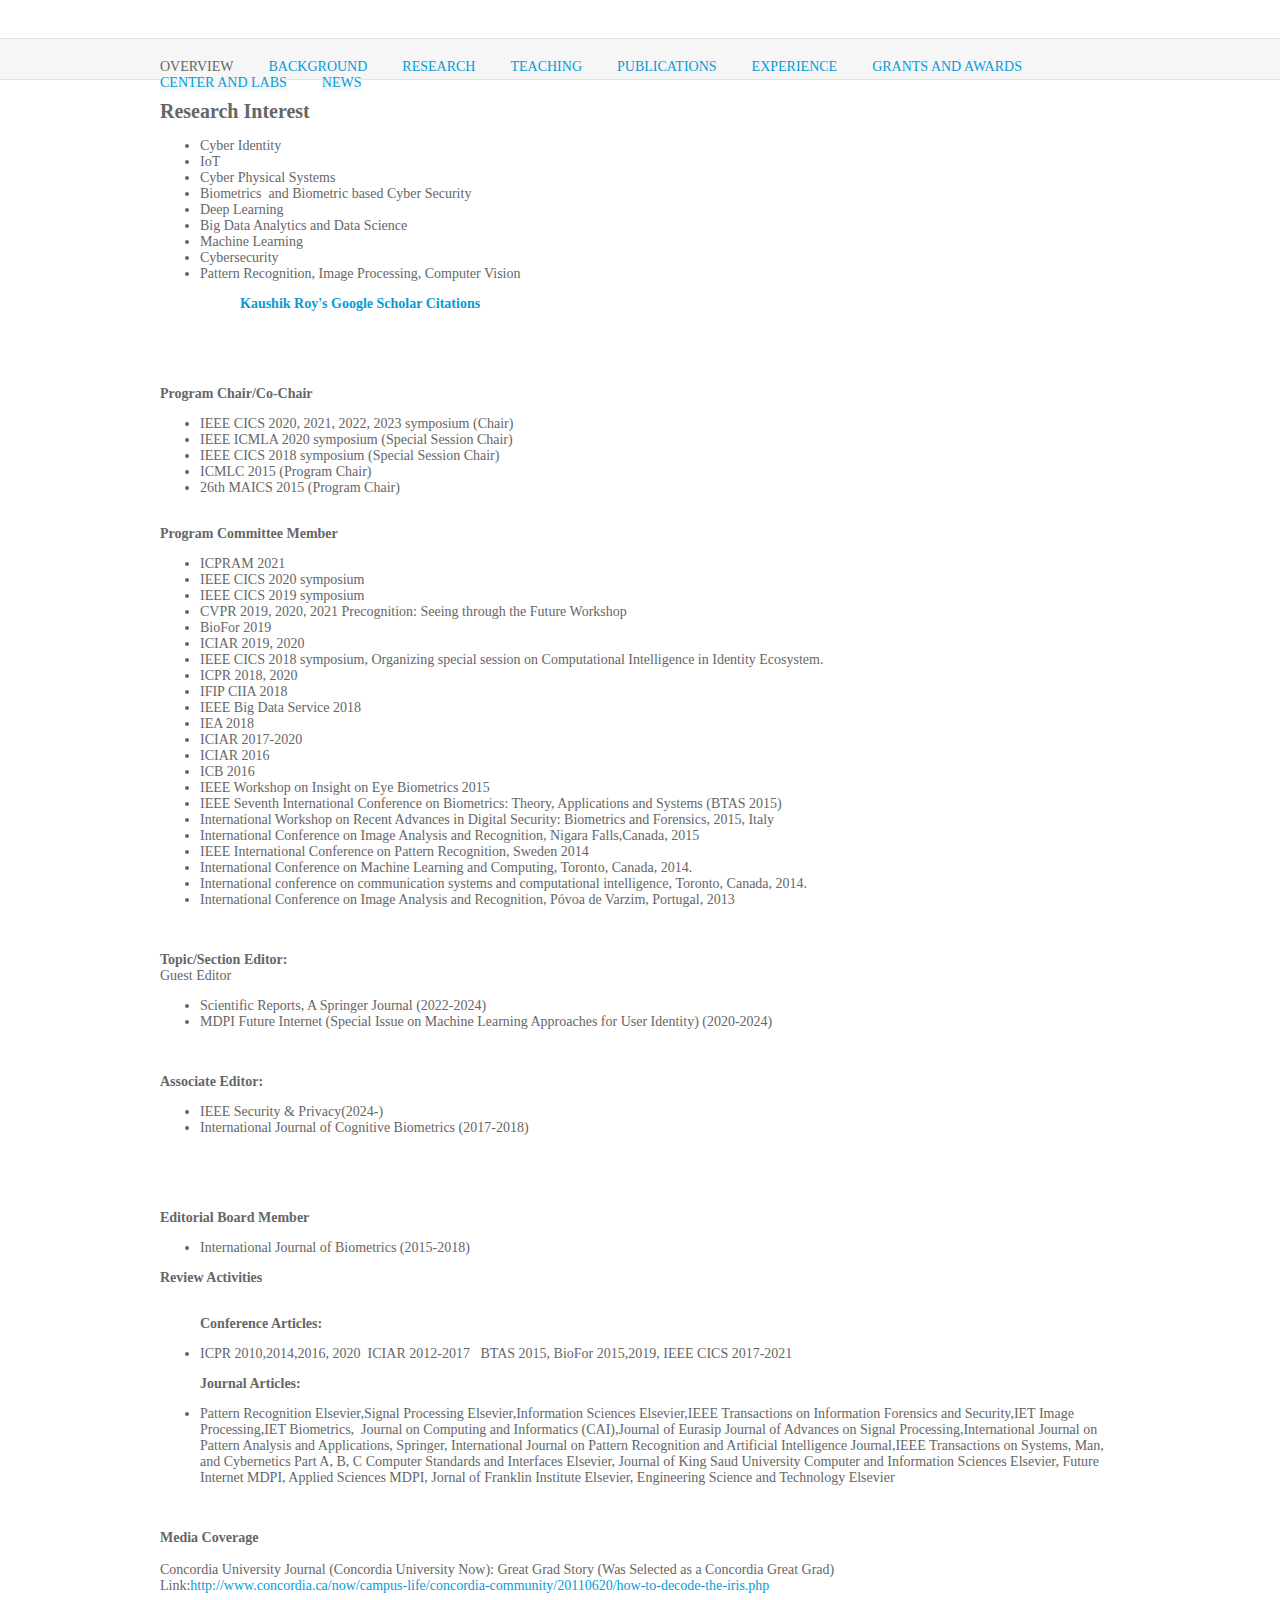
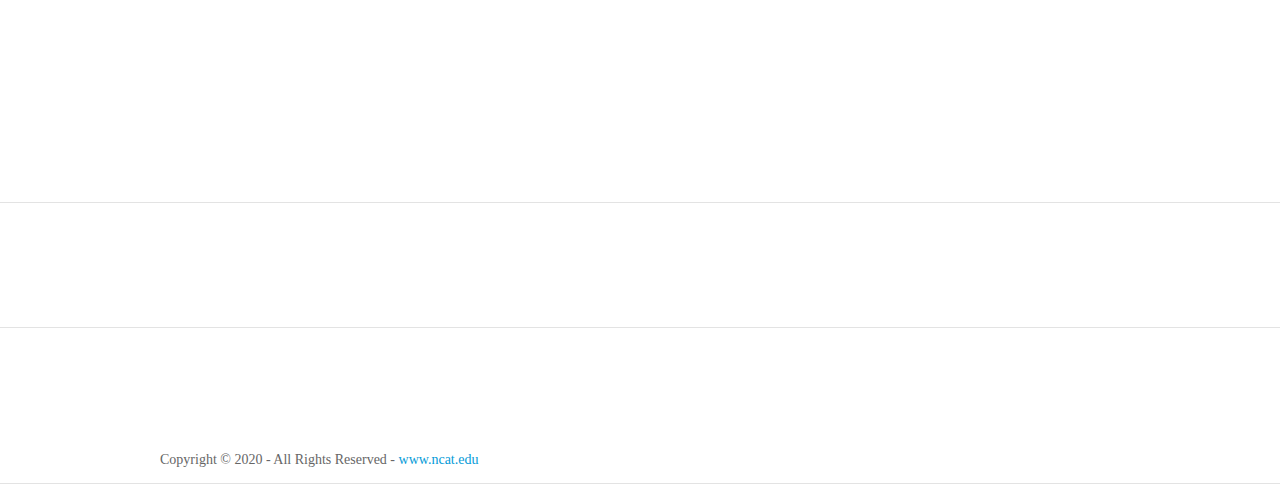
<file: Research.html>
<!DOCTYPE html PUBLIC "-//W3C//DTD XHTML 1.0 Transitional//EN" "http://www.w3.org/TR/xhtml1/DTD/xhtml1-transitional.dtd">
<html xmlns="http://www.w3.org/1999/xhtml" xml:lang="EN" lang="EN" dir="ltr">
<head profile="http://gmpg.org/xfn/11">
<title>Welcome</title>
<meta http-equiv="Content-Type" content="text/html; charset=iso-8859-1" />
<meta http-equiv="imagetoolbar" content="no" />
<link rel="stylesheet" href="styles/layout.css" type="text/css" />
<script type="text/javascript" src="scripts/jquery-1.4.1.min.js"></script>
<script type="text/javascript" src="scripts/jquery.easing.1.3.js"></script>
<script type="text/javascript" src="scripts/jquery.timers.1.2.js"></script>
<script type="text/javascript" src="scripts/jquery.galleryview.2.1.1.min.js"></script>
<script type="text/javascript" src="scripts/jquery.galleryview.setup.js"></script>
</head>
<body id="top">
<!-- ####################################################################################################### -->
<div class="wrapper">
  <div id="header">
    
    <br class="clear" />
	<div>
	  
	</div>
  </div>
</div>
<!-- ####################################################################################################### -->
<div class="wrapper col2">
  <div id="topbar">
    <div id="topnav">
      <ul>
        <li class="active"><a href="index.html">Overview</a></li>
        <li><a href="Background.html">Background</a></li>
        <li><a href="Research.html">Research</a></li>
        <li><a href="Teaching.html">Teaching</a></li>
         <li><a href="Publications.html">Publications</a></li>
          <li><a href="Experience.html">Experience</a></li>
          <li><a href="Grants.html">Grants and Awards</a></li>
           <li><a href="CIB.html"> Center and Labs</a></li>
          <li class="last"><a href="News.html">News </a></li>
      </ul>

    </div>

  </div>
  
</div>

<!-- ####################################################################################################### -->
<div class="wrapper">
  <div class="container">
    <div class="content_full">
      <div>
        <h2><strong>Research Interest</strong></h2>
        <div>
          <div>
            <div>
              <div>
                <div></div>
                <div>
                  <ul>
                    <li>Cyber Identity</li>
                    <li>IoT</li>
                    <li>Cyber Physical Systems</li>
                    <li>Biometrics &nbsp;and Biometric based Cyber Security</li>
                    <li>Deep Learning</li>
                    <li>Big Data Analytics and Data&nbsp;Science</li>
                    <li>Machine Learning&nbsp;</li>
                    <li>Cybersecurity</li>
                    <li>Pattern Recognition,&nbsp;Image Processing,&nbsp;Computer Vision</li>
                    </ul>
                </div>
                <div>
                  <blockquote>
                    <blockquote>
                      <p><strong><a href="http://scholar.google.com/citations?hl=en&amp;user=JOi3ND4AAAAJ&amp;view_op=list_works&amp;gmla=AJsN-F6FB3bJrDbH29k_3A2yVxZCWGlERU29eMJNnhJOMFZv3aT8Swp1WWAEnz682nKZLNdaHPHqgiYj-tvWSWcaJsZMKiyKZfWhEn-A1eHg7_ZTFi1FeWQ2_7EVTtBqEjvEc3_SIGDS">Kaushik Roy's&nbsp;Google Scholar Citations</a></strong></p>
                    </blockquote>
                  </blockquote>
                </div>
                <div>
                  <p>&nbsp;</p>
                  <p><strong><br />
                  </strong></p>
                </div>
                <p><strong><span xml:lang="EN-GB" lang="EN-GB">Program Chair/Co-Chair</span></strong></p>
                <ul>
                  <li>IEEE CICS 2020, 2021, 2022, 2023 symposium (Chair)</li>
                  <li>IEEE ICMLA 2020 symposium (Special Session Chair)</li>
                  <li>IEEE CICS 2018 symposium (Special Session Chair)</li>
                  <li>ICMLC 2015 (Program Chair)</li>
                  <li>26th MAICS 2015 (Program Chair)</li>
                </ul>
                <p><br />
                  <strong><span xml:lang="EN-GB" lang="EN-GB">Program  Committee Member</span></strong></p>
                <ul>
                  <li><span xml:lang="EN-GB" lang="EN-GB"> ICPRAM 2021 </span></li>  
                  <li><span xml:lang="EN-GB" lang="EN-GB"> IEEE CICS 2020 symposium</span></li>
                  <li><span xml:lang="EN-GB" lang="EN-GB"> IEEE CICS 2019 symposium</span></li>
                  <li><span xml:lang="EN-GB" lang="EN-GB"> CVPR 2019, 2020, 2021 Precognition: Seeing through the Future Workshop </span></li>
                  <li><span xml:lang="EN-GB" lang="EN-GB"> BioFor 2019</span></li>
                  <li><span xml:lang="EN-GB" lang="EN-GB"> ICIAR 2019, 2020</span></li>  
                  <li><span xml:lang="EN-GB" lang="EN-GB"> IEEE CICS 2018 symposium, Organizing special session on Computational Intelligence in Identity Ecosystem.</span></li>
                  <li><span xml:lang="EN-GB" lang="EN-GB"> ICPR 2018, 2020</span></li>  
                  <li><span xml:lang="EN-GB" lang="EN-GB"> IFIP CIIA 2018</span></li>
                  <li><span xml:lang="EN-GB" lang="EN-GB"> IEEE Big Data Service 2018</span></li>
                  <li><span xml:lang="EN-GB" lang="EN-GB"> IEA 2018</span></li>
                  <li><span xml:lang="EN-GB" lang="EN-GB"> ICIAR 2017-2020</span></li>
                  <li><span xml:lang="EN-GB" lang="EN-GB"> ICIAR 2016</span></li>
                  <li><span xml:lang="EN-GB" lang="EN-GB"> ICB 2016 </span></li>
                  <li><span xml:lang="EN-GB" lang="EN-GB">IEEE Workshop on Insight on Eye Biometrics 2015</span></li>
                  <li><span xml:lang="EN-GB" lang="EN-GB">IEEE Seventh International Conference on Biometrics: Theory, Applications and Systems (BTAS 2015) </span></li>
                  <li><span xml:lang="EN-GB" lang="EN-GB">International Workshop on Recent Advances in Digital Security: Biometrics and Forensics, 2015, Italy </span></li>
                  <li><span xml:lang="EN-GB" lang="EN-GB">International Conference on Image Analysis and  Recognition, Nigara Falls,Canada, 2015 </span></li>
                  <li><span xml:lang="EN-GB" lang="EN-GB">IEEE International Conference on Pattern Recognition, Sweden 2014 &nbsp; &nbsp; &nbsp; &nbsp; &nbsp; &nbsp;</span></li>
                  <li><span xml:lang="EN-GB" lang="EN-GB">International Conference on Machine Learning and  Computing, Toronto, Canada, 2014.</span></li>
                  <li>International conference on communication systems and computational intelligence,&nbsp;Toronto, Canada, 2014.&nbsp;</li>
                  <li><span xml:lang="EN-GB" lang="EN-GB">International Conference on Image Analysis and  Recognition, P&oacute;voa de Varzim, Portugal, 2013</span></li>
                  </ul>
                <p>&nbsp;</p>
                <p><strong>Topic/Section Editor:</strong><br />
                    Guest Editor
                </p>
                <ul>
		 <li> Scientific Reports, A Springer Journal (2022-2024)</li>	
                 <li>MDPI Future Internet (Special Issue on Machine Learning Approaches for User Identity) (2020-2024)</li>
                </ul>
                <p>&nbsp;</p>
                <p><strong>Associate Editor:</strong><br />
                </p>
                <ul>
		 <li>IEEE Security & Privacy(2024-)</li>	
                <li>International Journal of Cognitive Biometrics (2017-2018)</li>
                </ul>
                <p>&nbsp;</p>
                <p>&nbsp;</p>
                <p><strong>Editorial Board Member</strong><br />
                </p>
                <ul>
                  <li>International Journal of Biometrics (2015-2018)</li>
                </ul>
                <div>
                  <div><strong>Review Activities<br />
                    <br />
                  </strong></div>
                </div>
                <blockquote>
                  <div>
                    <div>
                      <div><strong> Conference Articles:</strong></div>
                    </div>
                  </div>
                </blockquote>
                <div>
                  <div>
                    <div>
                      <ul>
                        <li>ICPR 2010,2014,2016, 2020 &nbsp;ICIAR 2012-2017 &nbsp; BTAS 2015, BioFor 2015,2019, IEEE CICS 2017-2021 </li>
                      </ul>
                    </div>
                  </div>
                </div>
                <blockquote>
                  <div>
                    <div>
                      <div><strong>Journal Articles:</strong></div>
                    </div>
                  </div>
                </blockquote>
                <div>
                  <div>
                    <ul>
                      <li>Pattern Recognition Elsevier,Signal Processing Elsevier,Information Sciences Elsevier,IEEE Transactions on Information Forensics and Security,IET Image Processing,IET Biometrics,
                          &nbsp;Journal on   Computing and Informatics (CAI),Journal of Eurasip Journal of Advances on Signal Processing,International Journal on Pattern Analysis and Applications, Springer, 
                          International Journal on Pattern Recognition and   Artificial Intelligence Journal,IEEE Transactions on Systems, Man, and   Cybernetics Part A, B, C
                      Computer Standards and Interfaces Elsevier, Journal of King Saud University Computer and Information Sciences Elsevier, Future Internet MDPI, Applied Sciences MDPI, 
                      Jornal of Franklin Institute Elsevier, Engineering Science and Technology Elsevier </li>
                    </ul>
                  </div>
                </div>
                <p>&nbsp;</p>
                <div><strong>Media Coverage</strong></div>
                <br />
                Concordia University Journal (Concordia University Now): Great Grad Story (Was Selected as a Concordia Great Grad)<br />
                Link:<a href="http://www.concordia.ca/now/campus-life/concordia-community/20110620/how-to-decode-the-iris.php" target="_blank" rel="nofollow">http://www.concordia.ca/now/campus-life/concordia-community/20110620/how-to-decode-the-iris.php</a>
                <p><br />
                </p>
              </div>
            </div>
          </div>
        </div>
        <h2>&nbsp;</h2><div><div><div>
            </div>
          </div>
        </div>
        <h1><br />
        </h1>
      <p>&nbsp;</p></div>
    </div>
    <div class="column">
      <h4>&nbsp;</h4>
      <div></P>
	  </div>
		
		
    </div>
    <br class="clear" />
  </div>
</div>
<!-- ####################################################################################################### -->
<div class="wrapper">
  <div id="adblock">
    <div class="fl_left"></div>
    <div class="fl_right"></div>
    <br class="clear" />
  </div>
        <h1><br />
        </h1>
      <p>&nbsp;</p></div>
    </div>
    <div class="column">
      <h4>&nbsp;</h4>
      <div></P>
	  </div>
		    		
    </div>
    <br class="clear" />
  </div>
</div>



<!-- ####################################################################################################### -->
<div class="wrapper">
  <div id="adblock">
    <div class="fl_left"></div>
    <div class="fl_right"></div>
    <br class="clear" />
  </div>
  
<!-- ####################################################################################################### -->
<div class="wrapper col8">
  <div id="copyright">
    <p class="fl_left">Copyright &copy; 2020 - All Rights Reserved - <a href="http://www.ncat.edu">www.ncat.edu</a></p>    
    <br class="clear" />
  </div>
</div>
</body>
</html>
</file>
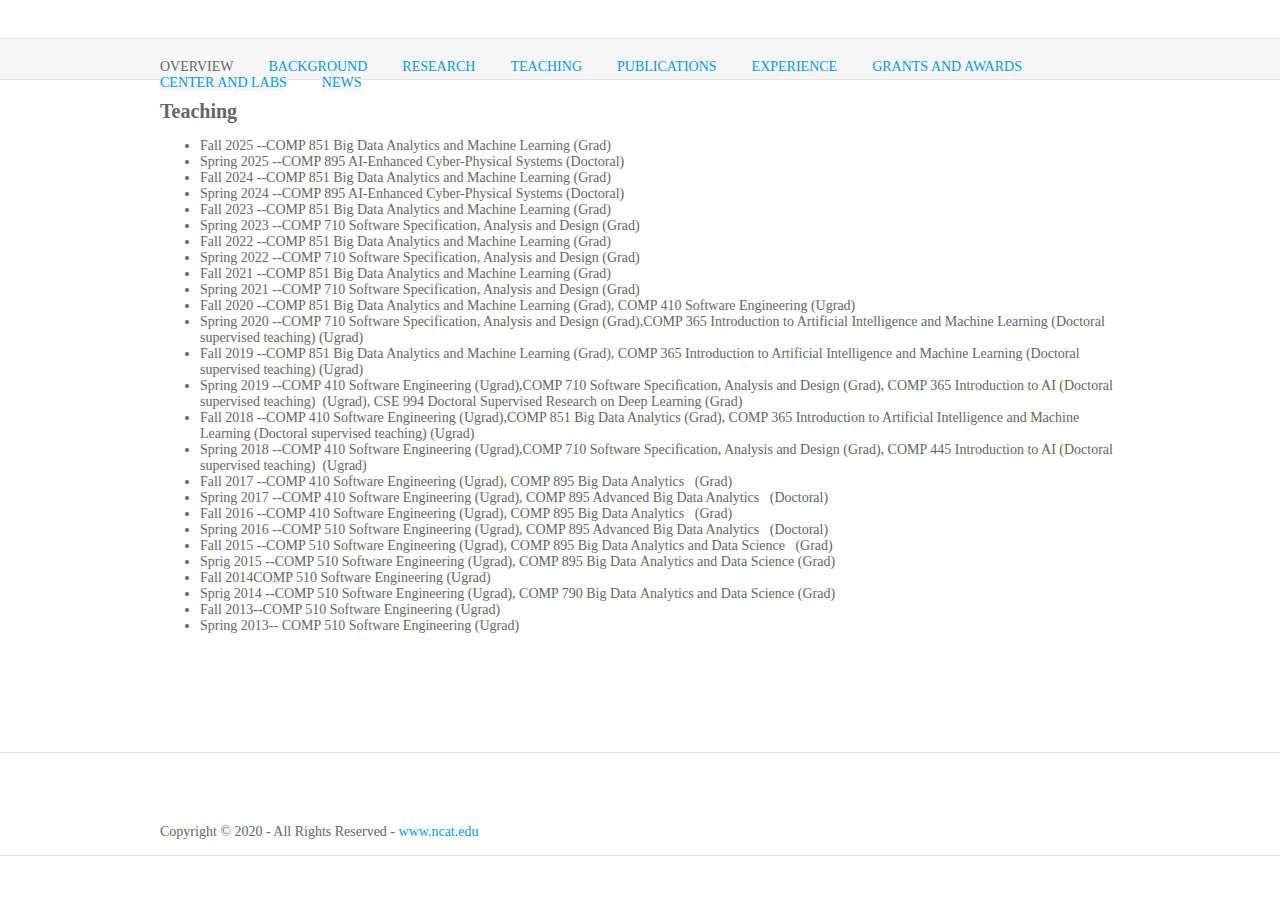
<file: Teaching.html>
<!DOCTYPE html PUBLIC "-//W3C//DTD XHTML 1.0 Transitional//EN" "http://www.w3.org/TR/xhtml1/DTD/xhtml1-transitional.dtd">
<html xmlns="http://www.w3.org/1999/xhtml" xml:lang="EN" lang="EN" dir="ltr">
<head profile="http://gmpg.org/xfn/11">
<title>Welcome</title>
<meta http-equiv="Content-Type" content="text/html; charset=iso-8859-1" />
<meta http-equiv="imagetoolbar" content="no" />
<link rel="stylesheet" href="styles/layout.css" type="text/css" />
<script type="text/javascript" src="scripts/jquery-1.4.1.min.js"></script>
<script type="text/javascript" src="scripts/jquery.easing.1.3.js"></script>
<script type="text/javascript" src="scripts/jquery.timers.1.2.js"></script>
<script type="text/javascript" src="scripts/jquery.galleryview.2.1.1.min.js"></script>
<script type="text/javascript" src="scripts/jquery.galleryview.setup.js"></script>
</head>
<body id="top">
<!-- ####################################################################################################### -->
<div class="wrapper">
  <div id="header">
    <div class="fl_left">
      
     
    </div>
    <br class="clear" />
	<div>
	  
	</div>
  </div>
</div>
<!-- ####################################################################################################### -->
<div class="wrapper col2">
  <div id="topbar">
    <div id="topnav">
      <ul>
        <li class="active"><a href="index.html">Overview</a></li>
        <li><a href="Background.html">Background</a></li>
        <li><a href="Research.html">Research</a></li>
        <li><a href="Teaching.html">Teaching</a></li>
         <li><a href="Publications.html">Publications</a></li>
          <li><a href="Experience.html">Experience</a></li>
          <li><a href="Grants.html">Grants and Awards</a></li>
           <li><a href="CIB.html"> Center and Labs</a></li>
          <li class="last"><a href="News.html">News </a></li>
      </ul>

    </div>

  </div>
  
</div>

<!-- ####################################################################################################### -->
<div class="wrapper">
  <div class="container">
    <div class="content_full">
      <div>
        <h2><strong>Teaching</strong></h2>
        <div>
          <div>
            <div>
              <div>
                <div></div> 
                <div>
                  <ul>
		    <li>Fall 2025 --COMP 851 Big Data Analytics and Machine Learning (Grad)&nbsp;&nbsp;</li>		  
	            <li>Spring 2025 --COMP 895 AI-Enhanced Cyber-Physical Systems (Doctoral)&nbsp;&nbsp;</li>  	  		  
	            <li>Fall 2024 --COMP 851 Big Data Analytics and Machine Learning (Grad)&nbsp;&nbsp;</li>		  
		    <li>Spring 2024 --COMP 895 AI-Enhanced Cyber-Physical Systems (Doctoral)&nbsp;&nbsp;</li>  	  
		    <li>Fall 2023 --COMP 851 Big Data Analytics and Machine Learning (Grad)&nbsp;&nbsp;</li>	
	            <li>Spring 2023 --COMP 710 Software Specification, Analysis and Design (Grad)&nbsp;&nbsp;</li>  
	            <li>Fall 2022 --COMP 851 Big Data Analytics and Machine Learning (Grad)&nbsp;&nbsp;</li>	  
                    <li>Spring 2022 --COMP 710 Software Specification, Analysis and Design (Grad)&nbsp;&nbsp;</li>  
                    <li>Fall 2021 --COMP 851 Big Data Analytics and Machine Learning (Grad)&nbsp;&nbsp;</li>
                    <li>Spring 2021 --COMP 710 Software Specification, Analysis and Design (Grad)&nbsp;&nbsp;</li>  
                    <li>Fall 2020 --COMP 851 Big Data Analytics and Machine Learning (Grad), COMP 410 Software Engineering (Ugrad) &nbsp;&nbsp;</li>  
                    <li>Spring 2020 --COMP 710 Software Specification, Analysis and Design (Grad),COMP 365 Introduction to Artificial Intelligence and Machine Learning (Doctoral supervised teaching) (Ugrad)&nbsp;&nbsp;</li>
                    <li>Fall 2019 --COMP 851 Big Data Analytics and Machine Learning (Grad), 
                        COMP 365 Introduction to Artificial Intelligence and Machine Learning (Doctoral supervised teaching) (Ugrad)&nbsp;&nbsp;</li>
                    <li>Spring 2019 --COMP 410 Software Engineering (Ugrad),COMP 710 Software Specification, Analysis and Design (Grad),
                        COMP 365 Introduction to AI (Doctoral supervised teaching)&nbsp;&nbsp;(Ugrad), CSE 994 Doctoral Supervised Research on Deep Learning (Grad)</li>
                    <li>Fall 2018 --COMP 410 Software Engineering (Ugrad),COMP 851 Big Data Analytics (Grad), 
                        COMP 365 Introduction to Artificial Intelligence and Machine Learning (Doctoral supervised teaching) (Ugrad)&nbsp;&nbsp;</li>
                    <li>Spring 2018 --COMP 410 Software Engineering (Ugrad),COMP 710 Software Specification, Analysis and Design (Grad),
                        COMP 445 Introduction to AI (Doctoral supervised teaching)&nbsp;&nbsp;(Ugrad)</li>
                    <li>Fall 2017 --COMP 410 Software Engineering (Ugrad), COMP 895 Big Data Analytics &nbsp;&nbsp;(Grad)</li>
                    <li>Spring 2017 --COMP 410 Software Engineering (Ugrad), COMP 895 Advanced Big Data Analytics &nbsp;&nbsp;(Doctoral)</li>
                    <li>Fall 2016 --COMP 410 Software Engineering (Ugrad), COMP 895 Big Data Analytics &nbsp;&nbsp;(Grad)</li>
                    <li>Spring 2016 --COMP 510 Software Engineering (Ugrad), COMP 895 Advanced Big Data Analytics &nbsp;&nbsp;(Doctoral)</li>
                    <li>Fall 2015 --COMP 510 Software Engineering (Ugrad), COMP 895 Big Data Analytics and Data Science &nbsp;&nbsp;(Grad)</li>
                    <li>Sprig 2015&nbsp;<strong>--</strong>COMP 510 Software Engineering (Ugrad), COMP 895 Big Data&nbsp;Analytics&nbsp;and Data&nbsp;Science&nbsp;(Grad)</li>
                    <li>Fall 2014COMP 510 Software Engineering (Ugrad)</li>
                    <li>Sprig 2014&nbsp;<strong>--</strong>COMP 510 Software Engineering (Ugrad), COMP 790 Big Data&nbsp;Analytics&nbsp;and Data&nbsp;Science&nbsp;(Grad)</li>
                    <li>Fall 2013<strong>--</strong>COMP 510 Software Engineering (Ugrad)</li>
                    <li>Spring 2013-- COMP 510 Software Engineering (Ugrad)</li>
                  </ul>
                </div>
              </div>
            </div>
          </div>
        </div>
        <div><div><div>
            </div>
          </div>
        </div>
        <h1><br />
        </h1>
      <p>&nbsp;</p></div>
    </div>
    <br class="clear" />
  </div>
</div>
<!-- ####################################################################################################### -->
<div class="wrapper">
  <div id="adblock">
    <div class="fl_left"></div>
    <div class="fl_right"></div>
    <br class="clear" />
  </div>
  
<!-- ####################################################################################################### -->
<div class="wrapper col8">
  <div id="copyright">
    <p class="fl_left">Copyright &copy; 2020 - All Rights Reserved - <a href="http://www.ncat.edu">www.ncat.edu</a></p>    
    <br class="clear" />
  </div>
</div>
</body>
</html>
</file>
<file: styles/layout.css>
/*
Template Name: News Magazine
File: Layout CSS
Author: OS Templates
Author URI: http://www.os-templates.com/
Licence: <a href="http://www.os-templates.com/template-terms">Website Template Licence</a>
*/

@import url(navi.css);
@import url(forms.css);
@import url(tables.css);
@import url(featured_slide.css);

body{
	margin:0;
	padding:0;
	font-size:14px;
	font-family:Corbel, Georgia, "Times New Roman";
	color:#666666;
	background-color:#FFFFFF;
	}

img{display:block; margin:0; padding:0; border:none;}
.justify{text-align:justify;}
.bold{font-weight:bold;}
.center{text-align:center;}
.right{text-align:right;}
.nostart{list-style-type:none; margin:0; padding:0;}
.clear{clear:both;}
br.clear{clear:both; margin-top:-15px;}

imgDirector{float:right}
a{outline:none; text-decoration:none; color:#059BD8; background-color:#FFFFFF;}

.fl_left{float:left;}
.fl_right{float:right;}

.imgl, .imgr{border:1px solid #C7C5C8; padding:5px;}
.imgl{float:left; margin:0 8px 8px 0; clear:left;}
.imgr{float:right; margin:0 0 8px 8px; clear:right;}

/* ----------------------------------------------Wrapper-------------------------------------*/

div.wrapper{
	display:block;
	width:100%;
	margin:0;
	text-align:left;
	border-bottom:1px solid #E3E3E3;
	}

div.wrapper h1, div.wrapper h2, div.wrapper h3, div.wrapper h4, div.wrapper h5, div.wrapper h6{
	margin:0 0 15px 0;
	padding:0;
	font-size:20px;
	font-weight:normal;
	line-height:normal;
	}

.col0, .col0 a{color:#FFFFFF; background-color:#666666;}
.col2{color:#FFFFFF; background-color:#F6F6F6;}

/* ----------------------------------------------Generalise-------------------------------------*/

#header, #topline, #topbar, #breadcrumb, .container, #hpage_cats, #adblock, #socialise, #footer, #copyright{
	position:relative;
	margin:0 auto 0;
	display:block;
	width:960px;
	}

/* ----------------------------------------------TopBar-------------------------------------*/

#topline{
	padding:10px 0;
	}

#topline p{
	float:left;
	margin:0;
	padding:0;
	}

#topline ul{
	float:right;
	margin:0;
	padding:0;
	list-style:none;
	}

#topline li{
	display:inline;
	margin:0 8px 0 0;
	padding:0 10px 0 0;
	border-right:1px solid #999999;
	}

#topline li.last{
	margin-right:0;
	padding-right:0;
	border:none;
	}

/* ----------------------------------------------Header-------------------------------------*/

#header{
	padding:2px 0 20px 0;
	}

#header .fl_left{
	display:block;
	float:left;
	margin-top:7px;
	overflow:hidden;
	}

#header .fl_right{
	display:block;
	float:right;
	width:468px;
	height:60px;
	margin-top:21px;
	overflow:hidden;
	}

#header h1, #header p, #header ul{
	margin:0;
	padding:0;
	list-style:none;
	line-height:normal;
	}

#header h1 a{
	font-size:46px;
	color:#999999;
	background-color:#FFFFFF;
	}

#header h1 strong{
	font-weight:normal;
	color:#059BD8;
	background-color:#FFFFFF;
	}

#header .fl_left p{
	text-align:right;
	margin-top:5px;
	}

/* ----------------------------------------------Topbar-------------------------------------*/

#topbar{
	padding:20px 0;
	z-index:1000;
	}

#topbar #search{
	display:block;
	float:right;
	margin:0;
	padding:0;
	overflow:hidden;
	}

/* ----------------------------------------------BreadCrumb-------------------------------------*/

#breadcrumb{
	padding:20px 0;
	}

#breadcrumb ul{
	margin:0;
	padding:0;
	list-style:none;
	}

#breadcrumb ul li{display:inline;}
#breadcrumb ul li.current a{text-decoration:underline;}

/* ----------------------------------------------Content-------------------------------------*/

.container{
	padding:20px 0;
	}

.content{
	display:block;
	float:left;
	width:630px;
	}

/* ------Comments-----*/

#comments{margin-bottom:40px;}

#comments .commentlist {margin:0; padding:0;}

#comments .commentlist ul{margin:0; padding:0; list-style:none;}

#comments .commentlist li.comment_odd, #comments .commentlist li.comment_even{margin:0 0 10px 0; padding:15px; list-style:none;}

#comments .commentlist li.comment_odd{color:#666666; background-color:#F7F7F7;}
#comments .commentlist li.comment_odd a{color:#059BD8; background-color:#F7F7F7;}

#comments .commentlist li.comment_even{color:#666666; background-color:#E8E8E8;}
#comments .commentlist li.comment_even a{color:#059BD8; background-color:#E8E8E8;}

#comments .commentlist .author .name{font-weight:bold;}
#comments .commentlist .submitdate{font-size:smaller;}

#comments .commentlist p{margin:10px 5px 10px 0; padding:0; font-weight: normal;text-transform: none;}

#comments .commentlist li .avatar{float:right; border:1px solid #EEEEEE; margin:0 0 0 10px;}

/* ----------------------------------------------Column-------------------------------------*/

.column{
	display:block;
	float:right;
	width:300px;
	}

.column .holder, .column #featured{
	display:block;
	width:300px;
	margin-bottom:20px;
	}

.column .holder h2.title{
	display:block;
	width:100%;
	height:65px;
	margin:0;
	padding:15px 0 0 0;
	font-size:20px;
	line-height:normal;
	border-bottom:1px dotted #999999;
	}

.column .holder h2.title img{
	float:left;
	margin:-15px 8px 0 0;
	padding:5px;
	border:1px solid #999999;
	}

.column div.imgholder{
	display:block;
	width:290px;
	margin:0 0 10px 0;
	padding:4px;
	border:1px solid #CCCCCC;
	}

.column .holder p.readmore{
	display:block;
	width:100%;
	font-weight:bold;
	text-align:right;
	line-height:normal;
	}
	
/* Featured Block */

.column #featured ul, .column #featured h2, .column #featured p{
	margin:0;
	padding:0;
	list-style:none;
	color:#666666;
	background-color:#F9F9F9;
	}

.column #featured a{
	color:#059BD8;
	background-color:#F9F9F9;
	}

.column #featured li{
	display:block;
	width:250px;
	margin:0;
	padding:20px 25px;
	color:#666666;
	background-color:#F9F9F9;
	}

.column #featured li p.imgholder{
	display:block;
	width:240px;
	height:90px;
	margin:20px 0 15px 0;
	padding:4px;
	border:1px solid #CCCCCC;
	}

.column #featured li h2{
	margin:0;
	padding:0 0 8px 0;
	font-weight:normal;
	font-family:Georgia, "Times New Roman", Times, serif;
	line-height:normal;
	border-bottom:1px dotted #999999;
	}

.column #featured p.readmore{
	display:block;
	width:100%;
	margin-top:15px;
	font-weight:bold;
	text-align:right;
	line-height:normal;
	}

.column .latestnews{
	display:block;
	width:100%;
	margin:0;
	padding:0;
	list-style:none;
	}

.column .latestnews li{
	display:block;
	width:100%;
	height:99px;
	margin:0 0 11px 0;
	padding:0 0 21px 0;
	border-bottom:1px dotted #C7C5C8;
	overflow:hidden;
	}

.column .latestnews li.last{
	margin-bottom:0;
	}

.column .latestnews p{
	display:inline;
	}

.column .latestnews img{
	float:left;
	margin:0 10px 0 0;
	padding:4px;
	border:1px solid #C7C5C8;
	clear:left;
	}

/* ----------------------------------------------Homepage Specific-------------------------------------*/

#adblock{
	padding:20px 0;
	}

#hpage_cats{
	padding:0 0 5px 0;
	}

#hpage_cats .fl_left, #hpage_cats .fl_right{
	display:block;
	width:468px;
	margin-bottom:15px;
	}

#hpage_cats .fl_left img, #hpage_cats .fl_right img{
	float:left;
	margin:0 10px 0 0;
	padding:4px;
	border:1px solid #C7C5C8;
	clear:left;
	}

#hpage_cats h2{
	display:block;
	width:100%;
	margin:0 0 15px 0;
	padding:5px 0;
	color:#666666;
	background-color:#EFEFEF;
	text-align:right;
	font-size:13px;
	}

#hpage_cats h2 a{
	margin:0 5px 0 0;
	color:#059BD8;
	background-color:#EFEFEF;
	font-weight:bold;
	text-transform:uppercase;
	}

#hpage_cats p{
	margin:0 0 8px 0;
	padding:0;
	}

#hpage_latest{
	display:block;
	width:100%;
	}

#hpage_latest h2{
	margin:0 0 15px 0;
	padding:0 0 8px 0;
	border-bottom:2px solid #E3E3E3;
	}

#hpage_latest ul{
	margin:0;
	padding:0;
	list-style:none;
	display:inline;
	}

#hpage_latest li{
	display:block;
	float:left;
	width:200px;
	margin:0 15px 0 0;
	padding:0;
	}

#hpage_latest li.last{
	margin-right:0;
	}

#hpage_latest img{
	margin:0;
	padding:4px;
	border:1px solid #C7C5C8;
	}

#hpage_latest .readmore{
	font-weight:bold;
	text-align:right;
	}

/* ----------------------------------------------Footer-------------------------------------*/

#footer{
	padding:20px 0;
	}

#footer h2, #footer p, #footer ul, #footer a{
	margin:0;
	padding:0;
	font-weight:normal;
	list-style:none;
	line-height:normal;
	}

#footer h2{
	color:#CCCCCC;
	background-color:#FFFFFF;
	font-size:18px;
	font-weight:normal;
	margin-bottom:10px;
	padding-bottom:8px;
	border-bottom:1px dotted #999999;
	}

#footer li{
	margin-bottom:5px;
	}

#footer .footbox{
	display:block;
	float:left;
	width:180px;
	margin:0 15px 0 0;
	padding:0;
	}

#footer .last{
	margin:0;
	}

/* ----------------------------------------------Social Bar With Newsletter-------------------------------------*/

#socialise{
	padding:20px 0;
	}

#socialise ul{
	display:inline;
	margin:0;
	padding:0;
	list-style:none;
	font-size:20px;
	font-family:Georgia, "Times New Roman", Times, serif;
	}

#socialise li{
	display:block;
	float:left;
	margin:0 120px 0 0;
	text-align:center;
	}

#socialise li span{
	display:block;
	margin:8px 0 0 0;
	}

#socialise li.last{
	margin-right:0;
	}

#newsletter{
	display:block;
	float:right;
	width:300px;
	}

#newsletter h2, #newsletter p{
	margin:0;
	padding:0;
	line-height:normal;
	}

#newsletter h2{
	margin-bottom:5px;
	}

/* ----------------------------------------------Copyright-------------------------------------*/

div.col8{border:none;}

#copyright{
	padding:15px 0;
	}

#copyright p{
	margin:0;
	padding:0;
	}
</file>
